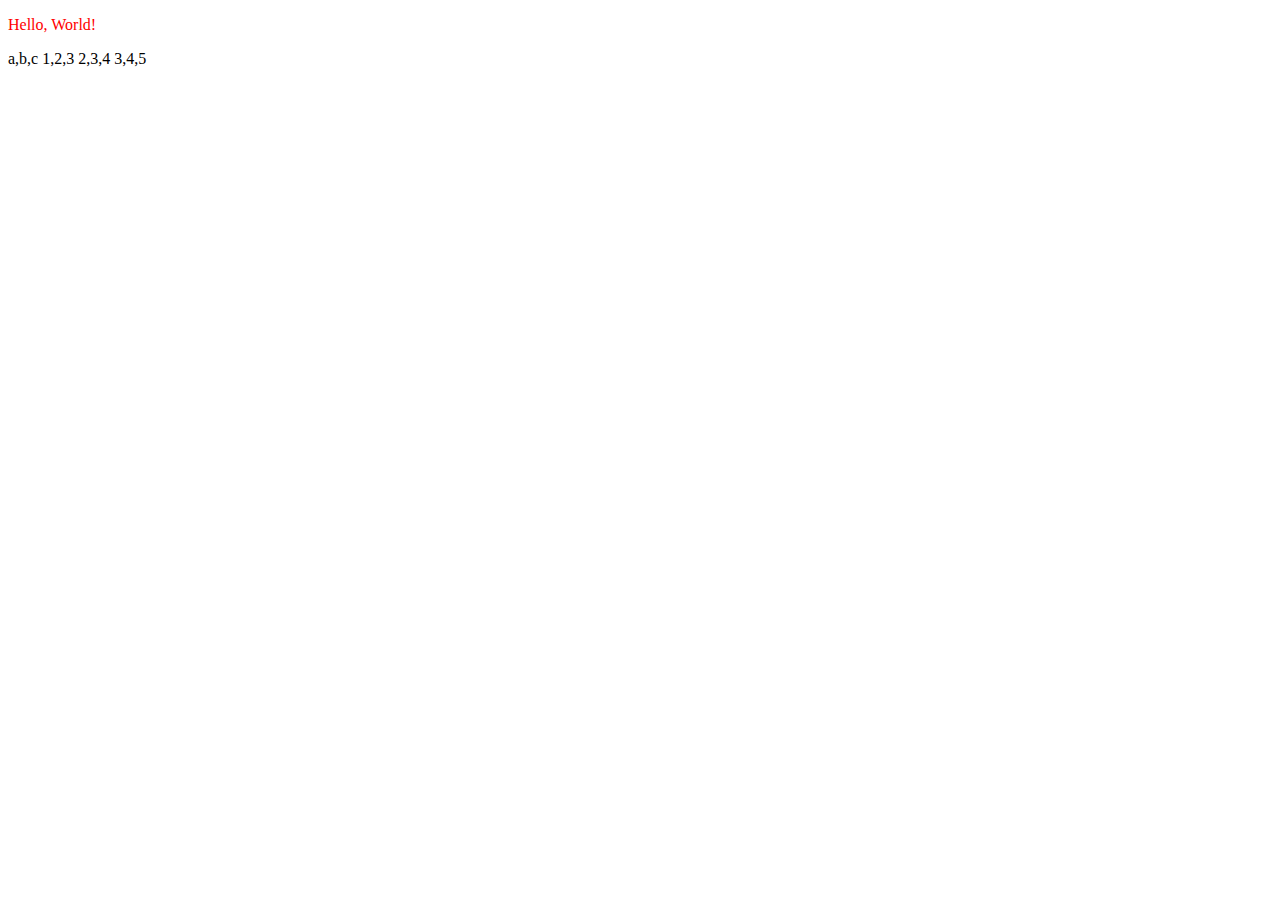
<file: test/sample1/out.html>
<!DOCTYPE HTML>
<html>
  <head>
    <script type="text/javascript">var pair = { x: 1, y: 2 };
console.log(pair);
</script>
    <script type="text/javascript">var pair = { x: 1, y: 2 };
console.log(pair);
</script>
    <script type="text/javascript">/*! jQuery v1.10.0 | (c) 2005, 2013 jQuery Foundation, Inc. | jquery.org/license
//@ sourceMappingURL=jquery.min.map
*/
(function(e,t){var n,r,i=typeof t,o=e.location,a=e.document,s=a.documentElement,l=e.jQuery,u=e.$,c={},p=[],f="1.10.0",d=p.concat,h=p.push,g=p.slice,m=p.indexOf,y=c.toString,v=c.hasOwnProperty,b=f.trim,x=function(e,t){return new x.fn.init(e,t,r)},w=/[+-]?(?:\d*\.|)\d+(?:[eE][+-]?\d+|)/.source,T=/\S+/g,C=/^[\s\uFEFF\xA0]+|[\s\uFEFF\xA0]+$/g,N=/^(?:\s*(<[\w\W]+>)[^>]*|#([\w-]*))$/,k=/^<(\w+)\s*\/?>(?:<\/\1>|)$/,E=/^[\],:{}\s]*$/,S=/(?:^|:|,)(?:\s*\[)+/g,A=/\\(?:["\\\/bfnrt]|u[\da-fA-F]{4})/g,j=/"[^"\\\r\n]*"|true|false|null|-?(?:\d+\.|)\d+(?:[eE][+-]?\d+|)/g,D=/^-ms-/,L=/-([\da-z])/gi,H=function(e,t){return t.toUpperCase()},q=function(e){(a.addEventListener||"load"===e.type||"complete"===a.readyState)&&(_(),x.ready())},_=function(){a.addEventListener?(a.removeEventListener("DOMContentLoaded",q,!1),e.removeEventListener("load",q,!1)):(a.detachEvent("onreadystatechange",q),e.detachEvent("onload",q))};x.fn=x.prototype={jquery:f,constructor:x,init:function(e,n,r){var i,o;if(!e)return this;if("string"==typeof e){if(i="<"===e.charAt(0)&&">"===e.charAt(e.length-1)&&e.length>=3?[null,e,null]:N.exec(e),!i||!i[1]&&n)return!n||n.jquery?(n||r).find(e):this.constructor(n).find(e);if(i[1]){if(n=n instanceof x?n[0]:n,x.merge(this,x.parseHTML(i[1],n&&n.nodeType?n.ownerDocument||n:a,!0)),k.test(i[1])&&x.isPlainObject(n))for(i in n)x.isFunction(this[i])?this[i](n[i]):this.attr(i,n[i]);return this}if(o=a.getElementById(i[2]),o&&o.parentNode){if(o.id!==i[2])return r.find(e);this.length=1,this[0]=o}return this.context=a,this.selector=e,this}return e.nodeType?(this.context=this[0]=e,this.length=1,this):x.isFunction(e)?r.ready(e):(e.selector!==t&&(this.selector=e.selector,this.context=e.context),x.makeArray(e,this))},selector:"",length:0,toArray:function(){return g.call(this)},get:function(e){return null==e?this.toArray():0>e?this[this.length+e]:this[e]},pushStack:function(e){var t=x.merge(this.constructor(),e);return t.prevObject=this,t.context=this.context,t},each:function(e,t){return x.each(this,e,t)},ready:function(e){return x.ready.promise().done(e),this},slice:function(){return this.pushStack(g.apply(this,arguments))},first:function(){return this.eq(0)},last:function(){return this.eq(-1)},eq:function(e){var t=this.length,n=+e+(0>e?t:0);return this.pushStack(n>=0&&t>n?[this[n]]:[])},map:function(e){return this.pushStack(x.map(this,function(t,n){return e.call(t,n,t)}))},end:function(){return this.prevObject||this.constructor(null)},push:h,sort:[].sort,splice:[].splice},x.fn.init.prototype=x.fn,x.extend=x.fn.extend=function(){var e,n,r,i,o,a,s=arguments[0]||{},l=1,u=arguments.length,c=!1;for("boolean"==typeof s&&(c=s,s=arguments[1]||{},l=2),"object"==typeof s||x.isFunction(s)||(s={}),u===l&&(s=this,--l);u>l;l++)if(null!=(o=arguments[l]))for(i in o)e=s[i],r=o[i],s!==r&&(c&&r&&(x.isPlainObject(r)||(n=x.isArray(r)))?(n?(n=!1,a=e&&x.isArray(e)?e:[]):a=e&&x.isPlainObject(e)?e:{},s[i]=x.extend(c,a,r)):r!==t&&(s[i]=r));return s},x.extend({expando:"jQuery"+(f+Math.random()).replace(/\D/g,""),noConflict:function(t){return e.$===x&&(e.$=u),t&&e.jQuery===x&&(e.jQuery=l),x},isReady:!1,readyWait:1,holdReady:function(e){e?x.readyWait++:x.ready(!0)},ready:function(e){if(e===!0?!--x.readyWait:!x.isReady){if(!a.body)return setTimeout(x.ready);x.isReady=!0,e!==!0&&--x.readyWait>0||(n.resolveWith(a,[x]),x.fn.trigger&&x(a).trigger("ready").off("ready"))}},isFunction:function(e){return"function"===x.type(e)},isArray:Array.isArray||function(e){return"array"===x.type(e)},isWindow:function(e){return null!=e&&e==e.window},isNumeric:function(e){return!isNaN(parseFloat(e))&&isFinite(e)},type:function(e){return null==e?e+"":"object"==typeof e||"function"==typeof e?c[y.call(e)]||"object":typeof e},isPlainObject:function(e){var n;if(!e||"object"!==x.type(e)||e.nodeType||x.isWindow(e))return!1;try{if(e.constructor&&!v.call(e,"constructor")&&!v.call(e.constructor.prototype,"isPrototypeOf"))return!1}catch(r){return!1}if(x.support.ownLast)for(n in e)return v.call(e,n);for(n in e);return n===t||v.call(e,n)},isEmptyObject:function(e){var t;for(t in e)return!1;return!0},error:function(e){throw Error(e)},parseHTML:function(e,t,n){if(!e||"string"!=typeof e)return null;"boolean"==typeof t&&(n=t,t=!1),t=t||a;var r=k.exec(e),i=!n&&[];return r?[t.createElement(r[1])]:(r=x.buildFragment([e],t,i),i&&x(i).remove(),x.merge([],r.childNodes))},parseJSON:function(n){return e.JSON&&e.JSON.parse?e.JSON.parse(n):null===n?n:"string"==typeof n&&(n=x.trim(n),n&&E.test(n.replace(A,"@").replace(j,"]").replace(S,"")))?Function("return "+n)():(x.error("Invalid JSON: "+n),t)},parseXML:function(n){var r,i;if(!n||"string"!=typeof n)return null;try{e.DOMParser?(i=new DOMParser,r=i.parseFromString(n,"text/xml")):(r=new ActiveXObject("Microsoft.XMLDOM"),r.async="false",r.loadXML(n))}catch(o){r=t}return r&&r.documentElement&&!r.getElementsByTagName("parsererror").length||x.error("Invalid XML: "+n),r},noop:function(){},globalEval:function(t){t&&x.trim(t)&&(e.execScript||function(t){e.eval.call(e,t)})(t)},camelCase:function(e){return e.replace(D,"ms-").replace(L,H)},nodeName:function(e,t){return e.nodeName&&e.nodeName.toLowerCase()===t.toLowerCase()},each:function(e,t,n){var r,i=0,o=e.length,a=M(e);if(n){if(a){for(;o>i;i++)if(r=t.apply(e[i],n),r===!1)break}else for(i in e)if(r=t.apply(e[i],n),r===!1)break}else if(a){for(;o>i;i++)if(r=t.call(e[i],i,e[i]),r===!1)break}else for(i in e)if(r=t.call(e[i],i,e[i]),r===!1)break;return e},trim:b&&!b.call("\ufeff\u00a0")?function(e){return null==e?"":b.call(e)}:function(e){return null==e?"":(e+"").replace(C,"")},makeArray:function(e,t){var n=t||[];return null!=e&&(M(Object(e))?x.merge(n,"string"==typeof e?[e]:e):h.call(n,e)),n},inArray:function(e,t,n){var r;if(t){if(m)return m.call(t,e,n);for(r=t.length,n=n?0>n?Math.max(0,r+n):n:0;r>n;n++)if(n in t&&t[n]===e)return n}return-1},merge:function(e,n){var r=n.length,i=e.length,o=0;if("number"==typeof r)for(;r>o;o++)e[i++]=n[o];else while(n[o]!==t)e[i++]=n[o++];return e.length=i,e},grep:function(e,t,n){var r,i=[],o=0,a=e.length;for(n=!!n;a>o;o++)r=!!t(e[o],o),n!==r&&i.push(e[o]);return i},map:function(e,t,n){var r,i=0,o=e.length,a=M(e),s=[];if(a)for(;o>i;i++)r=t(e[i],i,n),null!=r&&(s[s.length]=r);else for(i in e)r=t(e[i],i,n),null!=r&&(s[s.length]=r);return d.apply([],s)},guid:1,proxy:function(e,n){var r,i,o;return"string"==typeof n&&(o=e[n],n=e,e=o),x.isFunction(e)?(r=g.call(arguments,2),i=function(){return e.apply(n||this,r.concat(g.call(arguments)))},i.guid=e.guid=e.guid||x.guid++,i):t},access:function(e,n,r,i,o,a,s){var l=0,u=e.length,c=null==r;if("object"===x.type(r)){o=!0;for(l in r)x.access(e,n,l,r[l],!0,a,s)}else if(i!==t&&(o=!0,x.isFunction(i)||(s=!0),c&&(s?(n.call(e,i),n=null):(c=n,n=function(e,t,n){return c.call(x(e),n)})),n))for(;u>l;l++)n(e[l],r,s?i:i.call(e[l],l,n(e[l],r)));return o?e:c?n.call(e):u?n(e[0],r):a},now:function(){return(new Date).getTime()},swap:function(e,t,n,r){var i,o,a={};for(o in t)a[o]=e.style[o],e.style[o]=t[o];i=n.apply(e,r||[]);for(o in t)e.style[o]=a[o];return i}}),x.ready.promise=function(t){if(!n)if(n=x.Deferred(),"complete"===a.readyState)setTimeout(x.ready);else if(a.addEventListener)a.addEventListener("DOMContentLoaded",q,!1),e.addEventListener("load",q,!1);else{a.attachEvent("onreadystatechange",q),e.attachEvent("onload",q);var r=!1;try{r=null==e.frameElement&&a.documentElement}catch(i){}r&&r.doScroll&&function o(){if(!x.isReady){try{r.doScroll("left")}catch(e){return setTimeout(o,50)}_(),x.ready()}}()}return n.promise(t)},x.each("Boolean Number String Function Array Date RegExp Object Error".split(" "),function(e,t){c["[object "+t+"]"]=t.toLowerCase()});function M(e){var t=e.length,n=x.type(e);return x.isWindow(e)?!1:1===e.nodeType&&t?!0:"array"===n||"function"!==n&&(0===t||"number"==typeof t&&t>0&&t-1 in e)}r=x(a),function(e,t){var n,r,i,o,a,s,l,u,c,p,f,d,h,g,m,y,v,b="sizzle"+-new Date,w=e.document,T=0,C=0,N=lt(),k=lt(),E=lt(),S=!1,A=function(){return 0},j=typeof t,D=1<<31,L={}.hasOwnProperty,H=[],q=H.pop,_=H.push,M=H.push,O=H.slice,F=H.indexOf||function(e){var t=0,n=this.length;for(;n>t;t++)if(this[t]===e)return t;return-1},B="checked|selected|async|autofocus|autoplay|controls|defer|disabled|hidden|ismap|loop|multiple|open|readonly|required|scoped",P="[\\x20\\t\\r\\n\\f]",R="(?:\\\\.|[\\w-]|[^\\x00-\\xa0])+",W=R.replace("w","w#"),$="\\["+P+"*("+R+")"+P+"*(?:([*^$|!~]?=)"+P+"*(?:(['\"])((?:\\\\.|[^\\\\])*?)\\3|("+W+")|)|)"+P+"*\\]",I=":("+R+")(?:\\(((['\"])((?:\\\\.|[^\\\\])*?)\\3|((?:\\\\.|[^\\\\()[\\]]|"+$.replace(3,8)+")*)|.*)\\)|)",z=RegExp("^"+P+"+|((?:^|[^\\\\])(?:\\\\.)*)"+P+"+$","g"),X=RegExp("^"+P+"*,"+P+"*"),U=RegExp("^"+P+"*([>+~]|"+P+")"+P+"*"),V=RegExp(P+"*[+~]"),Y=RegExp("="+P+"*([^\\]'\"]*)"+P+"*\\]","g"),J=RegExp(I),G=RegExp("^"+W+"$"),Q={ID:RegExp("^#("+R+")"),CLASS:RegExp("^\\.("+R+")"),TAG:RegExp("^("+R.replace("w","w*")+")"),ATTR:RegExp("^"+$),PSEUDO:RegExp("^"+I),CHILD:RegExp("^:(only|first|last|nth|nth-last)-(child|of-type)(?:\\("+P+"*(even|odd|(([+-]|)(\\d*)n|)"+P+"*(?:([+-]|)"+P+"*(\\d+)|))"+P+"*\\)|)","i"),bool:RegExp("^(?:"+B+")$","i"),needsContext:RegExp("^"+P+"*[>+~]|:(even|odd|eq|gt|lt|nth|first|last)(?:\\("+P+"*((?:-\\d)?\\d*)"+P+"*\\)|)(?=[^-]|$)","i")},K=/^[^{]+\{\s*\[native \w/,Z=/^(?:#([\w-]+)|(\w+)|\.([\w-]+))$/,et=/^(?:input|select|textarea|button)$/i,tt=/^h\d$/i,nt=/'|\\/g,rt=RegExp("\\\\([\\da-f]{1,6}"+P+"?|("+P+")|.)","ig"),it=function(e,t,n){var r="0x"+t-65536;return r!==r||n?t:0>r?String.fromCharCode(r+65536):String.fromCharCode(55296|r>>10,56320|1023&r)};try{M.apply(H=O.call(w.childNodes),w.childNodes),H[w.childNodes.length].nodeType}catch(ot){M={apply:H.length?function(e,t){_.apply(e,O.call(t))}:function(e,t){var n=e.length,r=0;while(e[n++]=t[r++]);e.length=n-1}}}function at(e,t,n,i){var o,a,s,l,u,c,d,m,y,x;if((t?t.ownerDocument||t:w)!==f&&p(t),t=t||f,n=n||[],!e||"string"!=typeof e)return n;if(1!==(l=t.nodeType)&&9!==l)return[];if(h&&!i){if(o=Z.exec(e))if(s=o[1]){if(9===l){if(a=t.getElementById(s),!a||!a.parentNode)return n;if(a.id===s)return n.push(a),n}else if(t.ownerDocument&&(a=t.ownerDocument.getElementById(s))&&v(t,a)&&a.id===s)return n.push(a),n}else{if(o[2])return M.apply(n,t.getElementsByTagName(e)),n;if((s=o[3])&&r.getElementsByClassName&&t.getElementsByClassName)return M.apply(n,t.getElementsByClassName(s)),n}if(r.qsa&&(!g||!g.test(e))){if(m=d=b,y=t,x=9===l&&e,1===l&&"object"!==t.nodeName.toLowerCase()){c=bt(e),(d=t.getAttribute("id"))?m=d.replace(nt,"\\$&"):t.setAttribute("id",m),m="[id='"+m+"'] ",u=c.length;while(u--)c[u]=m+xt(c[u]);y=V.test(e)&&t.parentNode||t,x=c.join(",")}if(x)try{return M.apply(n,y.querySelectorAll(x)),n}catch(T){}finally{d||t.removeAttribute("id")}}}return At(e.replace(z,"$1"),t,n,i)}function st(e){return K.test(e+"")}function lt(){var e=[];function t(n,r){return e.push(n+=" ")>o.cacheLength&&delete t[e.shift()],t[n]=r}return t}function ut(e){return e[b]=!0,e}function ct(e){var t=f.createElement("div");try{return!!e(t)}catch(n){return!1}finally{t.parentNode&&t.parentNode.removeChild(t),t=null}}function pt(e,t,n){e=e.split("|");var r,i=e.length,a=n?null:t;while(i--)(r=o.attrHandle[e[i]])&&r!==t||(o.attrHandle[e[i]]=a)}function ft(e,t){var n=e.getAttributeNode(t);return n&&n.specified?n.value:e[t]===!0?t.toLowerCase():null}function dt(e,t){return e.getAttribute(t,"type"===t.toLowerCase()?1:2)}function ht(e){return"input"===e.nodeName.toLowerCase()?e.defaultValue:t}function gt(e,t){var n=t&&e,r=n&&1===e.nodeType&&1===t.nodeType&&(~t.sourceIndex||D)-(~e.sourceIndex||D);if(r)return r;if(n)while(n=n.nextSibling)if(n===t)return-1;return e?1:-1}function mt(e){return function(t){var n=t.nodeName.toLowerCase();return"input"===n&&t.type===e}}function yt(e){return function(t){var n=t.nodeName.toLowerCase();return("input"===n||"button"===n)&&t.type===e}}function vt(e){return ut(function(t){return t=+t,ut(function(n,r){var i,o=e([],n.length,t),a=o.length;while(a--)n[i=o[a]]&&(n[i]=!(r[i]=n[i]))})})}s=at.isXML=function(e){var t=e&&(e.ownerDocument||e).documentElement;return t?"HTML"!==t.nodeName:!1},r=at.support={},p=at.setDocument=function(e){var n=e?e.ownerDocument||e:w;return n!==f&&9===n.nodeType&&n.documentElement?(f=n,d=n.documentElement,h=!s(n),r.attributes=ct(function(e){return e.innerHTML="<a href='#'></a>",pt("type|href|height|width",dt,"#"===e.firstChild.getAttribute("href")),pt(B,ft,null==e.getAttribute("disabled")),e.className="i",!e.getAttribute("className")}),r.input=ct(function(e){return e.innerHTML="<input>",e.firstChild.setAttribute("value",""),""===e.firstChild.getAttribute("value")}),pt("value",ht,r.attributes&&r.input),r.getElementsByTagName=ct(function(e){return e.appendChild(n.createComment("")),!e.getElementsByTagName("*").length}),r.getElementsByClassName=ct(function(e){return e.innerHTML="<div class='a'></div><div class='a i'></div>",e.firstChild.className="i",2===e.getElementsByClassName("i").length}),r.getById=ct(function(e){return d.appendChild(e).id=b,!n.getElementsByName||!n.getElementsByName(b).length}),r.getById?(o.find.ID=function(e,t){if(typeof t.getElementById!==j&&h){var n=t.getElementById(e);return n&&n.parentNode?[n]:[]}},o.filter.ID=function(e){var t=e.replace(rt,it);return function(e){return e.getAttribute("id")===t}}):(delete o.find.ID,o.filter.ID=function(e){var t=e.replace(rt,it);return function(e){var n=typeof e.getAttributeNode!==j&&e.getAttributeNode("id");return n&&n.value===t}}),o.find.TAG=r.getElementsByTagName?function(e,n){return typeof n.getElementsByTagName!==j?n.getElementsByTagName(e):t}:function(e,t){var n,r=[],i=0,o=t.getElementsByTagName(e);if("*"===e){while(n=o[i++])1===n.nodeType&&r.push(n);return r}return o},o.find.CLASS=r.getElementsByClassName&&function(e,n){return typeof n.getElementsByClassName!==j&&h?n.getElementsByClassName(e):t},m=[],g=[],(r.qsa=st(n.querySelectorAll))&&(ct(function(e){e.innerHTML="<select><option selected=''></option></select>",e.querySelectorAll("[selected]").length||g.push("\\["+P+"*(?:value|"+B+")"),e.querySelectorAll(":checked").length||g.push(":checked")}),ct(function(e){var t=n.createElement("input");t.setAttribute("type","hidden"),e.appendChild(t).setAttribute("t",""),e.querySelectorAll("[t^='']").length&&g.push("[*^$]="+P+"*(?:''|\"\")"),e.querySelectorAll(":enabled").length||g.push(":enabled",":disabled"),e.querySelectorAll("*,:x"),g.push(",.*:")})),(r.matchesSelector=st(y=d.webkitMatchesSelector||d.mozMatchesSelector||d.oMatchesSelector||d.msMatchesSelector))&&ct(function(e){r.disconnectedMatch=y.call(e,"div"),y.call(e,"[s!='']:x"),m.push("!=",I)}),g=g.length&&RegExp(g.join("|")),m=m.length&&RegExp(m.join("|")),v=st(d.contains)||d.compareDocumentPosition?function(e,t){var n=9===e.nodeType?e.documentElement:e,r=t&&t.parentNode;return e===r||!(!r||1!==r.nodeType||!(n.contains?n.contains(r):e.compareDocumentPosition&&16&e.compareDocumentPosition(r)))}:function(e,t){if(t)while(t=t.parentNode)if(t===e)return!0;return!1},r.sortDetached=ct(function(e){return 1&e.compareDocumentPosition(n.createElement("div"))}),A=d.compareDocumentPosition?function(e,t){if(e===t)return S=!0,0;var i=t.compareDocumentPosition&&e.compareDocumentPosition&&e.compareDocumentPosition(t);return i?1&i||!r.sortDetached&&t.compareDocumentPosition(e)===i?e===n||v(w,e)?-1:t===n||v(w,t)?1:c?F.call(c,e)-F.call(c,t):0:4&i?-1:1:e.compareDocumentPosition?-1:1}:function(e,t){var r,i=0,o=e.parentNode,a=t.parentNode,s=[e],l=[t];if(e===t)return S=!0,0;if(!o||!a)return e===n?-1:t===n?1:o?-1:a?1:c?F.call(c,e)-F.call(c,t):0;if(o===a)return gt(e,t);r=e;while(r=r.parentNode)s.unshift(r);r=t;while(r=r.parentNode)l.unshift(r);while(s[i]===l[i])i++;return i?gt(s[i],l[i]):s[i]===w?-1:l[i]===w?1:0},n):f},at.matches=function(e,t){return at(e,null,null,t)},at.matchesSelector=function(e,t){if((e.ownerDocument||e)!==f&&p(e),t=t.replace(Y,"='$1']"),!(!r.matchesSelector||!h||m&&m.test(t)||g&&g.test(t)))try{var n=y.call(e,t);if(n||r.disconnectedMatch||e.document&&11!==e.document.nodeType)return n}catch(i){}return at(t,f,null,[e]).length>0},at.contains=function(e,t){return(e.ownerDocument||e)!==f&&p(e),v(e,t)},at.attr=function(e,n){(e.ownerDocument||e)!==f&&p(e);var i=o.attrHandle[n.toLowerCase()],a=i&&L.call(o.attrHandle,n.toLowerCase())?i(e,n,!h):t;return a===t?r.attributes||!h?e.getAttribute(n):(a=e.getAttributeNode(n))&&a.specified?a.value:null:a},at.error=function(e){throw Error("Syntax error, unrecognized expression: "+e)},at.uniqueSort=function(e){var t,n=[],i=0,o=0;if(S=!r.detectDuplicates,c=!r.sortStable&&e.slice(0),e.sort(A),S){while(t=e[o++])t===e[o]&&(i=n.push(o));while(i--)e.splice(n[i],1)}return e},a=at.getText=function(e){var t,n="",r=0,i=e.nodeType;if(i){if(1===i||9===i||11===i){if("string"==typeof e.textContent)return e.textContent;for(e=e.firstChild;e;e=e.nextSibling)n+=a(e)}else if(3===i||4===i)return e.nodeValue}else for(;t=e[r];r++)n+=a(t);return n},o=at.selectors={cacheLength:50,createPseudo:ut,match:Q,attrHandle:{},find:{},relative:{">":{dir:"parentNode",first:!0}," ":{dir:"parentNode"},"+":{dir:"previousSibling",first:!0},"~":{dir:"previousSibling"}},preFilter:{ATTR:function(e){return e[1]=e[1].replace(rt,it),e[3]=(e[4]||e[5]||"").replace(rt,it),"~="===e[2]&&(e[3]=" "+e[3]+" "),e.slice(0,4)},CHILD:function(e){return e[1]=e[1].toLowerCase(),"nth"===e[1].slice(0,3)?(e[3]||at.error(e[0]),e[4]=+(e[4]?e[5]+(e[6]||1):2*("even"===e[3]||"odd"===e[3])),e[5]=+(e[7]+e[8]||"odd"===e[3])):e[3]&&at.error(e[0]),e},PSEUDO:function(e){var n,r=!e[5]&&e[2];return Q.CHILD.test(e[0])?null:(e[3]&&e[4]!==t?e[2]=e[4]:r&&J.test(r)&&(n=bt(r,!0))&&(n=r.indexOf(")",r.length-n)-r.length)&&(e[0]=e[0].slice(0,n),e[2]=r.slice(0,n)),e.slice(0,3))}},filter:{TAG:function(e){var t=e.replace(rt,it).toLowerCase();return"*"===e?function(){return!0}:function(e){return e.nodeName&&e.nodeName.toLowerCase()===t}},CLASS:function(e){var t=N[e+" "];return t||(t=RegExp("(^|"+P+")"+e+"("+P+"|$)"))&&N(e,function(e){return t.test("string"==typeof e.className&&e.className||typeof e.getAttribute!==j&&e.getAttribute("class")||"")})},ATTR:function(e,t,n){return function(r){var i=at.attr(r,e);return null==i?"!="===t:t?(i+="","="===t?i===n:"!="===t?i!==n:"^="===t?n&&0===i.indexOf(n):"*="===t?n&&i.indexOf(n)>-1:"$="===t?n&&i.slice(-n.length)===n:"~="===t?(" "+i+" ").indexOf(n)>-1:"|="===t?i===n||i.slice(0,n.length+1)===n+"-":!1):!0}},CHILD:function(e,t,n,r,i){var o="nth"!==e.slice(0,3),a="last"!==e.slice(-4),s="of-type"===t;return 1===r&&0===i?function(e){return!!e.parentNode}:function(t,n,l){var u,c,p,f,d,h,g=o!==a?"nextSibling":"previousSibling",m=t.parentNode,y=s&&t.nodeName.toLowerCase(),v=!l&&!s;if(m){if(o){while(g){p=t;while(p=p[g])if(s?p.nodeName.toLowerCase()===y:1===p.nodeType)return!1;h=g="only"===e&&!h&&"nextSibling"}return!0}if(h=[a?m.firstChild:m.lastChild],a&&v){c=m[b]||(m[b]={}),u=c[e]||[],d=u[0]===T&&u[1],f=u[0]===T&&u[2],p=d&&m.childNodes[d];while(p=++d&&p&&p[g]||(f=d=0)||h.pop())if(1===p.nodeType&&++f&&p===t){c[e]=[T,d,f];break}}else if(v&&(u=(t[b]||(t[b]={}))[e])&&u[0]===T)f=u[1];else while(p=++d&&p&&p[g]||(f=d=0)||h.pop())if((s?p.nodeName.toLowerCase()===y:1===p.nodeType)&&++f&&(v&&((p[b]||(p[b]={}))[e]=[T,f]),p===t))break;return f-=i,f===r||0===f%r&&f/r>=0}}},PSEUDO:function(e,t){var n,r=o.pseudos[e]||o.setFilters[e.toLowerCase()]||at.error("unsupported pseudo: "+e);return r[b]?r(t):r.length>1?(n=[e,e,"",t],o.setFilters.hasOwnProperty(e.toLowerCase())?ut(function(e,n){var i,o=r(e,t),a=o.length;while(a--)i=F.call(e,o[a]),e[i]=!(n[i]=o[a])}):function(e){return r(e,0,n)}):r}},pseudos:{not:ut(function(e){var t=[],n=[],r=l(e.replace(z,"$1"));return r[b]?ut(function(e,t,n,i){var o,a=r(e,null,i,[]),s=e.length;while(s--)(o=a[s])&&(e[s]=!(t[s]=o))}):function(e,i,o){return t[0]=e,r(t,null,o,n),!n.pop()}}),has:ut(function(e){return function(t){return at(e,t).length>0}}),contains:ut(function(e){return function(t){return(t.textContent||t.innerText||a(t)).indexOf(e)>-1}}),lang:ut(function(e){return G.test(e||"")||at.error("unsupported lang: "+e),e=e.replace(rt,it).toLowerCase(),function(t){var n;do if(n=h?t.lang:t.getAttribute("xml:lang")||t.getAttribute("lang"))return n=n.toLowerCase(),n===e||0===n.indexOf(e+"-");while((t=t.parentNode)&&1===t.nodeType);return!1}}),target:function(t){var n=e.location&&e.location.hash;return n&&n.slice(1)===t.id},root:function(e){return e===d},focus:function(e){return e===f.activeElement&&(!f.hasFocus||f.hasFocus())&&!!(e.type||e.href||~e.tabIndex)},enabled:function(e){return e.disabled===!1},disabled:function(e){return e.disabled===!0},checked:function(e){var t=e.nodeName.toLowerCase();return"input"===t&&!!e.checked||"option"===t&&!!e.selected},selected:function(e){return e.parentNode&&e.parentNode.selectedIndex,e.selected===!0},empty:function(e){for(e=e.firstChild;e;e=e.nextSibling)if(e.nodeName>"@"||3===e.nodeType||4===e.nodeType)return!1;return!0},parent:function(e){return!o.pseudos.empty(e)},header:function(e){return tt.test(e.nodeName)},input:function(e){return et.test(e.nodeName)},button:function(e){var t=e.nodeName.toLowerCase();return"input"===t&&"button"===e.type||"button"===t},text:function(e){var t;return"input"===e.nodeName.toLowerCase()&&"text"===e.type&&(null==(t=e.getAttribute("type"))||t.toLowerCase()===e.type)},first:vt(function(){return[0]}),last:vt(function(e,t){return[t-1]}),eq:vt(function(e,t,n){return[0>n?n+t:n]}),even:vt(function(e,t){var n=0;for(;t>n;n+=2)e.push(n);return e}),odd:vt(function(e,t){var n=1;for(;t>n;n+=2)e.push(n);return e}),lt:vt(function(e,t,n){var r=0>n?n+t:n;for(;--r>=0;)e.push(r);return e}),gt:vt(function(e,t,n){var r=0>n?n+t:n;for(;t>++r;)e.push(r);return e})}};for(n in{radio:!0,checkbox:!0,file:!0,password:!0,image:!0})o.pseudos[n]=mt(n);for(n in{submit:!0,reset:!0})o.pseudos[n]=yt(n);function bt(e,t){var n,r,i,a,s,l,u,c=k[e+" "];if(c)return t?0:c.slice(0);s=e,l=[],u=o.preFilter;while(s){(!n||(r=X.exec(s)))&&(r&&(s=s.slice(r[0].length)||s),l.push(i=[])),n=!1,(r=U.exec(s))&&(n=r.shift(),i.push({value:n,type:r[0].replace(z," ")}),s=s.slice(n.length));for(a in o.filter)!(r=Q[a].exec(s))||u[a]&&!(r=u[a](r))||(n=r.shift(),i.push({value:n,type:a,matches:r}),s=s.slice(n.length));if(!n)break}return t?s.length:s?at.error(e):k(e,l).slice(0)}function xt(e){var t=0,n=e.length,r="";for(;n>t;t++)r+=e[t].value;return r}function wt(e,t,n){var r=t.dir,o=n&&"parentNode"===r,a=C++;return t.first?function(t,n,i){while(t=t[r])if(1===t.nodeType||o)return e(t,n,i)}:function(t,n,s){var l,u,c,p=T+" "+a;if(s){while(t=t[r])if((1===t.nodeType||o)&&e(t,n,s))return!0}else while(t=t[r])if(1===t.nodeType||o)if(c=t[b]||(t[b]={}),(u=c[r])&&u[0]===p){if((l=u[1])===!0||l===i)return l===!0}else if(u=c[r]=[p],u[1]=e(t,n,s)||i,u[1]===!0)return!0}}function Tt(e){return e.length>1?function(t,n,r){var i=e.length;while(i--)if(!e[i](t,n,r))return!1;return!0}:e[0]}function Ct(e,t,n,r,i){var o,a=[],s=0,l=e.length,u=null!=t;for(;l>s;s++)(o=e[s])&&(!n||n(o,r,i))&&(a.push(o),u&&t.push(s));return a}function Nt(e,t,n,r,i,o){return r&&!r[b]&&(r=Nt(r)),i&&!i[b]&&(i=Nt(i,o)),ut(function(o,a,s,l){var u,c,p,f=[],d=[],h=a.length,g=o||St(t||"*",s.nodeType?[s]:s,[]),m=!e||!o&&t?g:Ct(g,f,e,s,l),y=n?i||(o?e:h||r)?[]:a:m;if(n&&n(m,y,s,l),r){u=Ct(y,d),r(u,[],s,l),c=u.length;while(c--)(p=u[c])&&(y[d[c]]=!(m[d[c]]=p))}if(o){if(i||e){if(i){u=[],c=y.length;while(c--)(p=y[c])&&u.push(m[c]=p);i(null,y=[],u,l)}c=y.length;while(c--)(p=y[c])&&(u=i?F.call(o,p):f[c])>-1&&(o[u]=!(a[u]=p))}}else y=Ct(y===a?y.splice(h,y.length):y),i?i(null,a,y,l):M.apply(a,y)})}function kt(e){var t,n,r,i=e.length,a=o.relative[e[0].type],s=a||o.relative[" "],l=a?1:0,c=wt(function(e){return e===t},s,!0),p=wt(function(e){return F.call(t,e)>-1},s,!0),f=[function(e,n,r){return!a&&(r||n!==u)||((t=n).nodeType?c(e,n,r):p(e,n,r))}];for(;i>l;l++)if(n=o.relative[e[l].type])f=[wt(Tt(f),n)];else{if(n=o.filter[e[l].type].apply(null,e[l].matches),n[b]){for(r=++l;i>r;r++)if(o.relative[e[r].type])break;return Nt(l>1&&Tt(f),l>1&&xt(e.slice(0,l-1).concat({value:" "===e[l-2].type?"*":""})).replace(z,"$1"),n,r>l&&kt(e.slice(l,r)),i>r&&kt(e=e.slice(r)),i>r&&xt(e))}f.push(n)}return Tt(f)}function Et(e,t){var n=0,r=t.length>0,a=e.length>0,s=function(s,l,c,p,d){var h,g,m,y=[],v=0,b="0",x=s&&[],w=null!=d,C=u,N=s||a&&o.find.TAG("*",d&&l.parentNode||l),k=T+=null==C?1:Math.random()||.1;for(w&&(u=l!==f&&l,i=n);null!=(h=N[b]);b++){if(a&&h){g=0;while(m=e[g++])if(m(h,l,c)){p.push(h);break}w&&(T=k,i=++n)}r&&((h=!m&&h)&&v--,s&&x.push(h))}if(v+=b,r&&b!==v){g=0;while(m=t[g++])m(x,y,l,c);if(s){if(v>0)while(b--)x[b]||y[b]||(y[b]=q.call(p));y=Ct(y)}M.apply(p,y),w&&!s&&y.length>0&&v+t.length>1&&at.uniqueSort(p)}return w&&(T=k,u=C),x};return r?ut(s):s}l=at.compile=function(e,t){var n,r=[],i=[],o=E[e+" "];if(!o){t||(t=bt(e)),n=t.length;while(n--)o=kt(t[n]),o[b]?r.push(o):i.push(o);o=E(e,Et(i,r))}return o};function St(e,t,n){var r=0,i=t.length;for(;i>r;r++)at(e,t[r],n);return n}function At(e,t,n,i){var a,s,u,c,p,f=bt(e);if(!i&&1===f.length){if(s=f[0]=f[0].slice(0),s.length>2&&"ID"===(u=s[0]).type&&r.getById&&9===t.nodeType&&h&&o.relative[s[1].type]){if(t=(o.find.ID(u.matches[0].replace(rt,it),t)||[])[0],!t)return n;e=e.slice(s.shift().value.length)}a=Q.needsContext.test(e)?0:s.length;while(a--){if(u=s[a],o.relative[c=u.type])break;if((p=o.find[c])&&(i=p(u.matches[0].replace(rt,it),V.test(s[0].type)&&t.parentNode||t))){if(s.splice(a,1),e=i.length&&xt(s),!e)return M.apply(n,i),n;break}}}return l(e,f)(i,t,!h,n,V.test(e)),n}o.pseudos.nth=o.pseudos.eq;function jt(){}jt.prototype=o.filters=o.pseudos,o.setFilters=new jt,r.sortStable=b.split("").sort(A).join("")===b,p(),[0,0].sort(A),r.detectDuplicates=S,x.find=at,x.expr=at.selectors,x.expr[":"]=x.expr.pseudos,x.unique=at.uniqueSort,x.text=at.getText,x.isXMLDoc=at.isXML,x.contains=at.contains}(e);var O={};function F(e){var t=O[e]={};return x.each(e.match(T)||[],function(e,n){t[n]=!0}),t}x.Callbacks=function(e){e="string"==typeof e?O[e]||F(e):x.extend({},e);var n,r,i,o,a,s,l=[],u=!e.once&&[],c=function(t){for(r=e.memory&&t,i=!0,a=s||0,s=0,o=l.length,n=!0;l&&o>a;a++)if(l[a].apply(t[0],t[1])===!1&&e.stopOnFalse){r=!1;break}n=!1,l&&(u?u.length&&c(u.shift()):r?l=[]:p.disable())},p={add:function(){if(l){var t=l.length;(function i(t){x.each(t,function(t,n){var r=x.type(n);"function"===r?e.unique&&p.has(n)||l.push(n):n&&n.length&&"string"!==r&&i(n)})})(arguments),n?o=l.length:r&&(s=t,c(r))}return this},remove:function(){return l&&x.each(arguments,function(e,t){var r;while((r=x.inArray(t,l,r))>-1)l.splice(r,1),n&&(o>=r&&o--,a>=r&&a--)}),this},has:function(e){return e?x.inArray(e,l)>-1:!(!l||!l.length)},empty:function(){return l=[],o=0,this},disable:function(){return l=u=r=t,this},disabled:function(){return!l},lock:function(){return u=t,r||p.disable(),this},locked:function(){return!u},fireWith:function(e,t){return t=t||[],t=[e,t.slice?t.slice():t],!l||i&&!u||(n?u.push(t):c(t)),this},fire:function(){return p.fireWith(this,arguments),this},fired:function(){return!!i}};return p},x.extend({Deferred:function(e){var t=[["resolve","done",x.Callbacks("once memory"),"resolved"],["reject","fail",x.Callbacks("once memory"),"rejected"],["notify","progress",x.Callbacks("memory")]],n="pending",r={state:function(){return n},always:function(){return i.done(arguments).fail(arguments),this},then:function(){var e=arguments;return x.Deferred(function(n){x.each(t,function(t,o){var a=o[0],s=x.isFunction(e[t])&&e[t];i[o[1]](function(){var e=s&&s.apply(this,arguments);e&&x.isFunction(e.promise)?e.promise().done(n.resolve).fail(n.reject).progress(n.notify):n[a+"With"](this===r?n.promise():this,s?[e]:arguments)})}),e=null}).promise()},promise:function(e){return null!=e?x.extend(e,r):r}},i={};return r.pipe=r.then,x.each(t,function(e,o){var a=o[2],s=o[3];r[o[1]]=a.add,s&&a.add(function(){n=s},t[1^e][2].disable,t[2][2].lock),i[o[0]]=function(){return i[o[0]+"With"](this===i?r:this,arguments),this},i[o[0]+"With"]=a.fireWith}),r.promise(i),e&&e.call(i,i),i},when:function(e){var t=0,n=g.call(arguments),r=n.length,i=1!==r||e&&x.isFunction(e.promise)?r:0,o=1===i?e:x.Deferred(),a=function(e,t,n){return function(r){t[e]=this,n[e]=arguments.length>1?g.call(arguments):r,n===s?o.notifyWith(t,n):--i||o.resolveWith(t,n)}},s,l,u;if(r>1)for(s=Array(r),l=Array(r),u=Array(r);r>t;t++)n[t]&&x.isFunction(n[t].promise)?n[t].promise().done(a(t,u,n)).fail(o.reject).progress(a(t,l,s)):--i;return i||o.resolveWith(u,n),o.promise()}}),x.support=function(t){var n,r,o,s,l,u,c,p,f,d=a.createElement("div");if(d.setAttribute("className","t"),d.innerHTML="  <link/><table></table><a href='/a'>a</a><input type='checkbox'/>",n=d.getElementsByTagName("*")||[],r=d.getElementsByTagName("a")[0],!r||!r.style||!n.length)return t;s=a.createElement("select"),u=s.appendChild(a.createElement("option")),o=d.getElementsByTagName("input")[0],r.style.cssText="top:1px;float:left;opacity:.5",t.getSetAttribute="t"!==d.className,t.leadingWhitespace=3===d.firstChild.nodeType,t.tbody=!d.getElementsByTagName("tbody").length,t.htmlSerialize=!!d.getElementsByTagName("link").length,t.style=/top/.test(r.getAttribute("style")),t.hrefNormalized="/a"===r.getAttribute("href"),t.opacity=/^0.5/.test(r.style.opacity),t.cssFloat=!!r.style.cssFloat,t.checkOn=!!o.value,t.optSelected=u.selected,t.enctype=!!a.createElement("form").enctype,t.html5Clone="<:nav></:nav>"!==a.createElement("nav").cloneNode(!0).outerHTML,t.inlineBlockNeedsLayout=!1,t.shrinkWrapBlocks=!1,t.pixelPosition=!1,t.deleteExpando=!0,t.noCloneEvent=!0,t.reliableMarginRight=!0,t.boxSizingReliable=!0,o.checked=!0,t.noCloneChecked=o.cloneNode(!0).checked,s.disabled=!0,t.optDisabled=!u.disabled;try{delete d.test}catch(h){t.deleteExpando=!1}o=a.createElement("input"),o.setAttribute("value",""),t.input=""===o.getAttribute("value"),o.value="t",o.setAttribute("type","radio"),t.radioValue="t"===o.value,o.setAttribute("checked","t"),o.setAttribute("name","t"),l=a.createDocumentFragment(),l.appendChild(o),t.appendChecked=o.checked,t.checkClone=l.cloneNode(!0).cloneNode(!0).lastChild.checked,d.attachEvent&&(d.attachEvent("onclick",function(){t.noCloneEvent=!1}),d.cloneNode(!0).click());for(f in{submit:!0,change:!0,focusin:!0})d.setAttribute(c="on"+f,"t"),t[f+"Bubbles"]=c in e||d.attributes[c].expando===!1;d.style.backgroundClip="content-box",d.cloneNode(!0).style.backgroundClip="",t.clearCloneStyle="content-box"===d.style.backgroundClip;for(f in x(t))break;return t.ownLast="0"!==f,x(function(){var n,r,o,s="padding:0;margin:0;border:0;display:block;box-sizing:content-box;-moz-box-sizing:content-box;-webkit-box-sizing:content-box;",l=a.getElementsByTagName("body")[0];l&&(n=a.createElement("div"),n.style.cssText="border:0;width:0;height:0;position:absolute;top:0;left:-9999px;margin-top:1px",l.appendChild(n).appendChild(d),d.innerHTML="<table><tr><td></td><td>t</td></tr></table>",o=d.getElementsByTagName("td"),o[0].style.cssText="padding:0;margin:0;border:0;display:none",p=0===o[0].offsetHeight,o[0].style.display="",o[1].style.display="none",t.reliableHiddenOffsets=p&&0===o[0].offsetHeight,d.innerHTML="",d.style.cssText="box-sizing:border-box;-moz-box-sizing:border-box;-webkit-box-sizing:border-box;padding:1px;border:1px;display:block;width:4px;margin-top:1%;position:absolute;top:1%;",x.swap(l,null!=l.style.zoom?{zoom:1}:{},function(){t.boxSizing=4===d.offsetWidth}),e.getComputedStyle&&(t.pixelPosition="1%"!==(e.getComputedStyle(d,null)||{}).top,t.boxSizingReliable="4px"===(e.getComputedStyle(d,null)||{width:"4px"}).width,r=d.appendChild(a.createElement("div")),r.style.cssText=d.style.cssText=s,r.style.marginRight=r.style.width="0",d.style.width="1px",t.reliableMarginRight=!parseFloat((e.getComputedStyle(r,null)||{}).marginRight)),typeof d.style.zoom!==i&&(d.innerHTML="",d.style.cssText=s+"width:1px;padding:1px;display:inline;zoom:1",t.inlineBlockNeedsLayout=3===d.offsetWidth,d.style.display="block",d.innerHTML="<div></div>",d.firstChild.style.width="5px",t.shrinkWrapBlocks=3!==d.offsetWidth,t.inlineBlockNeedsLayout&&(l.style.zoom=1)),l.removeChild(n),n=d=o=r=null)}),n=s=l=u=r=o=null,t}({});var B=/(?:\{[\s\S]*\}|\[[\s\S]*\])$/,P=/([A-Z])/g;function R(e,n,r,i){if(x.acceptData(e)){var o,a,s=x.expando,l=e.nodeType,u=l?x.cache:e,c=l?e[s]:e[s]&&s;
if(c&&u[c]&&(i||u[c].data)||r!==t||"string"!=typeof n)return c||(c=l?e[s]=p.pop()||x.guid++:s),u[c]||(u[c]=l?{}:{toJSON:x.noop}),("object"==typeof n||"function"==typeof n)&&(i?u[c]=x.extend(u[c],n):u[c].data=x.extend(u[c].data,n)),a=u[c],i||(a.data||(a.data={}),a=a.data),r!==t&&(a[x.camelCase(n)]=r),"string"==typeof n?(o=a[n],null==o&&(o=a[x.camelCase(n)])):o=a,o}}function W(e,t,n){if(x.acceptData(e)){var r,i,o=e.nodeType,a=o?x.cache:e,s=o?e[x.expando]:x.expando;if(a[s]){if(t&&(r=n?a[s]:a[s].data)){x.isArray(t)?t=t.concat(x.map(t,x.camelCase)):t in r?t=[t]:(t=x.camelCase(t),t=t in r?[t]:t.split(" ")),i=t.length;while(i--)delete r[t[i]];if(n?!I(r):!x.isEmptyObject(r))return}(n||(delete a[s].data,I(a[s])))&&(o?x.cleanData([e],!0):x.support.deleteExpando||a!=a.window?delete a[s]:a[s]=null)}}}x.extend({cache:{},noData:{applet:!0,embed:!0,object:"clsid:D27CDB6E-AE6D-11cf-96B8-444553540000"},hasData:function(e){return e=e.nodeType?x.cache[e[x.expando]]:e[x.expando],!!e&&!I(e)},data:function(e,t,n){return R(e,t,n)},removeData:function(e,t){return W(e,t)},_data:function(e,t,n){return R(e,t,n,!0)},_removeData:function(e,t){return W(e,t,!0)},acceptData:function(e){if(e.nodeType&&1!==e.nodeType&&9!==e.nodeType)return!1;var t=e.nodeName&&x.noData[e.nodeName.toLowerCase()];return!t||t!==!0&&e.getAttribute("classid")===t}}),x.fn.extend({data:function(e,n){var r,i,o=null,a=0,s=this[0];if(e===t){if(this.length&&(o=x.data(s),1===s.nodeType&&!x._data(s,"parsedAttrs"))){for(r=s.attributes;r.length>a;a++)i=r[a].name,0===i.indexOf("data-")&&(i=x.camelCase(i.slice(5)),$(s,i,o[i]));x._data(s,"parsedAttrs",!0)}return o}return"object"==typeof e?this.each(function(){x.data(this,e)}):arguments.length>1?this.each(function(){x.data(this,e,n)}):s?$(s,e,x.data(s,e)):null},removeData:function(e){return this.each(function(){x.removeData(this,e)})}});function $(e,n,r){if(r===t&&1===e.nodeType){var i="data-"+n.replace(P,"-$1").toLowerCase();if(r=e.getAttribute(i),"string"==typeof r){try{r="true"===r?!0:"false"===r?!1:"null"===r?null:+r+""===r?+r:B.test(r)?x.parseJSON(r):r}catch(o){}x.data(e,n,r)}else r=t}return r}function I(e){var t;for(t in e)if(("data"!==t||!x.isEmptyObject(e[t]))&&"toJSON"!==t)return!1;return!0}x.extend({queue:function(e,n,r){var i;return e?(n=(n||"fx")+"queue",i=x._data(e,n),r&&(!i||x.isArray(r)?i=x._data(e,n,x.makeArray(r)):i.push(r)),i||[]):t},dequeue:function(e,t){t=t||"fx";var n=x.queue(e,t),r=n.length,i=n.shift(),o=x._queueHooks(e,t),a=function(){x.dequeue(e,t)};"inprogress"===i&&(i=n.shift(),r--),o.cur=i,i&&("fx"===t&&n.unshift("inprogress"),delete o.stop,i.call(e,a,o)),!r&&o&&o.empty.fire()},_queueHooks:function(e,t){var n=t+"queueHooks";return x._data(e,n)||x._data(e,n,{empty:x.Callbacks("once memory").add(function(){x._removeData(e,t+"queue"),x._removeData(e,n)})})}}),x.fn.extend({queue:function(e,n){var r=2;return"string"!=typeof e&&(n=e,e="fx",r--),r>arguments.length?x.queue(this[0],e):n===t?this:this.each(function(){var t=x.queue(this,e,n);x._queueHooks(this,e),"fx"===e&&"inprogress"!==t[0]&&x.dequeue(this,e)})},dequeue:function(e){return this.each(function(){x.dequeue(this,e)})},delay:function(e,t){return e=x.fx?x.fx.speeds[e]||e:e,t=t||"fx",this.queue(t,function(t,n){var r=setTimeout(t,e);n.stop=function(){clearTimeout(r)}})},clearQueue:function(e){return this.queue(e||"fx",[])},promise:function(e,n){var r,i=1,o=x.Deferred(),a=this,s=this.length,l=function(){--i||o.resolveWith(a,[a])};"string"!=typeof e&&(n=e,e=t),e=e||"fx";while(s--)r=x._data(a[s],e+"queueHooks"),r&&r.empty&&(i++,r.empty.add(l));return l(),o.promise(n)}});var z,X,U=/[\t\r\n\f]/g,V=/\r/g,Y=/^(?:input|select|textarea|button|object)$/i,J=/^(?:a|area)$/i,G=/^(?:checked|selected)$/i,Q=x.support.getSetAttribute,K=x.support.input;x.fn.extend({attr:function(e,t){return x.access(this,x.attr,e,t,arguments.length>1)},removeAttr:function(e){return this.each(function(){x.removeAttr(this,e)})},prop:function(e,t){return x.access(this,x.prop,e,t,arguments.length>1)},removeProp:function(e){return e=x.propFix[e]||e,this.each(function(){try{this[e]=t,delete this[e]}catch(n){}})},addClass:function(e){var t,n,r,i,o,a=0,s=this.length,l="string"==typeof e&&e;if(x.isFunction(e))return this.each(function(t){x(this).addClass(e.call(this,t,this.className))});if(l)for(t=(e||"").match(T)||[];s>a;a++)if(n=this[a],r=1===n.nodeType&&(n.className?(" "+n.className+" ").replace(U," "):" ")){o=0;while(i=t[o++])0>r.indexOf(" "+i+" ")&&(r+=i+" ");n.className=x.trim(r)}return this},removeClass:function(e){var t,n,r,i,o,a=0,s=this.length,l=0===arguments.length||"string"==typeof e&&e;if(x.isFunction(e))return this.each(function(t){x(this).removeClass(e.call(this,t,this.className))});if(l)for(t=(e||"").match(T)||[];s>a;a++)if(n=this[a],r=1===n.nodeType&&(n.className?(" "+n.className+" ").replace(U," "):"")){o=0;while(i=t[o++])while(r.indexOf(" "+i+" ")>=0)r=r.replace(" "+i+" "," ");n.className=e?x.trim(r):""}return this},toggleClass:function(e,t){var n=typeof e,r="boolean"==typeof t;return x.isFunction(e)?this.each(function(n){x(this).toggleClass(e.call(this,n,this.className,t),t)}):this.each(function(){if("string"===n){var o,a=0,s=x(this),l=t,u=e.match(T)||[];while(o=u[a++])l=r?l:!s.hasClass(o),s[l?"addClass":"removeClass"](o)}else(n===i||"boolean"===n)&&(this.className&&x._data(this,"__className__",this.className),this.className=this.className||e===!1?"":x._data(this,"__className__")||"")})},hasClass:function(e){var t=" "+e+" ",n=0,r=this.length;for(;r>n;n++)if(1===this[n].nodeType&&(" "+this[n].className+" ").replace(U," ").indexOf(t)>=0)return!0;return!1},val:function(e){var n,r,i,o=this[0];{if(arguments.length)return i=x.isFunction(e),this.each(function(n){var o;1===this.nodeType&&(o=i?e.call(this,n,x(this).val()):e,null==o?o="":"number"==typeof o?o+="":x.isArray(o)&&(o=x.map(o,function(e){return null==e?"":e+""})),r=x.valHooks[this.type]||x.valHooks[this.nodeName.toLowerCase()],r&&"set"in r&&r.set(this,o,"value")!==t||(this.value=o))});if(o)return r=x.valHooks[o.type]||x.valHooks[o.nodeName.toLowerCase()],r&&"get"in r&&(n=r.get(o,"value"))!==t?n:(n=o.value,"string"==typeof n?n.replace(V,""):null==n?"":n)}}}),x.extend({valHooks:{option:{get:function(e){var t=x.find.attr(e,"value");return null!=t?t:e.text}},select:{get:function(e){var t,n,r=e.options,i=e.selectedIndex,o="select-one"===e.type||0>i,a=o?null:[],s=o?i+1:r.length,l=0>i?s:o?i:0;for(;s>l;l++)if(n=r[l],!(!n.selected&&l!==i||(x.support.optDisabled?n.disabled:null!==n.getAttribute("disabled"))||n.parentNode.disabled&&x.nodeName(n.parentNode,"optgroup"))){if(t=x(n).val(),o)return t;a.push(t)}return a},set:function(e,t){var n,r,i=e.options,o=x.makeArray(t),a=i.length;while(a--)r=i[a],(r.selected=x.inArray(x(r).val(),o)>=0)&&(n=!0);return n||(e.selectedIndex=-1),o}}},attr:function(e,n,r){var o,a,s=e.nodeType;if(e&&3!==s&&8!==s&&2!==s)return typeof e.getAttribute===i?x.prop(e,n,r):(1===s&&x.isXMLDoc(e)||(n=n.toLowerCase(),o=x.attrHooks[n]||(x.expr.match.bool.test(n)?X:z)),r===t?o&&"get"in o&&null!==(a=o.get(e,n))?a:(a=x.find.attr(e,n),null==a?t:a):null!==r?o&&"set"in o&&(a=o.set(e,r,n))!==t?a:(e.setAttribute(n,r+""),r):(x.removeAttr(e,n),t))},removeAttr:function(e,t){var n,r,i=0,o=t&&t.match(T);if(o&&1===e.nodeType)while(n=o[i++])r=x.propFix[n]||n,x.expr.match.bool.test(n)?K&&Q||!G.test(n)?e[r]=!1:e[x.camelCase("default-"+n)]=e[r]=!1:x.attr(e,n,""),e.removeAttribute(Q?n:r)},attrHooks:{type:{set:function(e,t){if(!x.support.radioValue&&"radio"===t&&x.nodeName(e,"input")){var n=e.value;return e.setAttribute("type",t),n&&(e.value=n),t}}}},propFix:{"for":"htmlFor","class":"className"},prop:function(e,n,r){var i,o,a,s=e.nodeType;if(e&&3!==s&&8!==s&&2!==s)return a=1!==s||!x.isXMLDoc(e),a&&(n=x.propFix[n]||n,o=x.propHooks[n]),r!==t?o&&"set"in o&&(i=o.set(e,r,n))!==t?i:e[n]=r:o&&"get"in o&&null!==(i=o.get(e,n))?i:e[n]},propHooks:{tabIndex:{get:function(e){var t=x.find.attr(e,"tabindex");return t?parseInt(t,10):Y.test(e.nodeName)||J.test(e.nodeName)&&e.href?0:-1}}}}),X={set:function(e,t,n){return t===!1?x.removeAttr(e,n):K&&Q||!G.test(n)?e.setAttribute(!Q&&x.propFix[n]||n,n):e[x.camelCase("default-"+n)]=e[n]=!0,n}},x.each(x.expr.match.bool.source.match(/\w+/g),function(e,n){var r=x.expr.attrHandle[n]||x.find.attr;x.expr.attrHandle[n]=K&&Q||!G.test(n)?function(e,n,i){var o=x.expr.attrHandle[n],a=i?t:(x.expr.attrHandle[n]=t)!=r(e,n,i)?n.toLowerCase():null;return x.expr.attrHandle[n]=o,a}:function(e,n,r){return r?t:e[x.camelCase("default-"+n)]?n.toLowerCase():null}}),K&&Q||(x.attrHooks.value={set:function(e,n,r){return x.nodeName(e,"input")?(e.defaultValue=n,t):z&&z.set(e,n,r)}}),Q||(z={set:function(e,n,r){var i=e.getAttributeNode(r);return i||e.setAttributeNode(i=e.ownerDocument.createAttribute(r)),i.value=n+="","value"===r||n===e.getAttribute(r)?n:t}},x.expr.attrHandle.id=x.expr.attrHandle.name=x.expr.attrHandle.coords=function(e,n,r){var i;return r?t:(i=e.getAttributeNode(n))&&""!==i.value?i.value:null},x.valHooks.button={get:function(e,n){var r=e.getAttributeNode(n);return r&&r.specified?r.value:t},set:z.set},x.attrHooks.contenteditable={set:function(e,t,n){z.set(e,""===t?!1:t,n)}},x.each(["width","height"],function(e,n){x.attrHooks[n]={set:function(e,r){return""===r?(e.setAttribute(n,"auto"),r):t}}})),x.support.hrefNormalized||x.each(["href","src"],function(e,t){x.propHooks[t]={get:function(e){return e.getAttribute(t,4)}}}),x.support.style||(x.attrHooks.style={get:function(e){return e.style.cssText||t},set:function(e,t){return e.style.cssText=t+""}}),x.support.optSelected||(x.propHooks.selected={get:function(e){var t=e.parentNode;return t&&(t.selectedIndex,t.parentNode&&t.parentNode.selectedIndex),null}}),x.each(["tabIndex","readOnly","maxLength","cellSpacing","cellPadding","rowSpan","colSpan","useMap","frameBorder","contentEditable"],function(){x.propFix[this.toLowerCase()]=this}),x.support.enctype||(x.propFix.enctype="encoding"),x.each(["radio","checkbox"],function(){x.valHooks[this]={set:function(e,n){return x.isArray(n)?e.checked=x.inArray(x(e).val(),n)>=0:t}},x.support.checkOn||(x.valHooks[this].get=function(e){return null===e.getAttribute("value")?"on":e.value})});var Z=/^(?:input|select|textarea)$/i,et=/^key/,tt=/^(?:mouse|contextmenu)|click/,nt=/^(?:focusinfocus|focusoutblur)$/,rt=/^([^.]*)(?:\.(.+)|)$/;function it(){return!0}function ot(){return!1}function at(){try{return a.activeElement}catch(e){}}x.event={global:{},add:function(e,n,r,o,a){var s,l,u,c,p,f,d,h,g,m,y,v=x._data(e);if(v){r.handler&&(c=r,r=c.handler,a=c.selector),r.guid||(r.guid=x.guid++),(l=v.events)||(l=v.events={}),(f=v.handle)||(f=v.handle=function(e){return typeof x===i||e&&x.event.triggered===e.type?t:x.event.dispatch.apply(f.elem,arguments)},f.elem=e),n=(n||"").match(T)||[""],u=n.length;while(u--)s=rt.exec(n[u])||[],g=y=s[1],m=(s[2]||"").split(".").sort(),g&&(p=x.event.special[g]||{},g=(a?p.delegateType:p.bindType)||g,p=x.event.special[g]||{},d=x.extend({type:g,origType:y,data:o,handler:r,guid:r.guid,selector:a,needsContext:a&&x.expr.match.needsContext.test(a),namespace:m.join(".")},c),(h=l[g])||(h=l[g]=[],h.delegateCount=0,p.setup&&p.setup.call(e,o,m,f)!==!1||(e.addEventListener?e.addEventListener(g,f,!1):e.attachEvent&&e.attachEvent("on"+g,f))),p.add&&(p.add.call(e,d),d.handler.guid||(d.handler.guid=r.guid)),a?h.splice(h.delegateCount++,0,d):h.push(d),x.event.global[g]=!0);e=null}},remove:function(e,t,n,r,i){var o,a,s,l,u,c,p,f,d,h,g,m=x.hasData(e)&&x._data(e);if(m&&(c=m.events)){t=(t||"").match(T)||[""],u=t.length;while(u--)if(s=rt.exec(t[u])||[],d=g=s[1],h=(s[2]||"").split(".").sort(),d){p=x.event.special[d]||{},d=(r?p.delegateType:p.bindType)||d,f=c[d]||[],s=s[2]&&RegExp("(^|\\.)"+h.join("\\.(?:.*\\.|)")+"(\\.|$)"),l=o=f.length;while(o--)a=f[o],!i&&g!==a.origType||n&&n.guid!==a.guid||s&&!s.test(a.namespace)||r&&r!==a.selector&&("**"!==r||!a.selector)||(f.splice(o,1),a.selector&&f.delegateCount--,p.remove&&p.remove.call(e,a));l&&!f.length&&(p.teardown&&p.teardown.call(e,h,m.handle)!==!1||x.removeEvent(e,d,m.handle),delete c[d])}else for(d in c)x.event.remove(e,d+t[u],n,r,!0);x.isEmptyObject(c)&&(delete m.handle,x._removeData(e,"events"))}},trigger:function(n,r,i,o){var s,l,u,c,p,f,d,h=[i||a],g=v.call(n,"type")?n.type:n,m=v.call(n,"namespace")?n.namespace.split("."):[];if(u=f=i=i||a,3!==i.nodeType&&8!==i.nodeType&&!nt.test(g+x.event.triggered)&&(g.indexOf(".")>=0&&(m=g.split("."),g=m.shift(),m.sort()),l=0>g.indexOf(":")&&"on"+g,n=n[x.expando]?n:new x.Event(g,"object"==typeof n&&n),n.isTrigger=o?2:3,n.namespace=m.join("."),n.namespace_re=n.namespace?RegExp("(^|\\.)"+m.join("\\.(?:.*\\.|)")+"(\\.|$)"):null,n.result=t,n.target||(n.target=i),r=null==r?[n]:x.makeArray(r,[n]),p=x.event.special[g]||{},o||!p.trigger||p.trigger.apply(i,r)!==!1)){if(!o&&!p.noBubble&&!x.isWindow(i)){for(c=p.delegateType||g,nt.test(c+g)||(u=u.parentNode);u;u=u.parentNode)h.push(u),f=u;f===(i.ownerDocument||a)&&h.push(f.defaultView||f.parentWindow||e)}d=0;while((u=h[d++])&&!n.isPropagationStopped())n.type=d>1?c:p.bindType||g,s=(x._data(u,"events")||{})[n.type]&&x._data(u,"handle"),s&&s.apply(u,r),s=l&&u[l],s&&x.acceptData(u)&&s.apply&&s.apply(u,r)===!1&&n.preventDefault();if(n.type=g,!o&&!n.isDefaultPrevented()&&(!p._default||p._default.apply(h.pop(),r)===!1)&&x.acceptData(i)&&l&&i[g]&&!x.isWindow(i)){f=i[l],f&&(i[l]=null),x.event.triggered=g;try{i[g]()}catch(y){}x.event.triggered=t,f&&(i[l]=f)}return n.result}},dispatch:function(e){e=x.event.fix(e);var n,r,i,o,a,s=[],l=g.call(arguments),u=(x._data(this,"events")||{})[e.type]||[],c=x.event.special[e.type]||{};if(l[0]=e,e.delegateTarget=this,!c.preDispatch||c.preDispatch.call(this,e)!==!1){s=x.event.handlers.call(this,e,u),n=0;while((o=s[n++])&&!e.isPropagationStopped()){e.currentTarget=o.elem,a=0;while((i=o.handlers[a++])&&!e.isImmediatePropagationStopped())(!e.namespace_re||e.namespace_re.test(i.namespace))&&(e.handleObj=i,e.data=i.data,r=((x.event.special[i.origType]||{}).handle||i.handler).apply(o.elem,l),r!==t&&(e.result=r)===!1&&(e.preventDefault(),e.stopPropagation()))}return c.postDispatch&&c.postDispatch.call(this,e),e.result}},handlers:function(e,n){var r,i,o,a,s=[],l=n.delegateCount,u=e.target;if(l&&u.nodeType&&(!e.button||"click"!==e.type))for(;u!=this;u=u.parentNode||this)if(1===u.nodeType&&(u.disabled!==!0||"click"!==e.type)){for(o=[],a=0;l>a;a++)i=n[a],r=i.selector+" ",o[r]===t&&(o[r]=i.needsContext?x(r,this).index(u)>=0:x.find(r,this,null,[u]).length),o[r]&&o.push(i);o.length&&s.push({elem:u,handlers:o})}return n.length>l&&s.push({elem:this,handlers:n.slice(l)}),s},fix:function(e){if(e[x.expando])return e;var t,n,r,i=e.type,o=e,s=this.fixHooks[i];s||(this.fixHooks[i]=s=tt.test(i)?this.mouseHooks:et.test(i)?this.keyHooks:{}),r=s.props?this.props.concat(s.props):this.props,e=new x.Event(o),t=r.length;while(t--)n=r[t],e[n]=o[n];return e.target||(e.target=o.srcElement||a),3===e.target.nodeType&&(e.target=e.target.parentNode),e.metaKey=!!e.metaKey,s.filter?s.filter(e,o):e},props:"altKey bubbles cancelable ctrlKey currentTarget eventPhase metaKey relatedTarget shiftKey target timeStamp view which".split(" "),fixHooks:{},keyHooks:{props:"char charCode key keyCode".split(" "),filter:function(e,t){return null==e.which&&(e.which=null!=t.charCode?t.charCode:t.keyCode),e}},mouseHooks:{props:"button buttons clientX clientY fromElement offsetX offsetY pageX pageY screenX screenY toElement".split(" "),filter:function(e,n){var r,i,o,s=n.button,l=n.fromElement;return null==e.pageX&&null!=n.clientX&&(i=e.target.ownerDocument||a,o=i.documentElement,r=i.body,e.pageX=n.clientX+(o&&o.scrollLeft||r&&r.scrollLeft||0)-(o&&o.clientLeft||r&&r.clientLeft||0),e.pageY=n.clientY+(o&&o.scrollTop||r&&r.scrollTop||0)-(o&&o.clientTop||r&&r.clientTop||0)),!e.relatedTarget&&l&&(e.relatedTarget=l===e.target?n.toElement:l),e.which||s===t||(e.which=1&s?1:2&s?3:4&s?2:0),e}},special:{load:{noBubble:!0},focus:{trigger:function(){if(this!==at()&&this.focus)try{return this.focus(),!1}catch(e){}},delegateType:"focusin"},blur:{trigger:function(){return this===at()&&this.blur?(this.blur(),!1):t},delegateType:"focusout"},click:{trigger:function(){return x.nodeName(this,"input")&&"checkbox"===this.type&&this.click?(this.click(),!1):t},_default:function(e){return x.nodeName(e.target,"a")}},beforeunload:{postDispatch:function(e){e.result!==t&&(e.originalEvent.returnValue=e.result)}}},simulate:function(e,t,n,r){var i=x.extend(new x.Event,n,{type:e,isSimulated:!0,originalEvent:{}});r?x.event.trigger(i,null,t):x.event.dispatch.call(t,i),i.isDefaultPrevented()&&n.preventDefault()}},x.removeEvent=a.removeEventListener?function(e,t,n){e.removeEventListener&&e.removeEventListener(t,n,!1)}:function(e,t,n){var r="on"+t;e.detachEvent&&(typeof e[r]===i&&(e[r]=null),e.detachEvent(r,n))},x.Event=function(e,n){return this instanceof x.Event?(e&&e.type?(this.originalEvent=e,this.type=e.type,this.isDefaultPrevented=e.defaultPrevented||e.returnValue===!1||e.getPreventDefault&&e.getPreventDefault()?it:ot):this.type=e,n&&x.extend(this,n),this.timeStamp=e&&e.timeStamp||x.now(),this[x.expando]=!0,t):new x.Event(e,n)},x.Event.prototype={isDefaultPrevented:ot,isPropagationStopped:ot,isImmediatePropagationStopped:ot,preventDefault:function(){var e=this.originalEvent;this.isDefaultPrevented=it,e&&(e.preventDefault?e.preventDefault():e.returnValue=!1)},stopPropagation:function(){var e=this.originalEvent;this.isPropagationStopped=it,e&&(e.stopPropagation&&e.stopPropagation(),e.cancelBubble=!0)},stopImmediatePropagation:function(){this.isImmediatePropagationStopped=it,this.stopPropagation()}},x.each({mouseenter:"mouseover",mouseleave:"mouseout"},function(e,t){x.event.special[e]={delegateType:t,bindType:t,handle:function(e){var n,r=this,i=e.relatedTarget,o=e.handleObj;return(!i||i!==r&&!x.contains(r,i))&&(e.type=o.origType,n=o.handler.apply(this,arguments),e.type=t),n}}}),x.support.submitBubbles||(x.event.special.submit={setup:function(){return x.nodeName(this,"form")?!1:(x.event.add(this,"click._submit keypress._submit",function(e){var n=e.target,r=x.nodeName(n,"input")||x.nodeName(n,"button")?n.form:t;r&&!x._data(r,"submitBubbles")&&(x.event.add(r,"submit._submit",function(e){e._submit_bubble=!0}),x._data(r,"submitBubbles",!0))}),t)},postDispatch:function(e){e._submit_bubble&&(delete e._submit_bubble,this.parentNode&&!e.isTrigger&&x.event.simulate("submit",this.parentNode,e,!0))},teardown:function(){return x.nodeName(this,"form")?!1:(x.event.remove(this,"._submit"),t)}}),x.support.changeBubbles||(x.event.special.change={setup:function(){return Z.test(this.nodeName)?(("checkbox"===this.type||"radio"===this.type)&&(x.event.add(this,"propertychange._change",function(e){"checked"===e.originalEvent.propertyName&&(this._just_changed=!0)}),x.event.add(this,"click._change",function(e){this._just_changed&&!e.isTrigger&&(this._just_changed=!1),x.event.simulate("change",this,e,!0)})),!1):(x.event.add(this,"beforeactivate._change",function(e){var t=e.target;Z.test(t.nodeName)&&!x._data(t,"changeBubbles")&&(x.event.add(t,"change._change",function(e){!this.parentNode||e.isSimulated||e.isTrigger||x.event.simulate("change",this.parentNode,e,!0)}),x._data(t,"changeBubbles",!0))}),t)},handle:function(e){var n=e.target;return this!==n||e.isSimulated||e.isTrigger||"radio"!==n.type&&"checkbox"!==n.type?e.handleObj.handler.apply(this,arguments):t},teardown:function(){return x.event.remove(this,"._change"),!Z.test(this.nodeName)}}),x.support.focusinBubbles||x.each({focus:"focusin",blur:"focusout"},function(e,t){var n=0,r=function(e){x.event.simulate(t,e.target,x.event.fix(e),!0)};x.event.special[t]={setup:function(){0===n++&&a.addEventListener(e,r,!0)},teardown:function(){0===--n&&a.removeEventListener(e,r,!0)}}}),x.fn.extend({on:function(e,n,r,i,o){var a,s;if("object"==typeof e){"string"!=typeof n&&(r=r||n,n=t);for(a in e)this.on(a,n,r,e[a],o);return this}if(null==r&&null==i?(i=n,r=n=t):null==i&&("string"==typeof n?(i=r,r=t):(i=r,r=n,n=t)),i===!1)i=ot;else if(!i)return this;return 1===o&&(s=i,i=function(e){return x().off(e),s.apply(this,arguments)},i.guid=s.guid||(s.guid=x.guid++)),this.each(function(){x.event.add(this,e,i,r,n)})},one:function(e,t,n,r){return this.on(e,t,n,r,1)},off:function(e,n,r){var i,o;if(e&&e.preventDefault&&e.handleObj)return i=e.handleObj,x(e.delegateTarget).off(i.namespace?i.origType+"."+i.namespace:i.origType,i.selector,i.handler),this;if("object"==typeof e){for(o in e)this.off(o,n,e[o]);return this}return(n===!1||"function"==typeof n)&&(r=n,n=t),r===!1&&(r=ot),this.each(function(){x.event.remove(this,e,r,n)})},trigger:function(e,t){return this.each(function(){x.event.trigger(e,t,this)})},triggerHandler:function(e,n){var r=this[0];return r?x.event.trigger(e,n,r,!0):t}});var st=/^.[^:#\[\.,]*$/,lt=/^(?:parents|prev(?:Until|All))/,ut=x.expr.match.needsContext,ct={children:!0,contents:!0,next:!0,prev:!0};x.fn.extend({find:function(e){var t,n=[],r=this,i=r.length;if("string"!=typeof e)return this.pushStack(x(e).filter(function(){for(t=0;i>t;t++)if(x.contains(r[t],this))return!0}));for(t=0;i>t;t++)x.find(e,r[t],n);return n=this.pushStack(i>1?x.unique(n):n),n.selector=this.selector?this.selector+" "+e:e,n},has:function(e){var t,n=x(e,this),r=n.length;return this.filter(function(){for(t=0;r>t;t++)if(x.contains(this,n[t]))return!0})},not:function(e){return this.pushStack(ft(this,e||[],!0))},filter:function(e){return this.pushStack(ft(this,e||[],!1))},is:function(e){return!!ft(this,"string"==typeof e&&ut.test(e)?x(e):e||[],!1).length},closest:function(e,t){var n,r=0,i=this.length,o=[],a=ut.test(e)||"string"!=typeof e?x(e,t||this.context):0;for(;i>r;r++)for(n=this[r];n&&n!==t;n=n.parentNode)if(11>n.nodeType&&(a?a.index(n)>-1:1===n.nodeType&&x.find.matchesSelector(n,e))){n=o.push(n);break}return this.pushStack(o.length>1?x.unique(o):o)},index:function(e){return e?"string"==typeof e?x.inArray(this[0],x(e)):x.inArray(e.jquery?e[0]:e,this):this[0]&&this[0].parentNode?this.first().prevAll().length:-1},add:function(e,t){var n="string"==typeof e?x(e,t):x.makeArray(e&&e.nodeType?[e]:e),r=x.merge(this.get(),n);return this.pushStack(x.unique(r))},addBack:function(e){return this.add(null==e?this.prevObject:this.prevObject.filter(e))}});function pt(e,t){do e=e[t];while(e&&1!==e.nodeType);return e}x.each({parent:function(e){var t=e.parentNode;return t&&11!==t.nodeType?t:null},parents:function(e){return x.dir(e,"parentNode")},parentsUntil:function(e,t,n){return x.dir(e,"parentNode",n)},next:function(e){return pt(e,"nextSibling")},prev:function(e){return pt(e,"previousSibling")},nextAll:function(e){return x.dir(e,"nextSibling")},prevAll:function(e){return x.dir(e,"previousSibling")},nextUntil:function(e,t,n){return x.dir(e,"nextSibling",n)},prevUntil:function(e,t,n){return x.dir(e,"previousSibling",n)},siblings:function(e){return x.sibling((e.parentNode||{}).firstChild,e)},children:function(e){return x.sibling(e.firstChild)},contents:function(e){return x.nodeName(e,"iframe")?e.contentDocument||e.contentWindow.document:x.merge([],e.childNodes)}},function(e,t){x.fn[e]=function(n,r){var i=x.map(this,t,n);return"Until"!==e.slice(-5)&&(r=n),r&&"string"==typeof r&&(i=x.filter(r,i)),this.length>1&&(ct[e]||(i=x.unique(i)),lt.test(e)&&(i=i.reverse())),this.pushStack(i)}}),x.extend({filter:function(e,t,n){var r=t[0];return n&&(e=":not("+e+")"),1===t.length&&1===r.nodeType?x.find.matchesSelector(r,e)?[r]:[]:x.find.matches(e,x.grep(t,function(e){return 1===e.nodeType}))},dir:function(e,n,r){var i=[],o=e[n];while(o&&9!==o.nodeType&&(r===t||1!==o.nodeType||!x(o).is(r)))1===o.nodeType&&i.push(o),o=o[n];return i},sibling:function(e,t){var n=[];for(;e;e=e.nextSibling)1===e.nodeType&&e!==t&&n.push(e);return n}});function ft(e,t,n){if(x.isFunction(t))return x.grep(e,function(e,r){return!!t.call(e,r,e)!==n});if(t.nodeType)return x.grep(e,function(e){return e===t!==n});if("string"==typeof t){if(st.test(t))return x.filter(t,e,n);t=x.filter(t,e)}return x.grep(e,function(e){return x.inArray(e,t)>=0!==n})}function dt(e){var t=ht.split("|"),n=e.createDocumentFragment();if(n.createElement)while(t.length)n.createElement(t.pop());return n}var ht="abbr|article|aside|audio|bdi|canvas|data|datalist|details|figcaption|figure|footer|header|hgroup|mark|meter|nav|output|progress|section|summary|time|video",gt=/ jQuery\d+="(?:null|\d+)"/g,mt=RegExp("<(?:"+ht+")[\\s/>]","i"),yt=/^\s+/,vt=/<(?!area|br|col|embed|hr|img|input|link|meta|param)(([\w:]+)[^>]*)\/>/gi,bt=/<([\w:]+)/,xt=/<tbody/i,wt=/<|&#?\w+;/,Tt=/<(?:script|style|link)/i,Ct=/^(?:checkbox|radio)$/i,Nt=/checked\s*(?:[^=]|=\s*.checked.)/i,kt=/^$|\/(?:java|ecma)script/i,Et=/^true\/(.*)/,St=/^\s*<!(?:\[CDATA\[|--)|(?:\]\]|--)>\s*$/g,At={option:[1,"<select multiple='multiple'>","</select>"],legend:[1,"<fieldset>","</fieldset>"],area:[1,"<map>","</map>"],param:[1,"<object>","</object>"],thead:[1,"<table>","</table>"],tr:[2,"<table><tbody>","</tbody></table>"],col:[2,"<table><tbody></tbody><colgroup>","</colgroup></table>"],td:[3,"<table><tbody><tr>","</tr></tbody></table>"],_default:x.support.htmlSerialize?[0,"",""]:[1,"X<div>","</div>"]},jt=dt(a),Dt=jt.appendChild(a.createElement("div"));At.optgroup=At.option,At.tbody=At.tfoot=At.colgroup=At.caption=At.thead,At.th=At.td,x.fn.extend({text:function(e){return x.access(this,function(e){return e===t?x.text(this):this.empty().append((this[0]&&this[0].ownerDocument||a).createTextNode(e))},null,e,arguments.length)},append:function(){return this.domManip(arguments,function(e){if(1===this.nodeType||11===this.nodeType||9===this.nodeType){var t=Lt(this,e);t.appendChild(e)}})},prepend:function(){return this.domManip(arguments,function(e){if(1===this.nodeType||11===this.nodeType||9===this.nodeType){var t=Lt(this,e);t.insertBefore(e,t.firstChild)}})},before:function(){return this.domManip(arguments,function(e){this.parentNode&&this.parentNode.insertBefore(e,this)})},after:function(){return this.domManip(arguments,function(e){this.parentNode&&this.parentNode.insertBefore(e,this.nextSibling)})},remove:function(e,t){var n,r=e?x.filter(e,this):this,i=0;for(;null!=(n=r[i]);i++)t||1!==n.nodeType||x.cleanData(Ft(n)),n.parentNode&&(t&&x.contains(n.ownerDocument,n)&&_t(Ft(n,"script")),n.parentNode.removeChild(n));return this},empty:function(){var e,t=0;for(;null!=(e=this[t]);t++){1===e.nodeType&&x.cleanData(Ft(e,!1));while(e.firstChild)e.removeChild(e.firstChild);e.options&&x.nodeName(e,"select")&&(e.options.length=0)}return this},clone:function(e,t){return e=null==e?!1:e,t=null==t?e:t,this.map(function(){return x.clone(this,e,t)})},html:function(e){return x.access(this,function(e){var n=this[0]||{},r=0,i=this.length;if(e===t)return 1===n.nodeType?n.innerHTML.replace(gt,""):t;if(!("string"!=typeof e||Tt.test(e)||!x.support.htmlSerialize&&mt.test(e)||!x.support.leadingWhitespace&&yt.test(e)||At[(bt.exec(e)||["",""])[1].toLowerCase()])){e=e.replace(vt,"<$1></$2>");try{for(;i>r;r++)n=this[r]||{},1===n.nodeType&&(x.cleanData(Ft(n,!1)),n.innerHTML=e);n=0}catch(o){}}n&&this.empty().append(e)},null,e,arguments.length)},replaceWith:function(){var e=x.map(this,function(e){return[e.nextSibling,e.parentNode]}),t=0;return this.domManip(arguments,function(n){var r=e[t++],i=e[t++];i&&(r&&r.parentNode!==i&&(r=this.nextSibling),x(this).remove(),i.insertBefore(n,r))},!0),t?this:this.remove()},detach:function(e){return this.remove(e,!0)},domManip:function(e,t,n){e=d.apply([],e);var r,i,o,a,s,l,u=0,c=this.length,p=this,f=c-1,h=e[0],g=x.isFunction(h);if(g||!(1>=c||"string"!=typeof h||x.support.checkClone)&&Nt.test(h))return this.each(function(r){var i=p.eq(r);g&&(e[0]=h.call(this,r,i.html())),i.domManip(e,t,n)});if(c&&(l=x.buildFragment(e,this[0].ownerDocument,!1,!n&&this),r=l.firstChild,1===l.childNodes.length&&(l=r),r)){for(a=x.map(Ft(l,"script"),Ht),o=a.length;c>u;u++)i=l,u!==f&&(i=x.clone(i,!0,!0),o&&x.merge(a,Ft(i,"script"))),t.call(this[u],i,u);if(o)for(s=a[a.length-1].ownerDocument,x.map(a,qt),u=0;o>u;u++)i=a[u],kt.test(i.type||"")&&!x._data(i,"globalEval")&&x.contains(s,i)&&(i.src?x._evalUrl(i.src):x.globalEval((i.text||i.textContent||i.innerHTML||"").replace(St,"")));l=r=null}return this}});function Lt(e,t){return x.nodeName(e,"table")&&x.nodeName(1===t.nodeType?t:t.firstChild,"tr")?e.getElementsByTagName("tbody")[0]||e.appendChild(e.ownerDocument.createElement("tbody")):e}function Ht(e){return e.type=(null!==x.find.attr(e,"type"))+"/"+e.type,e}function qt(e){var t=Et.exec(e.type);return t?e.type=t[1]:e.removeAttribute("type"),e}function _t(e,t){var n,r=0;for(;null!=(n=e[r]);r++)x._data(n,"globalEval",!t||x._data(t[r],"globalEval"))}function Mt(e,t){if(1===t.nodeType&&x.hasData(e)){var n,r,i,o=x._data(e),a=x._data(t,o),s=o.events;if(s){delete a.handle,a.events={};for(n in s)for(r=0,i=s[n].length;i>r;r++)x.event.add(t,n,s[n][r])}a.data&&(a.data=x.extend({},a.data))}}function Ot(e,t){var n,r,i;if(1===t.nodeType){if(n=t.nodeName.toLowerCase(),!x.support.noCloneEvent&&t[x.expando]){i=x._data(t);for(r in i.events)x.removeEvent(t,r,i.handle);t.removeAttribute(x.expando)}"script"===n&&t.text!==e.text?(Ht(t).text=e.text,qt(t)):"object"===n?(t.parentNode&&(t.outerHTML=e.outerHTML),x.support.html5Clone&&e.innerHTML&&!x.trim(t.innerHTML)&&(t.innerHTML=e.innerHTML)):"input"===n&&Ct.test(e.type)?(t.defaultChecked=t.checked=e.checked,t.value!==e.value&&(t.value=e.value)):"option"===n?t.defaultSelected=t.selected=e.defaultSelected:("input"===n||"textarea"===n)&&(t.defaultValue=e.defaultValue)}}x.each({appendTo:"append",prependTo:"prepend",insertBefore:"before",insertAfter:"after",replaceAll:"replaceWith"},function(e,t){x.fn[e]=function(e){var n,r=0,i=[],o=x(e),a=o.length-1;for(;a>=r;r++)n=r===a?this:this.clone(!0),x(o[r])[t](n),h.apply(i,n.get());return this.pushStack(i)}});function Ft(e,n){var r,o,a=0,s=typeof e.getElementsByTagName!==i?e.getElementsByTagName(n||"*"):typeof e.querySelectorAll!==i?e.querySelectorAll(n||"*"):t;if(!s)for(s=[],r=e.childNodes||e;null!=(o=r[a]);a++)!n||x.nodeName(o,n)?s.push(o):x.merge(s,Ft(o,n));return n===t||n&&x.nodeName(e,n)?x.merge([e],s):s}function Bt(e){Ct.test(e.type)&&(e.defaultChecked=e.checked)}x.extend({clone:function(e,t,n){var r,i,o,a,s,l=x.contains(e.ownerDocument,e);if(x.support.html5Clone||x.isXMLDoc(e)||!mt.test("<"+e.nodeName+">")?o=e.cloneNode(!0):(Dt.innerHTML=e.outerHTML,Dt.removeChild(o=Dt.firstChild)),!(x.support.noCloneEvent&&x.support.noCloneChecked||1!==e.nodeType&&11!==e.nodeType||x.isXMLDoc(e)))for(r=Ft(o),s=Ft(e),a=0;null!=(i=s[a]);++a)r[a]&&Ot(i,r[a]);if(t)if(n)for(s=s||Ft(e),r=r||Ft(o),a=0;null!=(i=s[a]);a++)Mt(i,r[a]);else Mt(e,o);return r=Ft(o,"script"),r.length>0&&_t(r,!l&&Ft(e,"script")),r=s=i=null,o},buildFragment:function(e,t,n,r){var i,o,a,s,l,u,c,p=e.length,f=dt(t),d=[],h=0;for(;p>h;h++)if(o=e[h],o||0===o)if("object"===x.type(o))x.merge(d,o.nodeType?[o]:o);else if(wt.test(o)){s=s||f.appendChild(t.createElement("div")),l=(bt.exec(o)||["",""])[1].toLowerCase(),c=At[l]||At._default,s.innerHTML=c[1]+o.replace(vt,"<$1></$2>")+c[2],i=c[0];while(i--)s=s.lastChild;if(!x.support.leadingWhitespace&&yt.test(o)&&d.push(t.createTextNode(yt.exec(o)[0])),!x.support.tbody){o="table"!==l||xt.test(o)?"<table>"!==c[1]||xt.test(o)?0:s:s.firstChild,i=o&&o.childNodes.length;while(i--)x.nodeName(u=o.childNodes[i],"tbody")&&!u.childNodes.length&&o.removeChild(u)}x.merge(d,s.childNodes),s.textContent="";while(s.firstChild)s.removeChild(s.firstChild);s=f.lastChild}else d.push(t.createTextNode(o));s&&f.removeChild(s),x.support.appendChecked||x.grep(Ft(d,"input"),Bt),h=0;while(o=d[h++])if((!r||-1===x.inArray(o,r))&&(a=x.contains(o.ownerDocument,o),s=Ft(f.appendChild(o),"script"),a&&_t(s),n)){i=0;while(o=s[i++])kt.test(o.type||"")&&n.push(o)}return s=null,f},cleanData:function(e,t){var n,r,o,a,s=0,l=x.expando,u=x.cache,c=x.support.deleteExpando,f=x.event.special;for(;null!=(n=e[s]);s++)if((t||x.acceptData(n))&&(o=n[l],a=o&&u[o])){if(a.events)for(r in a.events)f[r]?x.event.remove(n,r):x.removeEvent(n,r,a.handle);u[o]&&(delete u[o],c?delete n[l]:typeof n.removeAttribute!==i?n.removeAttribute(l):n[l]=null,p.push(o))}},_evalUrl:function(e){return x.ajax({url:e,type:"GET",dataType:"script",async:!1,global:!1,"throws":!0})
}}),x.fn.extend({wrapAll:function(e){if(x.isFunction(e))return this.each(function(t){x(this).wrapAll(e.call(this,t))});if(this[0]){var t=x(e,this[0].ownerDocument).eq(0).clone(!0);this[0].parentNode&&t.insertBefore(this[0]),t.map(function(){var e=this;while(e.firstChild&&1===e.firstChild.nodeType)e=e.firstChild;return e}).append(this)}return this},wrapInner:function(e){return x.isFunction(e)?this.each(function(t){x(this).wrapInner(e.call(this,t))}):this.each(function(){var t=x(this),n=t.contents();n.length?n.wrapAll(e):t.append(e)})},wrap:function(e){var t=x.isFunction(e);return this.each(function(n){x(this).wrapAll(t?e.call(this,n):e)})},unwrap:function(){return this.parent().each(function(){x.nodeName(this,"body")||x(this).replaceWith(this.childNodes)}).end()}});var Pt,Rt,Wt,$t=/alpha\([^)]*\)/i,It=/opacity\s*=\s*([^)]*)/,zt=/^(top|right|bottom|left)$/,Xt=/^(none|table(?!-c[ea]).+)/,Ut=/^margin/,Vt=RegExp("^("+w+")(.*)$","i"),Yt=RegExp("^("+w+")(?!px)[a-z%]+$","i"),Jt=RegExp("^([+-])=("+w+")","i"),Gt={BODY:"block"},Qt={position:"absolute",visibility:"hidden",display:"block"},Kt={letterSpacing:0,fontWeight:400},Zt=["Top","Right","Bottom","Left"],en=["Webkit","O","Moz","ms"];function tn(e,t){if(t in e)return t;var n=t.charAt(0).toUpperCase()+t.slice(1),r=t,i=en.length;while(i--)if(t=en[i]+n,t in e)return t;return r}function nn(e,t){return e=t||e,"none"===x.css(e,"display")||!x.contains(e.ownerDocument,e)}function rn(e,t){var n,r,i,o=[],a=0,s=e.length;for(;s>a;a++)r=e[a],r.style&&(o[a]=x._data(r,"olddisplay"),n=r.style.display,t?(o[a]||"none"!==n||(r.style.display=""),""===r.style.display&&nn(r)&&(o[a]=x._data(r,"olddisplay",ln(r.nodeName)))):o[a]||(i=nn(r),(n&&"none"!==n||!i)&&x._data(r,"olddisplay",i?n:x.css(r,"display"))));for(a=0;s>a;a++)r=e[a],r.style&&(t&&"none"!==r.style.display&&""!==r.style.display||(r.style.display=t?o[a]||"":"none"));return e}x.fn.extend({css:function(e,n){return x.access(this,function(e,n,r){var i,o,a={},s=0;if(x.isArray(n)){for(o=Rt(e),i=n.length;i>s;s++)a[n[s]]=x.css(e,n[s],!1,o);return a}return r!==t?x.style(e,n,r):x.css(e,n)},e,n,arguments.length>1)},show:function(){return rn(this,!0)},hide:function(){return rn(this)},toggle:function(e){var t="boolean"==typeof e;return this.each(function(){(t?e:nn(this))?x(this).show():x(this).hide()})}}),x.extend({cssHooks:{opacity:{get:function(e,t){if(t){var n=Wt(e,"opacity");return""===n?"1":n}}}},cssNumber:{columnCount:!0,fillOpacity:!0,fontWeight:!0,lineHeight:!0,opacity:!0,orphans:!0,widows:!0,zIndex:!0,zoom:!0},cssProps:{"float":x.support.cssFloat?"cssFloat":"styleFloat"},style:function(e,n,r,i){if(e&&3!==e.nodeType&&8!==e.nodeType&&e.style){var o,a,s,l=x.camelCase(n),u=e.style;if(n=x.cssProps[l]||(x.cssProps[l]=tn(u,l)),s=x.cssHooks[n]||x.cssHooks[l],r===t)return s&&"get"in s&&(o=s.get(e,!1,i))!==t?o:u[n];if(a=typeof r,"string"===a&&(o=Jt.exec(r))&&(r=(o[1]+1)*o[2]+parseFloat(x.css(e,n)),a="number"),!(null==r||"number"===a&&isNaN(r)||("number"!==a||x.cssNumber[l]||(r+="px"),x.support.clearCloneStyle||""!==r||0!==n.indexOf("background")||(u[n]="inherit"),s&&"set"in s&&(r=s.set(e,r,i))===t)))try{u[n]=r}catch(c){}}},css:function(e,n,r,i){var o,a,s,l=x.camelCase(n);return n=x.cssProps[l]||(x.cssProps[l]=tn(e.style,l)),s=x.cssHooks[n]||x.cssHooks[l],s&&"get"in s&&(a=s.get(e,!0,r)),a===t&&(a=Wt(e,n,i)),"normal"===a&&n in Kt&&(a=Kt[n]),""===r||r?(o=parseFloat(a),r===!0||x.isNumeric(o)?o||0:a):a}}),e.getComputedStyle?(Rt=function(t){return e.getComputedStyle(t,null)},Wt=function(e,n,r){var i,o,a,s=r||Rt(e),l=s?s.getPropertyValue(n)||s[n]:t,u=e.style;return s&&(""!==l||x.contains(e.ownerDocument,e)||(l=x.style(e,n)),Yt.test(l)&&Ut.test(n)&&(i=u.width,o=u.minWidth,a=u.maxWidth,u.minWidth=u.maxWidth=u.width=l,l=s.width,u.width=i,u.minWidth=o,u.maxWidth=a)),l}):a.documentElement.currentStyle&&(Rt=function(e){return e.currentStyle},Wt=function(e,n,r){var i,o,a,s=r||Rt(e),l=s?s[n]:t,u=e.style;return null==l&&u&&u[n]&&(l=u[n]),Yt.test(l)&&!zt.test(n)&&(i=u.left,o=e.runtimeStyle,a=o&&o.left,a&&(o.left=e.currentStyle.left),u.left="fontSize"===n?"1em":l,l=u.pixelLeft+"px",u.left=i,a&&(o.left=a)),""===l?"auto":l});function on(e,t,n){var r=Vt.exec(t);return r?Math.max(0,r[1]-(n||0))+(r[2]||"px"):t}function an(e,t,n,r,i){var o=n===(r?"border":"content")?4:"width"===t?1:0,a=0;for(;4>o;o+=2)"margin"===n&&(a+=x.css(e,n+Zt[o],!0,i)),r?("content"===n&&(a-=x.css(e,"padding"+Zt[o],!0,i)),"margin"!==n&&(a-=x.css(e,"border"+Zt[o]+"Width",!0,i))):(a+=x.css(e,"padding"+Zt[o],!0,i),"padding"!==n&&(a+=x.css(e,"border"+Zt[o]+"Width",!0,i)));return a}function sn(e,t,n){var r=!0,i="width"===t?e.offsetWidth:e.offsetHeight,o=Rt(e),a=x.support.boxSizing&&"border-box"===x.css(e,"boxSizing",!1,o);if(0>=i||null==i){if(i=Wt(e,t,o),(0>i||null==i)&&(i=e.style[t]),Yt.test(i))return i;r=a&&(x.support.boxSizingReliable||i===e.style[t]),i=parseFloat(i)||0}return i+an(e,t,n||(a?"border":"content"),r,o)+"px"}function ln(e){var t=a,n=Gt[e];return n||(n=un(e,t),"none"!==n&&n||(Pt=(Pt||x("<iframe frameborder='0' width='0' height='0'/>").css("cssText","display:block !important")).appendTo(t.documentElement),t=(Pt[0].contentWindow||Pt[0].contentDocument).document,t.write("<!doctype html><html><body>"),t.close(),n=un(e,t),Pt.detach()),Gt[e]=n),n}function un(e,t){var n=x(t.createElement(e)).appendTo(t.body),r=x.css(n[0],"display");return n.remove(),r}x.each(["height","width"],function(e,n){x.cssHooks[n]={get:function(e,r,i){return r?0===e.offsetWidth&&Xt.test(x.css(e,"display"))?x.swap(e,Qt,function(){return sn(e,n,i)}):sn(e,n,i):t},set:function(e,t,r){var i=r&&Rt(e);return on(e,t,r?an(e,n,r,x.support.boxSizing&&"border-box"===x.css(e,"boxSizing",!1,i),i):0)}}}),x.support.opacity||(x.cssHooks.opacity={get:function(e,t){return It.test((t&&e.currentStyle?e.currentStyle.filter:e.style.filter)||"")?.01*parseFloat(RegExp.$1)+"":t?"1":""},set:function(e,t){var n=e.style,r=e.currentStyle,i=x.isNumeric(t)?"alpha(opacity="+100*t+")":"",o=r&&r.filter||n.filter||"";n.zoom=1,(t>=1||""===t)&&""===x.trim(o.replace($t,""))&&n.removeAttribute&&(n.removeAttribute("filter"),""===t||r&&!r.filter)||(n.filter=$t.test(o)?o.replace($t,i):o+" "+i)}}),x(function(){x.support.reliableMarginRight||(x.cssHooks.marginRight={get:function(e,n){return n?x.swap(e,{display:"inline-block"},Wt,[e,"marginRight"]):t}}),!x.support.pixelPosition&&x.fn.position&&x.each(["top","left"],function(e,n){x.cssHooks[n]={get:function(e,r){return r?(r=Wt(e,n),Yt.test(r)?x(e).position()[n]+"px":r):t}}})}),x.expr&&x.expr.filters&&(x.expr.filters.hidden=function(e){return 0>=e.offsetWidth&&0>=e.offsetHeight||!x.support.reliableHiddenOffsets&&"none"===(e.style&&e.style.display||x.css(e,"display"))},x.expr.filters.visible=function(e){return!x.expr.filters.hidden(e)}),x.each({margin:"",padding:"",border:"Width"},function(e,t){x.cssHooks[e+t]={expand:function(n){var r=0,i={},o="string"==typeof n?n.split(" "):[n];for(;4>r;r++)i[e+Zt[r]+t]=o[r]||o[r-2]||o[0];return i}},Ut.test(e)||(x.cssHooks[e+t].set=on)});var cn=/%20/g,pn=/\[\]$/,fn=/\r?\n/g,dn=/^(?:submit|button|image|reset|file)$/i,hn=/^(?:input|select|textarea|keygen)/i;x.fn.extend({serialize:function(){return x.param(this.serializeArray())},serializeArray:function(){return this.map(function(){var e=x.prop(this,"elements");return e?x.makeArray(e):this}).filter(function(){var e=this.type;return this.name&&!x(this).is(":disabled")&&hn.test(this.nodeName)&&!dn.test(e)&&(this.checked||!Ct.test(e))}).map(function(e,t){var n=x(this).val();return null==n?null:x.isArray(n)?x.map(n,function(e){return{name:t.name,value:e.replace(fn,"\r\n")}}):{name:t.name,value:n.replace(fn,"\r\n")}}).get()}}),x.param=function(e,n){var r,i=[],o=function(e,t){t=x.isFunction(t)?t():null==t?"":t,i[i.length]=encodeURIComponent(e)+"="+encodeURIComponent(t)};if(n===t&&(n=x.ajaxSettings&&x.ajaxSettings.traditional),x.isArray(e)||e.jquery&&!x.isPlainObject(e))x.each(e,function(){o(this.name,this.value)});else for(r in e)gn(r,e[r],n,o);return i.join("&").replace(cn,"+")};function gn(e,t,n,r){var i;if(x.isArray(t))x.each(t,function(t,i){n||pn.test(e)?r(e,i):gn(e+"["+("object"==typeof i?t:"")+"]",i,n,r)});else if(n||"object"!==x.type(t))r(e,t);else for(i in t)gn(e+"["+i+"]",t[i],n,r)}x.each("blur focus focusin focusout load resize scroll unload click dblclick mousedown mouseup mousemove mouseover mouseout mouseenter mouseleave change select submit keydown keypress keyup error contextmenu".split(" "),function(e,t){x.fn[t]=function(e,n){return arguments.length>0?this.on(t,null,e,n):this.trigger(t)}}),x.fn.extend({hover:function(e,t){return this.mouseenter(e).mouseleave(t||e)},bind:function(e,t,n){return this.on(e,null,t,n)},unbind:function(e,t){return this.off(e,null,t)},delegate:function(e,t,n,r){return this.on(t,e,n,r)},undelegate:function(e,t,n){return 1===arguments.length?this.off(e,"**"):this.off(t,e||"**",n)}});var mn,yn,vn=x.now(),bn=/\?/,xn=/#.*$/,wn=/([?&])_=[^&]*/,Tn=/^(.*?):[ \t]*([^\r\n]*)\r?$/gm,Cn=/^(?:about|app|app-storage|.+-extension|file|res|widget):$/,Nn=/^(?:GET|HEAD)$/,kn=/^\/\//,En=/^([\w.+-]+:)(?:\/\/([^\/?#:]*)(?::(\d+)|)|)/,Sn=x.fn.load,An={},jn={},Dn="*/".concat("*");try{yn=o.href}catch(Ln){yn=a.createElement("a"),yn.href="",yn=yn.href}mn=En.exec(yn.toLowerCase())||[];function Hn(e){return function(t,n){"string"!=typeof t&&(n=t,t="*");var r,i=0,o=t.toLowerCase().match(T)||[];if(x.isFunction(n))while(r=o[i++])"+"===r[0]?(r=r.slice(1)||"*",(e[r]=e[r]||[]).unshift(n)):(e[r]=e[r]||[]).push(n)}}function qn(e,n,r,i){var o={},a=e===jn;function s(l){var u;return o[l]=!0,x.each(e[l]||[],function(e,l){var c=l(n,r,i);return"string"!=typeof c||a||o[c]?a?!(u=c):t:(n.dataTypes.unshift(c),s(c),!1)}),u}return s(n.dataTypes[0])||!o["*"]&&s("*")}function _n(e,n){var r,i,o=x.ajaxSettings.flatOptions||{};for(i in n)n[i]!==t&&((o[i]?e:r||(r={}))[i]=n[i]);return r&&x.extend(!0,e,r),e}x.fn.load=function(e,n,r){if("string"!=typeof e&&Sn)return Sn.apply(this,arguments);var i,o,a,s=this,l=e.indexOf(" ");return l>=0&&(i=e.slice(l,e.length),e=e.slice(0,l)),x.isFunction(n)?(r=n,n=t):n&&"object"==typeof n&&(a="POST"),s.length>0&&x.ajax({url:e,type:a,dataType:"html",data:n}).done(function(e){o=arguments,s.html(i?x("<div>").append(x.parseHTML(e)).find(i):e)}).complete(r&&function(e,t){s.each(r,o||[e.responseText,t,e])}),this},x.each(["ajaxStart","ajaxStop","ajaxComplete","ajaxError","ajaxSuccess","ajaxSend"],function(e,t){x.fn[t]=function(e){return this.on(t,e)}}),x.extend({active:0,lastModified:{},etag:{},ajaxSettings:{url:yn,type:"GET",isLocal:Cn.test(mn[1]),global:!0,processData:!0,async:!0,contentType:"application/x-www-form-urlencoded; charset=UTF-8",accepts:{"*":Dn,text:"text/plain",html:"text/html",xml:"application/xml, text/xml",json:"application/json, text/javascript"},contents:{xml:/xml/,html:/html/,json:/json/},responseFields:{xml:"responseXML",text:"responseText",json:"responseJSON"},converters:{"* text":String,"text html":!0,"text json":x.parseJSON,"text xml":x.parseXML},flatOptions:{url:!0,context:!0}},ajaxSetup:function(e,t){return t?_n(_n(e,x.ajaxSettings),t):_n(x.ajaxSettings,e)},ajaxPrefilter:Hn(An),ajaxTransport:Hn(jn),ajax:function(e,n){"object"==typeof e&&(n=e,e=t),n=n||{};var r,i,o,a,s,l,u,c,p=x.ajaxSetup({},n),f=p.context||p,d=p.context&&(f.nodeType||f.jquery)?x(f):x.event,h=x.Deferred(),g=x.Callbacks("once memory"),m=p.statusCode||{},y={},v={},b=0,w="canceled",C={readyState:0,getResponseHeader:function(e){var t;if(2===b){if(!c){c={};while(t=Tn.exec(a))c[t[1].toLowerCase()]=t[2]}t=c[e.toLowerCase()]}return null==t?null:t},getAllResponseHeaders:function(){return 2===b?a:null},setRequestHeader:function(e,t){var n=e.toLowerCase();return b||(e=v[n]=v[n]||e,y[e]=t),this},overrideMimeType:function(e){return b||(p.mimeType=e),this},statusCode:function(e){var t;if(e)if(2>b)for(t in e)m[t]=[m[t],e[t]];else C.always(e[C.status]);return this},abort:function(e){var t=e||w;return u&&u.abort(t),k(0,t),this}};if(h.promise(C).complete=g.add,C.success=C.done,C.error=C.fail,p.url=((e||p.url||yn)+"").replace(xn,"").replace(kn,mn[1]+"//"),p.type=n.method||n.type||p.method||p.type,p.dataTypes=x.trim(p.dataType||"*").toLowerCase().match(T)||[""],null==p.crossDomain&&(r=En.exec(p.url.toLowerCase()),p.crossDomain=!(!r||r[1]===mn[1]&&r[2]===mn[2]&&(r[3]||("http:"===r[1]?"80":"443"))===(mn[3]||("http:"===mn[1]?"80":"443")))),p.data&&p.processData&&"string"!=typeof p.data&&(p.data=x.param(p.data,p.traditional)),qn(An,p,n,C),2===b)return C;l=p.global,l&&0===x.active++&&x.event.trigger("ajaxStart"),p.type=p.type.toUpperCase(),p.hasContent=!Nn.test(p.type),o=p.url,p.hasContent||(p.data&&(o=p.url+=(bn.test(o)?"&":"?")+p.data,delete p.data),p.cache===!1&&(p.url=wn.test(o)?o.replace(wn,"$1_="+vn++):o+(bn.test(o)?"&":"?")+"_="+vn++)),p.ifModified&&(x.lastModified[o]&&C.setRequestHeader("If-Modified-Since",x.lastModified[o]),x.etag[o]&&C.setRequestHeader("If-None-Match",x.etag[o])),(p.data&&p.hasContent&&p.contentType!==!1||n.contentType)&&C.setRequestHeader("Content-Type",p.contentType),C.setRequestHeader("Accept",p.dataTypes[0]&&p.accepts[p.dataTypes[0]]?p.accepts[p.dataTypes[0]]+("*"!==p.dataTypes[0]?", "+Dn+"; q=0.01":""):p.accepts["*"]);for(i in p.headers)C.setRequestHeader(i,p.headers[i]);if(p.beforeSend&&(p.beforeSend.call(f,C,p)===!1||2===b))return C.abort();w="abort";for(i in{success:1,error:1,complete:1})C[i](p[i]);if(u=qn(jn,p,n,C)){C.readyState=1,l&&d.trigger("ajaxSend",[C,p]),p.async&&p.timeout>0&&(s=setTimeout(function(){C.abort("timeout")},p.timeout));try{b=1,u.send(y,k)}catch(N){if(!(2>b))throw N;k(-1,N)}}else k(-1,"No Transport");function k(e,n,r,i){var c,y,v,w,T,N=n;2!==b&&(b=2,s&&clearTimeout(s),u=t,a=i||"",C.readyState=e>0?4:0,c=e>=200&&300>e||304===e,r&&(w=Mn(p,C,r)),w=On(p,w,C,c),c?(p.ifModified&&(T=C.getResponseHeader("Last-Modified"),T&&(x.lastModified[o]=T),T=C.getResponseHeader("etag"),T&&(x.etag[o]=T)),204===e||"HEAD"===p.type?N="nocontent":304===e?N="notmodified":(N=w.state,y=w.data,v=w.error,c=!v)):(v=N,(e||!N)&&(N="error",0>e&&(e=0))),C.status=e,C.statusText=(n||N)+"",c?h.resolveWith(f,[y,N,C]):h.rejectWith(f,[C,N,v]),C.statusCode(m),m=t,l&&d.trigger(c?"ajaxSuccess":"ajaxError",[C,p,c?y:v]),g.fireWith(f,[C,N]),l&&(d.trigger("ajaxComplete",[C,p]),--x.active||x.event.trigger("ajaxStop")))}return C},getJSON:function(e,t,n){return x.get(e,t,n,"json")},getScript:function(e,n){return x.get(e,t,n,"script")}}),x.each(["get","post"],function(e,n){x[n]=function(e,r,i,o){return x.isFunction(r)&&(o=o||i,i=r,r=t),x.ajax({url:e,type:n,dataType:o,data:r,success:i})}});function Mn(e,n,r){var i,o,a,s,l=e.contents,u=e.dataTypes;while("*"===u[0])u.shift(),o===t&&(o=e.mimeType||n.getResponseHeader("Content-Type"));if(o)for(s in l)if(l[s]&&l[s].test(o)){u.unshift(s);break}if(u[0]in r)a=u[0];else{for(s in r){if(!u[0]||e.converters[s+" "+u[0]]){a=s;break}i||(i=s)}a=a||i}return a?(a!==u[0]&&u.unshift(a),r[a]):t}function On(e,t,n,r){var i,o,a,s,l,u={},c=e.dataTypes.slice();if(c[1])for(a in e.converters)u[a.toLowerCase()]=e.converters[a];o=c.shift();while(o)if(e.responseFields[o]&&(n[e.responseFields[o]]=t),!l&&r&&e.dataFilter&&(t=e.dataFilter(t,e.dataType)),l=o,o=c.shift())if("*"===o)o=l;else if("*"!==l&&l!==o){if(a=u[l+" "+o]||u["* "+o],!a)for(i in u)if(s=i.split(" "),s[1]===o&&(a=u[l+" "+s[0]]||u["* "+s[0]])){a===!0?a=u[i]:u[i]!==!0&&(o=s[0],c.unshift(s[1]));break}if(a!==!0)if(a&&e["throws"])t=a(t);else try{t=a(t)}catch(p){return{state:"parsererror",error:a?p:"No conversion from "+l+" to "+o}}}return{state:"success",data:t}}x.ajaxSetup({accepts:{script:"text/javascript, application/javascript, application/ecmascript, application/x-ecmascript"},contents:{script:/(?:java|ecma)script/},converters:{"text script":function(e){return x.globalEval(e),e}}}),x.ajaxPrefilter("script",function(e){e.cache===t&&(e.cache=!1),e.crossDomain&&(e.type="GET",e.global=!1)}),x.ajaxTransport("script",function(e){if(e.crossDomain){var n,r=a.head||x("head")[0]||a.documentElement;return{send:function(t,i){n=a.createElement("script"),n.async=!0,e.scriptCharset&&(n.charset=e.scriptCharset),n.src=e.url,n.onload=n.onreadystatechange=function(e,t){(t||!n.readyState||/loaded|complete/.test(n.readyState))&&(n.onload=n.onreadystatechange=null,n.parentNode&&n.parentNode.removeChild(n),n=null,t||i(200,"success"))},r.insertBefore(n,r.firstChild)},abort:function(){n&&n.onload(t,!0)}}}});var Fn=[],Bn=/(=)\?(?=&|$)|\?\?/;x.ajaxSetup({jsonp:"callback",jsonpCallback:function(){var e=Fn.pop()||x.expando+"_"+vn++;return this[e]=!0,e}}),x.ajaxPrefilter("json jsonp",function(n,r,i){var o,a,s,l=n.jsonp!==!1&&(Bn.test(n.url)?"url":"string"==typeof n.data&&!(n.contentType||"").indexOf("application/x-www-form-urlencoded")&&Bn.test(n.data)&&"data");return l||"jsonp"===n.dataTypes[0]?(o=n.jsonpCallback=x.isFunction(n.jsonpCallback)?n.jsonpCallback():n.jsonpCallback,l?n[l]=n[l].replace(Bn,"$1"+o):n.jsonp!==!1&&(n.url+=(bn.test(n.url)?"&":"?")+n.jsonp+"="+o),n.converters["script json"]=function(){return s||x.error(o+" was not called"),s[0]},n.dataTypes[0]="json",a=e[o],e[o]=function(){s=arguments},i.always(function(){e[o]=a,n[o]&&(n.jsonpCallback=r.jsonpCallback,Fn.push(o)),s&&x.isFunction(a)&&a(s[0]),s=a=t}),"script"):t});var Pn,Rn,Wn=0,$n=e.ActiveXObject&&function(){var e;for(e in Pn)Pn[e](t,!0)};function In(){try{return new e.XMLHttpRequest}catch(t){}}function zn(){try{return new e.ActiveXObject("Microsoft.XMLHTTP")}catch(t){}}x.ajaxSettings.xhr=e.ActiveXObject?function(){return!this.isLocal&&In()||zn()}:In,Rn=x.ajaxSettings.xhr(),x.support.cors=!!Rn&&"withCredentials"in Rn,Rn=x.support.ajax=!!Rn,Rn&&x.ajaxTransport(function(n){if(!n.crossDomain||x.support.cors){var r;return{send:function(i,o){var a,s,l=n.xhr();if(n.username?l.open(n.type,n.url,n.async,n.username,n.password):l.open(n.type,n.url,n.async),n.xhrFields)for(s in n.xhrFields)l[s]=n.xhrFields[s];n.mimeType&&l.overrideMimeType&&l.overrideMimeType(n.mimeType),n.crossDomain||i["X-Requested-With"]||(i["X-Requested-With"]="XMLHttpRequest");try{for(s in i)l.setRequestHeader(s,i[s])}catch(u){}l.send(n.hasContent&&n.data||null),r=function(e,i){var s,u,c,p;try{if(r&&(i||4===l.readyState))if(r=t,a&&(l.onreadystatechange=x.noop,$n&&delete Pn[a]),i)4!==l.readyState&&l.abort();else{p={},s=l.status,u=l.getAllResponseHeaders(),"string"==typeof l.responseText&&(p.text=l.responseText);try{c=l.statusText}catch(f){c=""}s||!n.isLocal||n.crossDomain?1223===s&&(s=204):s=p.text?200:404}}catch(d){i||o(-1,d)}p&&o(s,c,p,u)},n.async?4===l.readyState?setTimeout(r):(a=++Wn,$n&&(Pn||(Pn={},x(e).unload($n)),Pn[a]=r),l.onreadystatechange=r):r()},abort:function(){r&&r(t,!0)}}}});var Xn,Un,Vn=/^(?:toggle|show|hide)$/,Yn=RegExp("^(?:([+-])=|)("+w+")([a-z%]*)$","i"),Jn=/queueHooks$/,Gn=[nr],Qn={"*":[function(e,t){var n=this.createTween(e,t),r=n.cur(),i=Yn.exec(t),o=i&&i[3]||(x.cssNumber[e]?"":"px"),a=(x.cssNumber[e]||"px"!==o&&+r)&&Yn.exec(x.css(n.elem,e)),s=1,l=20;if(a&&a[3]!==o){o=o||a[3],i=i||[],a=+r||1;do s=s||".5",a/=s,x.style(n.elem,e,a+o);while(s!==(s=n.cur()/r)&&1!==s&&--l)}return i&&(n.unit=o,n.start=+a||+r||0,n.end=i[1]?a+(i[1]+1)*i[2]:+i[2]),n}]};function Kn(){return setTimeout(function(){Xn=t}),Xn=x.now()}function Zn(e,t,n){var r,i=(Qn[t]||[]).concat(Qn["*"]),o=0,a=i.length;for(;a>o;o++)if(r=i[o].call(n,t,e))return r}function er(e,t,n){var r,i,o=0,a=Gn.length,s=x.Deferred().always(function(){delete l.elem}),l=function(){if(i)return!1;var t=Xn||Kn(),n=Math.max(0,u.startTime+u.duration-t),r=n/u.duration||0,o=1-r,a=0,l=u.tweens.length;for(;l>a;a++)u.tweens[a].run(o);return s.notifyWith(e,[u,o,n]),1>o&&l?n:(s.resolveWith(e,[u]),!1)},u=s.promise({elem:e,props:x.extend({},t),opts:x.extend(!0,{specialEasing:{}},n),originalProperties:t,originalOptions:n,startTime:Xn||Kn(),duration:n.duration,tweens:[],createTween:function(t,n){var r=x.Tween(e,u.opts,t,n,u.opts.specialEasing[t]||u.opts.easing);return u.tweens.push(r),r},stop:function(t){var n=0,r=t?u.tweens.length:0;if(i)return this;for(i=!0;r>n;n++)u.tweens[n].run(1);return t?s.resolveWith(e,[u,t]):s.rejectWith(e,[u,t]),this}}),c=u.props;for(tr(c,u.opts.specialEasing);a>o;o++)if(r=Gn[o].call(u,e,c,u.opts))return r;return x.map(c,Zn,u),x.isFunction(u.opts.start)&&u.opts.start.call(e,u),x.fx.timer(x.extend(l,{elem:e,anim:u,queue:u.opts.queue})),u.progress(u.opts.progress).done(u.opts.done,u.opts.complete).fail(u.opts.fail).always(u.opts.always)}function tr(e,t){var n,r,i,o,a;for(n in e)if(r=x.camelCase(n),i=t[r],o=e[n],x.isArray(o)&&(i=o[1],o=e[n]=o[0]),n!==r&&(e[r]=o,delete e[n]),a=x.cssHooks[r],a&&"expand"in a){o=a.expand(o),delete e[r];for(n in o)n in e||(e[n]=o[n],t[n]=i)}else t[r]=i}x.Animation=x.extend(er,{tweener:function(e,t){x.isFunction(e)?(t=e,e=["*"]):e=e.split(" ");var n,r=0,i=e.length;for(;i>r;r++)n=e[r],Qn[n]=Qn[n]||[],Qn[n].unshift(t)},prefilter:function(e,t){t?Gn.unshift(e):Gn.push(e)}});function nr(e,t,n){var r,i,o,a,s,l,u=this,c={},p=e.style,f=e.nodeType&&nn(e),d=x._data(e,"fxshow");n.queue||(s=x._queueHooks(e,"fx"),null==s.unqueued&&(s.unqueued=0,l=s.empty.fire,s.empty.fire=function(){s.unqueued||l()}),s.unqueued++,u.always(function(){u.always(function(){s.unqueued--,x.queue(e,"fx").length||s.empty.fire()})})),1===e.nodeType&&("height"in t||"width"in t)&&(n.overflow=[p.overflow,p.overflowX,p.overflowY],"inline"===x.css(e,"display")&&"none"===x.css(e,"float")&&(x.support.inlineBlockNeedsLayout&&"inline"!==ln(e.nodeName)?p.zoom=1:p.display="inline-block")),n.overflow&&(p.overflow="hidden",x.support.shrinkWrapBlocks||u.always(function(){p.overflow=n.overflow[0],p.overflowX=n.overflow[1],p.overflowY=n.overflow[2]}));for(r in t)if(i=t[r],Vn.exec(i)){if(delete t[r],o=o||"toggle"===i,i===(f?"hide":"show"))continue;c[r]=d&&d[r]||x.style(e,r)}if(!x.isEmptyObject(c)){d?"hidden"in d&&(f=d.hidden):d=x._data(e,"fxshow",{}),o&&(d.hidden=!f),f?x(e).show():u.done(function(){x(e).hide()}),u.done(function(){var t;x._removeData(e,"fxshow");for(t in c)x.style(e,t,c[t])});for(r in c)a=Zn(f?d[r]:0,r,u),r in d||(d[r]=a.start,f&&(a.end=a.start,a.start="width"===r||"height"===r?1:0))}}function rr(e,t,n,r,i){return new rr.prototype.init(e,t,n,r,i)}x.Tween=rr,rr.prototype={constructor:rr,init:function(e,t,n,r,i,o){this.elem=e,this.prop=n,this.easing=i||"swing",this.options=t,this.start=this.now=this.cur(),this.end=r,this.unit=o||(x.cssNumber[n]?"":"px")},cur:function(){var e=rr.propHooks[this.prop];return e&&e.get?e.get(this):rr.propHooks._default.get(this)},run:function(e){var t,n=rr.propHooks[this.prop];return this.pos=t=this.options.duration?x.easing[this.easing](e,this.options.duration*e,0,1,this.options.duration):e,this.now=(this.end-this.start)*t+this.start,this.options.step&&this.options.step.call(this.elem,this.now,this),n&&n.set?n.set(this):rr.propHooks._default.set(this),this}},rr.prototype.init.prototype=rr.prototype,rr.propHooks={_default:{get:function(e){var t;return null==e.elem[e.prop]||e.elem.style&&null!=e.elem.style[e.prop]?(t=x.css(e.elem,e.prop,""),t&&"auto"!==t?t:0):e.elem[e.prop]},set:function(e){x.fx.step[e.prop]?x.fx.step[e.prop](e):e.elem.style&&(null!=e.elem.style[x.cssProps[e.prop]]||x.cssHooks[e.prop])?x.style(e.elem,e.prop,e.now+e.unit):e.elem[e.prop]=e.now}}},rr.propHooks.scrollTop=rr.propHooks.scrollLeft={set:function(e){e.elem.nodeType&&e.elem.parentNode&&(e.elem[e.prop]=e.now)}},x.each(["toggle","show","hide"],function(e,t){var n=x.fn[t];x.fn[t]=function(e,r,i){return null==e||"boolean"==typeof e?n.apply(this,arguments):this.animate(ir(t,!0),e,r,i)}}),x.fn.extend({fadeTo:function(e,t,n,r){return this.filter(nn).css("opacity",0).show().end().animate({opacity:t},e,n,r)},animate:function(e,t,n,r){var i=x.isEmptyObject(e),o=x.speed(t,n,r),a=function(){var t=er(this,x.extend({},e),o);a.finish=function(){t.stop(!0)},(i||x._data(this,"finish"))&&t.stop(!0)};return a.finish=a,i||o.queue===!1?this.each(a):this.queue(o.queue,a)},stop:function(e,n,r){var i=function(e){var t=e.stop;delete e.stop,t(r)};return"string"!=typeof e&&(r=n,n=e,e=t),n&&e!==!1&&this.queue(e||"fx",[]),this.each(function(){var t=!0,n=null!=e&&e+"queueHooks",o=x.timers,a=x._data(this);if(n)a[n]&&a[n].stop&&i(a[n]);else for(n in a)a[n]&&a[n].stop&&Jn.test(n)&&i(a[n]);for(n=o.length;n--;)o[n].elem!==this||null!=e&&o[n].queue!==e||(o[n].anim.stop(r),t=!1,o.splice(n,1));(t||!r)&&x.dequeue(this,e)})},finish:function(e){return e!==!1&&(e=e||"fx"),this.each(function(){var t,n=x._data(this),r=n[e+"queue"],i=n[e+"queueHooks"],o=x.timers,a=r?r.length:0;for(n.finish=!0,x.queue(this,e,[]),i&&i.cur&&i.cur.finish&&i.cur.finish.call(this),t=o.length;t--;)o[t].elem===this&&o[t].queue===e&&(o[t].anim.stop(!0),o.splice(t,1));for(t=0;a>t;t++)r[t]&&r[t].finish&&r[t].finish.call(this);delete n.finish})}});function ir(e,t){var n,r={height:e},i=0;for(t=t?1:0;4>i;i+=2-t)n=Zt[i],r["margin"+n]=r["padding"+n]=e;return t&&(r.opacity=r.width=e),r}x.each({slideDown:ir("show"),slideUp:ir("hide"),slideToggle:ir("toggle"),fadeIn:{opacity:"show"},fadeOut:{opacity:"hide"},fadeToggle:{opacity:"toggle"}},function(e,t){x.fn[e]=function(e,n,r){return this.animate(t,e,n,r)}}),x.speed=function(e,t,n){var r=e&&"object"==typeof e?x.extend({},e):{complete:n||!n&&t||x.isFunction(e)&&e,duration:e,easing:n&&t||t&&!x.isFunction(t)&&t};return r.duration=x.fx.off?0:"number"==typeof r.duration?r.duration:r.duration in x.fx.speeds?x.fx.speeds[r.duration]:x.fx.speeds._default,(null==r.queue||r.queue===!0)&&(r.queue="fx"),r.old=r.complete,r.complete=function(){x.isFunction(r.old)&&r.old.call(this),r.queue&&x.dequeue(this,r.queue)},r},x.easing={linear:function(e){return e},swing:function(e){return.5-Math.cos(e*Math.PI)/2}},x.timers=[],x.fx=rr.prototype.init,x.fx.tick=function(){var e,n=x.timers,r=0;for(Xn=x.now();n.length>r;r++)e=n[r],e()||n[r]!==e||n.splice(r--,1);n.length||x.fx.stop(),Xn=t},x.fx.timer=function(e){e()&&x.timers.push(e)&&x.fx.start()},x.fx.interval=13,x.fx.start=function(){Un||(Un=setInterval(x.fx.tick,x.fx.interval))},x.fx.stop=function(){clearInterval(Un),Un=null},x.fx.speeds={slow:600,fast:200,_default:400},x.fx.step={},x.expr&&x.expr.filters&&(x.expr.filters.animated=function(e){return x.grep(x.timers,function(t){return e===t.elem}).length}),x.fn.offset=function(e){if(arguments.length)return e===t?this:this.each(function(t){x.offset.setOffset(this,e,t)});var n,r,o={top:0,left:0},a=this[0],s=a&&a.ownerDocument;if(s)return n=s.documentElement,x.contains(n,a)?(typeof a.getBoundingClientRect!==i&&(o=a.getBoundingClientRect()),r=or(s),{top:o.top+(r.pageYOffset||n.scrollTop)-(n.clientTop||0),left:o.left+(r.pageXOffset||n.scrollLeft)-(n.clientLeft||0)}):o},x.offset={setOffset:function(e,t,n){var r=x.css(e,"position");"static"===r&&(e.style.position="relative");var i=x(e),o=i.offset(),a=x.css(e,"top"),s=x.css(e,"left"),l=("absolute"===r||"fixed"===r)&&x.inArray("auto",[a,s])>-1,u={},c={},p,f;l?(c=i.position(),p=c.top,f=c.left):(p=parseFloat(a)||0,f=parseFloat(s)||0),x.isFunction(t)&&(t=t.call(e,n,o)),null!=t.top&&(u.top=t.top-o.top+p),null!=t.left&&(u.left=t.left-o.left+f),"using"in t?t.using.call(e,u):i.css(u)}},x.fn.extend({position:function(){if(this[0]){var e,t,n={top:0,left:0},r=this[0];return"fixed"===x.css(r,"position")?t=r.getBoundingClientRect():(e=this.offsetParent(),t=this.offset(),x.nodeName(e[0],"html")||(n=e.offset()),n.top+=x.css(e[0],"borderTopWidth",!0),n.left+=x.css(e[0],"borderLeftWidth",!0)),{top:t.top-n.top-x.css(r,"marginTop",!0),left:t.left-n.left-x.css(r,"marginLeft",!0)}}},offsetParent:function(){return this.map(function(){var e=this.offsetParent||s;while(e&&!x.nodeName(e,"html")&&"static"===x.css(e,"position"))e=e.offsetParent;return e||s})}}),x.each({scrollLeft:"pageXOffset",scrollTop:"pageYOffset"},function(e,n){var r=/Y/.test(n);x.fn[e]=function(i){return x.access(this,function(e,i,o){var a=or(e);return o===t?a?n in a?a[n]:a.document.documentElement[i]:e[i]:(a?a.scrollTo(r?x(a).scrollLeft():o,r?o:x(a).scrollTop()):e[i]=o,t)},e,i,arguments.length,null)}});function or(e){return x.isWindow(e)?e:9===e.nodeType?e.defaultView||e.parentWindow:!1}x.each({Height:"height",Width:"width"},function(e,n){x.each({padding:"inner"+e,content:n,"":"outer"+e},function(r,i){x.fn[i]=function(i,o){var a=arguments.length&&(r||"boolean"!=typeof i),s=r||(i===!0||o===!0?"margin":"border");return x.access(this,function(n,r,i){var o;return x.isWindow(n)?n.document.documentElement["client"+e]:9===n.nodeType?(o=n.documentElement,Math.max(n.body["scroll"+e],o["scroll"+e],n.body["offset"+e],o["offset"+e],o["client"+e])):i===t?x.css(n,r,s):x.style(n,r,i,s)},n,a?i:t,a,null)}})}),x.fn.size=function(){return this.length},x.fn.andSelf=x.fn.addBack,"object"==typeof module&&"object"==typeof module.exports?module.exports=x:(e.jQuery=e.$=x,"function"==typeof define&&define.amd&&define("jquery",[],function(){return x}))})(window);
</script>
    <script type="text/javascript">!function(){function n(n){return n&&(n.ownerDocument||n.document||n).documentElement}function t(n){return n&&(n.ownerDocument&&n.ownerDocument.defaultView||n.document&&n||n.defaultView)}function e(n,t){return t>n?-1:n>t?1:n>=t?0:0/0}function r(n){return null===n?0/0:+n}function u(n){return!isNaN(n)}function i(n){return{left:function(t,e,r,u){for(arguments.length<3&&(r=0),arguments.length<4&&(u=t.length);u>r;){var i=r+u>>>1;n(t[i],e)<0?r=i+1:u=i}return r},right:function(t,e,r,u){for(arguments.length<3&&(r=0),arguments.length<4&&(u=t.length);u>r;){var i=r+u>>>1;n(t[i],e)>0?u=i:r=i+1}return r}}}function o(n){return n.length}function a(n){for(var t=1;n*t%1;)t*=10;return t}function c(n,t){for(var e in t)Object.defineProperty(n.prototype,e,{value:t[e],enumerable:!1})}function l(){this._=Object.create(null)}function s(n){return(n+="")===pa||n[0]===va?va+n:n}function f(n){return(n+="")[0]===va?n.slice(1):n}function h(n){return s(n)in this._}function g(n){return(n=s(n))in this._&&delete this._[n]}function p(){var n=[];for(var t in this._)n.push(f(t));return n}function v(){var n=0;for(var t in this._)++n;return n}function d(){for(var n in this._)return!1;return!0}function m(){this._=Object.create(null)}function y(n){return n}function M(n,t,e){return function(){var r=e.apply(t,arguments);return r===t?n:r}}function x(n,t){if(t in n)return t;t=t.charAt(0).toUpperCase()+t.slice(1);for(var e=0,r=da.length;r>e;++e){var u=da[e]+t;if(u in n)return u}}function b(){}function _(){}function w(n){function t(){for(var t,r=e,u=-1,i=r.length;++u<i;)(t=r[u].on)&&t.apply(this,arguments);return n}var e=[],r=new l;return t.on=function(t,u){var i,o=r.get(t);return arguments.length<2?o&&o.on:(o&&(o.on=null,e=e.slice(0,i=e.indexOf(o)).concat(e.slice(i+1)),r.remove(t)),u&&e.push(r.set(t,{on:u})),n)},t}function S(){ta.event.preventDefault()}function k(){for(var n,t=ta.event;n=t.sourceEvent;)t=n;return t}function E(n){for(var t=new _,e=0,r=arguments.length;++e<r;)t[arguments[e]]=w(t);return t.of=function(e,r){return function(u){try{var i=u.sourceEvent=ta.event;u.target=n,ta.event=u,t[u.type].apply(e,r)}finally{ta.event=i}}},t}function A(n){return ya(n,_a),n}function N(n){return"function"==typeof n?n:function(){return Ma(n,this)}}function C(n){return"function"==typeof n?n:function(){return xa(n,this)}}function z(n,t){function e(){this.removeAttribute(n)}function r(){this.removeAttributeNS(n.space,n.local)}function u(){this.setAttribute(n,t)}function i(){this.setAttributeNS(n.space,n.local,t)}function o(){var e=t.apply(this,arguments);null==e?this.removeAttribute(n):this.setAttribute(n,e)}function a(){var e=t.apply(this,arguments);null==e?this.removeAttributeNS(n.space,n.local):this.setAttributeNS(n.space,n.local,e)}return n=ta.ns.qualify(n),null==t?n.local?r:e:"function"==typeof t?n.local?a:o:n.local?i:u}function q(n){return n.trim().replace(/\s+/g," ")}function L(n){return new RegExp("(?:^|\\s+)"+ta.requote(n)+"(?:\\s+|$)","g")}function T(n){return(n+"").trim().split(/^|\s+/)}function R(n,t){function e(){for(var e=-1;++e<u;)n[e](this,t)}function r(){for(var e=-1,r=t.apply(this,arguments);++e<u;)n[e](this,r)}n=T(n).map(D);var u=n.length;return"function"==typeof t?r:e}function D(n){var t=L(n);return function(e,r){if(u=e.classList)return r?u.add(n):u.remove(n);var u=e.getAttribute("class")||"";r?(t.lastIndex=0,t.test(u)||e.setAttribute("class",q(u+" "+n))):e.setAttribute("class",q(u.replace(t," ")))}}function P(n,t,e){function r(){this.style.removeProperty(n)}function u(){this.style.setProperty(n,t,e)}function i(){var r=t.apply(this,arguments);null==r?this.style.removeProperty(n):this.style.setProperty(n,r,e)}return null==t?r:"function"==typeof t?i:u}function U(n,t){function e(){delete this[n]}function r(){this[n]=t}function u(){var e=t.apply(this,arguments);null==e?delete this[n]:this[n]=e}return null==t?e:"function"==typeof t?u:r}function j(n){function t(){var t=this.ownerDocument,e=this.namespaceURI;return e?t.createElementNS(e,n):t.createElement(n)}function e(){return this.ownerDocument.createElementNS(n.space,n.local)}return"function"==typeof n?n:(n=ta.ns.qualify(n)).local?e:t}function F(){var n=this.parentNode;n&&n.removeChild(this)}function H(n){return{__data__:n}}function O(n){return function(){return ba(this,n)}}function I(n){return arguments.length||(n=e),function(t,e){return t&&e?n(t.__data__,e.__data__):!t-!e}}function Y(n,t){for(var e=0,r=n.length;r>e;e++)for(var u,i=n[e],o=0,a=i.length;a>o;o++)(u=i[o])&&t(u,o,e);return n}function Z(n){return ya(n,Sa),n}function V(n){var t,e;return function(r,u,i){var o,a=n[i].update,c=a.length;for(i!=e&&(e=i,t=0),u>=t&&(t=u+1);!(o=a[t])&&++t<c;);return o}}function X(n,t,e){function r(){var t=this[o];t&&(this.removeEventListener(n,t,t.$),delete this[o])}function u(){var u=c(t,ra(arguments));r.call(this),this.addEventListener(n,this[o]=u,u.$=e),u._=t}function i(){var t,e=new RegExp("^__on([^.]+)"+ta.requote(n)+"$");for(var r in this)if(t=r.match(e)){var u=this[r];this.removeEventListener(t[1],u,u.$),delete this[r]}}var o="__on"+n,a=n.indexOf("."),c=$;a>0&&(n=n.slice(0,a));var l=ka.get(n);return l&&(n=l,c=B),a?t?u:r:t?b:i}function $(n,t){return function(e){var r=ta.event;ta.event=e,t[0]=this.__data__;try{n.apply(this,t)}finally{ta.event=r}}}function B(n,t){var e=$(n,t);return function(n){var t=this,r=n.relatedTarget;r&&(r===t||8&r.compareDocumentPosition(t))||e.call(t,n)}}function W(e){var r=".dragsuppress-"+ ++Aa,u="click"+r,i=ta.select(t(e)).on("touchmove"+r,S).on("dragstart"+r,S).on("selectstart"+r,S);if(null==Ea&&(Ea="onselectstart"in e?!1:x(e.style,"userSelect")),Ea){var o=n(e).style,a=o[Ea];o[Ea]="none"}return function(n){if(i.on(r,null),Ea&&(o[Ea]=a),n){var t=function(){i.on(u,null)};i.on(u,function(){S(),t()},!0),setTimeout(t,0)}}}function J(n,e){e.changedTouches&&(e=e.changedTouches[0]);var r=n.ownerSVGElement||n;if(r.createSVGPoint){var u=r.createSVGPoint();if(0>Na){var i=t(n);if(i.scrollX||i.scrollY){r=ta.select("body").append("svg").style({position:"absolute",top:0,left:0,margin:0,padding:0,border:"none"},"important");var o=r[0][0].getScreenCTM();Na=!(o.f||o.e),r.remove()}}return Na?(u.x=e.pageX,u.y=e.pageY):(u.x=e.clientX,u.y=e.clientY),u=u.matrixTransform(n.getScreenCTM().inverse()),[u.x,u.y]}var a=n.getBoundingClientRect();return[e.clientX-a.left-n.clientLeft,e.clientY-a.top-n.clientTop]}function G(){return ta.event.changedTouches[0].identifier}function K(n){return n>0?1:0>n?-1:0}function Q(n,t,e){return(t[0]-n[0])*(e[1]-n[1])-(t[1]-n[1])*(e[0]-n[0])}function nt(n){return n>1?0:-1>n?qa:Math.acos(n)}function tt(n){return n>1?Ra:-1>n?-Ra:Math.asin(n)}function et(n){return((n=Math.exp(n))-1/n)/2}function rt(n){return((n=Math.exp(n))+1/n)/2}function ut(n){return((n=Math.exp(2*n))-1)/(n+1)}function it(n){return(n=Math.sin(n/2))*n}function ot(){}function at(n,t,e){return this instanceof at?(this.h=+n,this.s=+t,void(this.l=+e)):arguments.length<2?n instanceof at?new at(n.h,n.s,n.l):bt(""+n,_t,at):new at(n,t,e)}function ct(n,t,e){function r(n){return n>360?n-=360:0>n&&(n+=360),60>n?i+(o-i)*n/60:180>n?o:240>n?i+(o-i)*(240-n)/60:i}function u(n){return Math.round(255*r(n))}var i,o;return n=isNaN(n)?0:(n%=360)<0?n+360:n,t=isNaN(t)?0:0>t?0:t>1?1:t,e=0>e?0:e>1?1:e,o=.5>=e?e*(1+t):e+t-e*t,i=2*e-o,new mt(u(n+120),u(n),u(n-120))}function lt(n,t,e){return this instanceof lt?(this.h=+n,this.c=+t,void(this.l=+e)):arguments.length<2?n instanceof lt?new lt(n.h,n.c,n.l):n instanceof ft?gt(n.l,n.a,n.b):gt((n=wt((n=ta.rgb(n)).r,n.g,n.b)).l,n.a,n.b):new lt(n,t,e)}function st(n,t,e){return isNaN(n)&&(n=0),isNaN(t)&&(t=0),new ft(e,Math.cos(n*=Da)*t,Math.sin(n)*t)}function ft(n,t,e){return this instanceof ft?(this.l=+n,this.a=+t,void(this.b=+e)):arguments.length<2?n instanceof ft?new ft(n.l,n.a,n.b):n instanceof lt?st(n.h,n.c,n.l):wt((n=mt(n)).r,n.g,n.b):new ft(n,t,e)}function ht(n,t,e){var r=(n+16)/116,u=r+t/500,i=r-e/200;return u=pt(u)*Xa,r=pt(r)*$a,i=pt(i)*Ba,new mt(dt(3.2404542*u-1.5371385*r-.4985314*i),dt(-.969266*u+1.8760108*r+.041556*i),dt(.0556434*u-.2040259*r+1.0572252*i))}function gt(n,t,e){return n>0?new lt(Math.atan2(e,t)*Pa,Math.sqrt(t*t+e*e),n):new lt(0/0,0/0,n)}function pt(n){return n>.206893034?n*n*n:(n-4/29)/7.787037}function vt(n){return n>.008856?Math.pow(n,1/3):7.787037*n+4/29}function dt(n){return Math.round(255*(.00304>=n?12.92*n:1.055*Math.pow(n,1/2.4)-.055))}function mt(n,t,e){return this instanceof mt?(this.r=~~n,this.g=~~t,void(this.b=~~e)):arguments.length<2?n instanceof mt?new mt(n.r,n.g,n.b):bt(""+n,mt,ct):new mt(n,t,e)}function yt(n){return new mt(n>>16,n>>8&255,255&n)}function Mt(n){return yt(n)+""}function xt(n){return 16>n?"0"+Math.max(0,n).toString(16):Math.min(255,n).toString(16)}function bt(n,t,e){var r,u,i,o=0,a=0,c=0;if(r=/([a-z]+)\((.*)\)/i.exec(n))switch(u=r[2].split(","),r[1]){case"hsl":return e(parseFloat(u[0]),parseFloat(u[1])/100,parseFloat(u[2])/100);case"rgb":return t(kt(u[0]),kt(u[1]),kt(u[2]))}return(i=Ga.get(n.toLowerCase()))?t(i.r,i.g,i.b):(null==n||"#"!==n.charAt(0)||isNaN(i=parseInt(n.slice(1),16))||(4===n.length?(o=(3840&i)>>4,o=o>>4|o,a=240&i,a=a>>4|a,c=15&i,c=c<<4|c):7===n.length&&(o=(16711680&i)>>16,a=(65280&i)>>8,c=255&i)),t(o,a,c))}function _t(n,t,e){var r,u,i=Math.min(n/=255,t/=255,e/=255),o=Math.max(n,t,e),a=o-i,c=(o+i)/2;return a?(u=.5>c?a/(o+i):a/(2-o-i),r=n==o?(t-e)/a+(e>t?6:0):t==o?(e-n)/a+2:(n-t)/a+4,r*=60):(r=0/0,u=c>0&&1>c?0:r),new at(r,u,c)}function wt(n,t,e){n=St(n),t=St(t),e=St(e);var r=vt((.4124564*n+.3575761*t+.1804375*e)/Xa),u=vt((.2126729*n+.7151522*t+.072175*e)/$a),i=vt((.0193339*n+.119192*t+.9503041*e)/Ba);return ft(116*u-16,500*(r-u),200*(u-i))}function St(n){return(n/=255)<=.04045?n/12.92:Math.pow((n+.055)/1.055,2.4)}function kt(n){var t=parseFloat(n);return"%"===n.charAt(n.length-1)?Math.round(2.55*t):t}function Et(n){return"function"==typeof n?n:function(){return n}}function At(n){return function(t,e,r){return 2===arguments.length&&"function"==typeof e&&(r=e,e=null),Nt(t,e,n,r)}}function Nt(n,t,e,r){function u(){var n,t=c.status;if(!t&&zt(c)||t>=200&&300>t||304===t){try{n=e.call(i,c)}catch(r){return void o.error.call(i,r)}o.load.call(i,n)}else o.error.call(i,c)}var i={},o=ta.dispatch("beforesend","progress","load","error"),a={},c=new XMLHttpRequest,l=null;return!this.XDomainRequest||"withCredentials"in c||!/^(http(s)?:)?\/\//.test(n)||(c=new XDomainRequest),"onload"in c?c.onload=c.onerror=u:c.onreadystatechange=function(){c.readyState>3&&u()},c.onprogress=function(n){var t=ta.event;ta.event=n;try{o.progress.call(i,c)}finally{ta.event=t}},i.header=function(n,t){return n=(n+"").toLowerCase(),arguments.length<2?a[n]:(null==t?delete a[n]:a[n]=t+"",i)},i.mimeType=function(n){return arguments.length?(t=null==n?null:n+"",i):t},i.responseType=function(n){return arguments.length?(l=n,i):l},i.response=function(n){return e=n,i},["get","post"].forEach(function(n){i[n]=function(){return i.send.apply(i,[n].concat(ra(arguments)))}}),i.send=function(e,r,u){if(2===arguments.length&&"function"==typeof r&&(u=r,r=null),c.open(e,n,!0),null==t||"accept"in a||(a.accept=t+",*/*"),c.setRequestHeader)for(var s in a)c.setRequestHeader(s,a[s]);return null!=t&&c.overrideMimeType&&c.overrideMimeType(t),null!=l&&(c.responseType=l),null!=u&&i.on("error",u).on("load",function(n){u(null,n)}),o.beforesend.call(i,c),c.send(null==r?null:r),i},i.abort=function(){return c.abort(),i},ta.rebind(i,o,"on"),null==r?i:i.get(Ct(r))}function Ct(n){return 1===n.length?function(t,e){n(null==t?e:null)}:n}function zt(n){var t=n.responseType;return t&&"text"!==t?n.response:n.responseText}function qt(){var n=Lt(),t=Tt()-n;t>24?(isFinite(t)&&(clearTimeout(tc),tc=setTimeout(qt,t)),nc=0):(nc=1,rc(qt))}function Lt(){var n=Date.now();for(ec=Ka;ec;)n>=ec.t&&(ec.f=ec.c(n-ec.t)),ec=ec.n;return n}function Tt(){for(var n,t=Ka,e=1/0;t;)t.f?t=n?n.n=t.n:Ka=t.n:(t.t<e&&(e=t.t),t=(n=t).n);return Qa=n,e}function Rt(n,t){return t-(n?Math.ceil(Math.log(n)/Math.LN10):1)}function Dt(n,t){var e=Math.pow(10,3*ga(8-t));return{scale:t>8?function(n){return n/e}:function(n){return n*e},symbol:n}}function Pt(n){var t=n.decimal,e=n.thousands,r=n.grouping,u=n.currency,i=r&&e?function(n,t){for(var u=n.length,i=[],o=0,a=r[0],c=0;u>0&&a>0&&(c+a+1>t&&(a=Math.max(1,t-c)),i.push(n.substring(u-=a,u+a)),!((c+=a+1)>t));)a=r[o=(o+1)%r.length];return i.reverse().join(e)}:y;return function(n){var e=ic.exec(n),r=e[1]||" ",o=e[2]||">",a=e[3]||"-",c=e[4]||"",l=e[5],s=+e[6],f=e[7],h=e[8],g=e[9],p=1,v="",d="",m=!1,y=!0;switch(h&&(h=+h.substring(1)),(l||"0"===r&&"="===o)&&(l=r="0",o="="),g){case"n":f=!0,g="g";break;case"%":p=100,d="%",g="f";break;case"p":p=100,d="%",g="r";break;case"b":case"o":case"x":case"X":"#"===c&&(v="0"+g.toLowerCase());case"c":y=!1;case"d":m=!0,h=0;break;case"s":p=-1,g="r"}"$"===c&&(v=u[0],d=u[1]),"r"!=g||h||(g="g"),null!=h&&("g"==g?h=Math.max(1,Math.min(21,h)):("e"==g||"f"==g)&&(h=Math.max(0,Math.min(20,h)))),g=oc.get(g)||Ut;var M=l&&f;return function(n){var e=d;if(m&&n%1)return"";var u=0>n||0===n&&0>1/n?(n=-n,"-"):"-"===a?"":a;if(0>p){var c=ta.formatPrefix(n,h);n=c.scale(n),e=c.symbol+d}else n*=p;n=g(n,h);var x,b,_=n.lastIndexOf(".");if(0>_){var w=y?n.lastIndexOf("e"):-1;0>w?(x=n,b=""):(x=n.substring(0,w),b=n.substring(w))}else x=n.substring(0,_),b=t+n.substring(_+1);!l&&f&&(x=i(x,1/0));var S=v.length+x.length+b.length+(M?0:u.length),k=s>S?new Array(S=s-S+1).join(r):"";return M&&(x=i(k+x,k.length?s-b.length:1/0)),u+=v,n=x+b,("<"===o?u+n+k:">"===o?k+u+n:"^"===o?k.substring(0,S>>=1)+u+n+k.substring(S):u+(M?n:k+n))+e}}}function Ut(n){return n+""}function jt(){this._=new Date(arguments.length>1?Date.UTC.apply(this,arguments):arguments[0])}function Ft(n,t,e){function r(t){var e=n(t),r=i(e,1);return r-t>t-e?e:r}function u(e){return t(e=n(new cc(e-1)),1),e}function i(n,e){return t(n=new cc(+n),e),n}function o(n,r,i){var o=u(n),a=[];if(i>1)for(;r>o;)e(o)%i||a.push(new Date(+o)),t(o,1);else for(;r>o;)a.push(new Date(+o)),t(o,1);return a}function a(n,t,e){try{cc=jt;var r=new jt;return r._=n,o(r,t,e)}finally{cc=Date}}n.floor=n,n.round=r,n.ceil=u,n.offset=i,n.range=o;var c=n.utc=Ht(n);return c.floor=c,c.round=Ht(r),c.ceil=Ht(u),c.offset=Ht(i),c.range=a,n}function Ht(n){return function(t,e){try{cc=jt;var r=new jt;return r._=t,n(r,e)._}finally{cc=Date}}}function Ot(n){function t(n){function t(t){for(var e,u,i,o=[],a=-1,c=0;++a<r;)37===n.charCodeAt(a)&&(o.push(n.slice(c,a)),null!=(u=sc[e=n.charAt(++a)])&&(e=n.charAt(++a)),(i=N[e])&&(e=i(t,null==u?"e"===e?" ":"0":u)),o.push(e),c=a+1);return o.push(n.slice(c,a)),o.join("")}var r=n.length;return t.parse=function(t){var r={y:1900,m:0,d:1,H:0,M:0,S:0,L:0,Z:null},u=e(r,n,t,0);if(u!=t.length)return null;"p"in r&&(r.H=r.H%12+12*r.p);var i=null!=r.Z&&cc!==jt,o=new(i?jt:cc);return"j"in r?o.setFullYear(r.y,0,r.j):"w"in r&&("W"in r||"U"in r)?(o.setFullYear(r.y,0,1),o.setFullYear(r.y,0,"W"in r?(r.w+6)%7+7*r.W-(o.getDay()+5)%7:r.w+7*r.U-(o.getDay()+6)%7)):o.setFullYear(r.y,r.m,r.d),o.setHours(r.H+(r.Z/100|0),r.M+r.Z%100,r.S,r.L),i?o._:o},t.toString=function(){return n},t}function e(n,t,e,r){for(var u,i,o,a=0,c=t.length,l=e.length;c>a;){if(r>=l)return-1;if(u=t.charCodeAt(a++),37===u){if(o=t.charAt(a++),i=C[o in sc?t.charAt(a++):o],!i||(r=i(n,e,r))<0)return-1}else if(u!=e.charCodeAt(r++))return-1}return r}function r(n,t,e){_.lastIndex=0;var r=_.exec(t.slice(e));return r?(n.w=w.get(r[0].toLowerCase()),e+r[0].length):-1}function u(n,t,e){x.lastIndex=0;var r=x.exec(t.slice(e));return r?(n.w=b.get(r[0].toLowerCase()),e+r[0].length):-1}function i(n,t,e){E.lastIndex=0;var r=E.exec(t.slice(e));return r?(n.m=A.get(r[0].toLowerCase()),e+r[0].length):-1}function o(n,t,e){S.lastIndex=0;var r=S.exec(t.slice(e));return r?(n.m=k.get(r[0].toLowerCase()),e+r[0].length):-1}function a(n,t,r){return e(n,N.c.toString(),t,r)}function c(n,t,r){return e(n,N.x.toString(),t,r)}function l(n,t,r){return e(n,N.X.toString(),t,r)}function s(n,t,e){var r=M.get(t.slice(e,e+=2).toLowerCase());return null==r?-1:(n.p=r,e)}var f=n.dateTime,h=n.date,g=n.time,p=n.periods,v=n.days,d=n.shortDays,m=n.months,y=n.shortMonths;t.utc=function(n){function e(n){try{cc=jt;var t=new cc;return t._=n,r(t)}finally{cc=Date}}var r=t(n);return e.parse=function(n){try{cc=jt;var t=r.parse(n);return t&&t._}finally{cc=Date}},e.toString=r.toString,e},t.multi=t.utc.multi=ae;var M=ta.map(),x=Yt(v),b=Zt(v),_=Yt(d),w=Zt(d),S=Yt(m),k=Zt(m),E=Yt(y),A=Zt(y);p.forEach(function(n,t){M.set(n.toLowerCase(),t)});var N={a:function(n){return d[n.getDay()]},A:function(n){return v[n.getDay()]},b:function(n){return y[n.getMonth()]},B:function(n){return m[n.getMonth()]},c:t(f),d:function(n,t){return It(n.getDate(),t,2)},e:function(n,t){return It(n.getDate(),t,2)},H:function(n,t){return It(n.getHours(),t,2)},I:function(n,t){return It(n.getHours()%12||12,t,2)},j:function(n,t){return It(1+ac.dayOfYear(n),t,3)},L:function(n,t){return It(n.getMilliseconds(),t,3)},m:function(n,t){return It(n.getMonth()+1,t,2)},M:function(n,t){return It(n.getMinutes(),t,2)},p:function(n){return p[+(n.getHours()>=12)]},S:function(n,t){return It(n.getSeconds(),t,2)},U:function(n,t){return It(ac.sundayOfYear(n),t,2)},w:function(n){return n.getDay()},W:function(n,t){return It(ac.mondayOfYear(n),t,2)},x:t(h),X:t(g),y:function(n,t){return It(n.getFullYear()%100,t,2)},Y:function(n,t){return It(n.getFullYear()%1e4,t,4)},Z:ie,"%":function(){return"%"}},C={a:r,A:u,b:i,B:o,c:a,d:Qt,e:Qt,H:te,I:te,j:ne,L:ue,m:Kt,M:ee,p:s,S:re,U:Xt,w:Vt,W:$t,x:c,X:l,y:Wt,Y:Bt,Z:Jt,"%":oe};return t}function It(n,t,e){var r=0>n?"-":"",u=(r?-n:n)+"",i=u.length;return r+(e>i?new Array(e-i+1).join(t)+u:u)}function Yt(n){return new RegExp("^(?:"+n.map(ta.requote).join("|")+")","i")}function Zt(n){for(var t=new l,e=-1,r=n.length;++e<r;)t.set(n[e].toLowerCase(),e);return t}function Vt(n,t,e){fc.lastIndex=0;var r=fc.exec(t.slice(e,e+1));return r?(n.w=+r[0],e+r[0].length):-1}function Xt(n,t,e){fc.lastIndex=0;var r=fc.exec(t.slice(e));return r?(n.U=+r[0],e+r[0].length):-1}function $t(n,t,e){fc.lastIndex=0;var r=fc.exec(t.slice(e));return r?(n.W=+r[0],e+r[0].length):-1}function Bt(n,t,e){fc.lastIndex=0;var r=fc.exec(t.slice(e,e+4));return r?(n.y=+r[0],e+r[0].length):-1}function Wt(n,t,e){fc.lastIndex=0;var r=fc.exec(t.slice(e,e+2));return r?(n.y=Gt(+r[0]),e+r[0].length):-1}function Jt(n,t,e){return/^[+-]\d{4}$/.test(t=t.slice(e,e+5))?(n.Z=-t,e+5):-1}function Gt(n){return n+(n>68?1900:2e3)}function Kt(n,t,e){fc.lastIndex=0;var r=fc.exec(t.slice(e,e+2));return r?(n.m=r[0]-1,e+r[0].length):-1}function Qt(n,t,e){fc.lastIndex=0;var r=fc.exec(t.slice(e,e+2));return r?(n.d=+r[0],e+r[0].length):-1}function ne(n,t,e){fc.lastIndex=0;var r=fc.exec(t.slice(e,e+3));return r?(n.j=+r[0],e+r[0].length):-1}function te(n,t,e){fc.lastIndex=0;var r=fc.exec(t.slice(e,e+2));return r?(n.H=+r[0],e+r[0].length):-1}function ee(n,t,e){fc.lastIndex=0;var r=fc.exec(t.slice(e,e+2));return r?(n.M=+r[0],e+r[0].length):-1}function re(n,t,e){fc.lastIndex=0;var r=fc.exec(t.slice(e,e+2));return r?(n.S=+r[0],e+r[0].length):-1}function ue(n,t,e){fc.lastIndex=0;var r=fc.exec(t.slice(e,e+3));return r?(n.L=+r[0],e+r[0].length):-1}function ie(n){var t=n.getTimezoneOffset(),e=t>0?"-":"+",r=ga(t)/60|0,u=ga(t)%60;return e+It(r,"0",2)+It(u,"0",2)}function oe(n,t,e){hc.lastIndex=0;var r=hc.exec(t.slice(e,e+1));return r?e+r[0].length:-1}function ae(n){for(var t=n.length,e=-1;++e<t;)n[e][0]=this(n[e][0]);return function(t){for(var e=0,r=n[e];!r[1](t);)r=n[++e];return r[0](t)}}function ce(){}function le(n,t,e){var r=e.s=n+t,u=r-n,i=r-u;e.t=n-i+(t-u)}function se(n,t){n&&dc.hasOwnProperty(n.type)&&dc[n.type](n,t)}function fe(n,t,e){var r,u=-1,i=n.length-e;for(t.lineStart();++u<i;)r=n[u],t.point(r[0],r[1],r[2]);t.lineEnd()}function he(n,t){var e=-1,r=n.length;for(t.polygonStart();++e<r;)fe(n[e],t,1);t.polygonEnd()}function ge(){function n(n,t){n*=Da,t=t*Da/2+qa/4;var e=n-r,o=e>=0?1:-1,a=o*e,c=Math.cos(t),l=Math.sin(t),s=i*l,f=u*c+s*Math.cos(a),h=s*o*Math.sin(a);yc.add(Math.atan2(h,f)),r=n,u=c,i=l}var t,e,r,u,i;Mc.point=function(o,a){Mc.point=n,r=(t=o)*Da,u=Math.cos(a=(e=a)*Da/2+qa/4),i=Math.sin(a)},Mc.lineEnd=function(){n(t,e)}}function pe(n){var t=n[0],e=n[1],r=Math.cos(e);return[r*Math.cos(t),r*Math.sin(t),Math.sin(e)]}function ve(n,t){return n[0]*t[0]+n[1]*t[1]+n[2]*t[2]}function de(n,t){return[n[1]*t[2]-n[2]*t[1],n[2]*t[0]-n[0]*t[2],n[0]*t[1]-n[1]*t[0]]}function me(n,t){n[0]+=t[0],n[1]+=t[1],n[2]+=t[2]}function ye(n,t){return[n[0]*t,n[1]*t,n[2]*t]}function Me(n){var t=Math.sqrt(n[0]*n[0]+n[1]*n[1]+n[2]*n[2]);n[0]/=t,n[1]/=t,n[2]/=t}function xe(n){return[Math.atan2(n[1],n[0]),tt(n[2])]}function be(n,t){return ga(n[0]-t[0])<Ca&&ga(n[1]-t[1])<Ca}function _e(n,t){n*=Da;var e=Math.cos(t*=Da);we(e*Math.cos(n),e*Math.sin(n),Math.sin(t))}function we(n,t,e){++xc,_c+=(n-_c)/xc,wc+=(t-wc)/xc,Sc+=(e-Sc)/xc}function Se(){function n(n,u){n*=Da;var i=Math.cos(u*=Da),o=i*Math.cos(n),a=i*Math.sin(n),c=Math.sin(u),l=Math.atan2(Math.sqrt((l=e*c-r*a)*l+(l=r*o-t*c)*l+(l=t*a-e*o)*l),t*o+e*a+r*c);bc+=l,kc+=l*(t+(t=o)),Ec+=l*(e+(e=a)),Ac+=l*(r+(r=c)),we(t,e,r)}var t,e,r;qc.point=function(u,i){u*=Da;var o=Math.cos(i*=Da);t=o*Math.cos(u),e=o*Math.sin(u),r=Math.sin(i),qc.point=n,we(t,e,r)}}function ke(){qc.point=_e}function Ee(){function n(n,t){n*=Da;var e=Math.cos(t*=Da),o=e*Math.cos(n),a=e*Math.sin(n),c=Math.sin(t),l=u*c-i*a,s=i*o-r*c,f=r*a-u*o,h=Math.sqrt(l*l+s*s+f*f),g=r*o+u*a+i*c,p=h&&-nt(g)/h,v=Math.atan2(h,g);Nc+=p*l,Cc+=p*s,zc+=p*f,bc+=v,kc+=v*(r+(r=o)),Ec+=v*(u+(u=a)),Ac+=v*(i+(i=c)),we(r,u,i)}var t,e,r,u,i;qc.point=function(o,a){t=o,e=a,qc.point=n,o*=Da;var c=Math.cos(a*=Da);r=c*Math.cos(o),u=c*Math.sin(o),i=Math.sin(a),we(r,u,i)},qc.lineEnd=function(){n(t,e),qc.lineEnd=ke,qc.point=_e}}function Ae(n,t){function e(e,r){return e=n(e,r),t(e[0],e[1])}return n.invert&&t.invert&&(e.invert=function(e,r){return e=t.invert(e,r),e&&n.invert(e[0],e[1])}),e}function Ne(){return!0}function Ce(n,t,e,r,u){var i=[],o=[];if(n.forEach(function(n){if(!((t=n.length-1)<=0)){var t,e=n[0],r=n[t];if(be(e,r)){u.lineStart();for(var a=0;t>a;++a)u.point((e=n[a])[0],e[1]);return void u.lineEnd()}var c=new qe(e,n,null,!0),l=new qe(e,null,c,!1);c.o=l,i.push(c),o.push(l),c=new qe(r,n,null,!1),l=new qe(r,null,c,!0),c.o=l,i.push(c),o.push(l)}}),o.sort(t),ze(i),ze(o),i.length){for(var a=0,c=e,l=o.length;l>a;++a)o[a].e=c=!c;for(var s,f,h=i[0];;){for(var g=h,p=!0;g.v;)if((g=g.n)===h)return;s=g.z,u.lineStart();do{if(g.v=g.o.v=!0,g.e){if(p)for(var a=0,l=s.length;l>a;++a)u.point((f=s[a])[0],f[1]);else r(g.x,g.n.x,1,u);g=g.n}else{if(p){s=g.p.z;for(var a=s.length-1;a>=0;--a)u.point((f=s[a])[0],f[1])}else r(g.x,g.p.x,-1,u);g=g.p}g=g.o,s=g.z,p=!p}while(!g.v);u.lineEnd()}}}function ze(n){if(t=n.length){for(var t,e,r=0,u=n[0];++r<t;)u.n=e=n[r],e.p=u,u=e;u.n=e=n[0],e.p=u}}function qe(n,t,e,r){this.x=n,this.z=t,this.o=e,this.e=r,this.v=!1,this.n=this.p=null}function Le(n,t,e,r){return function(u,i){function o(t,e){var r=u(t,e);n(t=r[0],e=r[1])&&i.point(t,e)}function a(n,t){var e=u(n,t);d.point(e[0],e[1])}function c(){y.point=a,d.lineStart()}function l(){y.point=o,d.lineEnd()}function s(n,t){v.push([n,t]);var e=u(n,t);x.point(e[0],e[1])}function f(){x.lineStart(),v=[]}function h(){s(v[0][0],v[0][1]),x.lineEnd();var n,t=x.clean(),e=M.buffer(),r=e.length;if(v.pop(),p.push(v),v=null,r)if(1&t){n=e[0];var u,r=n.length-1,o=-1;if(r>0){for(b||(i.polygonStart(),b=!0),i.lineStart();++o<r;)i.point((u=n[o])[0],u[1]);i.lineEnd()}}else r>1&&2&t&&e.push(e.pop().concat(e.shift())),g.push(e.filter(Te))}var g,p,v,d=t(i),m=u.invert(r[0],r[1]),y={point:o,lineStart:c,lineEnd:l,polygonStart:function(){y.point=s,y.lineStart=f,y.lineEnd=h,g=[],p=[]},polygonEnd:function(){y.point=o,y.lineStart=c,y.lineEnd=l,g=ta.merge(g);var n=Fe(m,p);g.length?(b||(i.polygonStart(),b=!0),Ce(g,De,n,e,i)):n&&(b||(i.polygonStart(),b=!0),i.lineStart(),e(null,null,1,i),i.lineEnd()),b&&(i.polygonEnd(),b=!1),g=p=null},sphere:function(){i.polygonStart(),i.lineStart(),e(null,null,1,i),i.lineEnd(),i.polygonEnd()}},M=Re(),x=t(M),b=!1;return y}}function Te(n){return n.length>1}function Re(){var n,t=[];return{lineStart:function(){t.push(n=[])},point:function(t,e){n.push([t,e])},lineEnd:b,buffer:function(){var e=t;return t=[],n=null,e},rejoin:function(){t.length>1&&t.push(t.pop().concat(t.shift()))}}}function De(n,t){return((n=n.x)[0]<0?n[1]-Ra-Ca:Ra-n[1])-((t=t.x)[0]<0?t[1]-Ra-Ca:Ra-t[1])}function Pe(n){var t,e=0/0,r=0/0,u=0/0;return{lineStart:function(){n.lineStart(),t=1},point:function(i,o){var a=i>0?qa:-qa,c=ga(i-e);ga(c-qa)<Ca?(n.point(e,r=(r+o)/2>0?Ra:-Ra),n.point(u,r),n.lineEnd(),n.lineStart(),n.point(a,r),n.point(i,r),t=0):u!==a&&c>=qa&&(ga(e-u)<Ca&&(e-=u*Ca),ga(i-a)<Ca&&(i-=a*Ca),r=Ue(e,r,i,o),n.point(u,r),n.lineEnd(),n.lineStart(),n.point(a,r),t=0),n.point(e=i,r=o),u=a},lineEnd:function(){n.lineEnd(),e=r=0/0},clean:function(){return 2-t}}}function Ue(n,t,e,r){var u,i,o=Math.sin(n-e);return ga(o)>Ca?Math.atan((Math.sin(t)*(i=Math.cos(r))*Math.sin(e)-Math.sin(r)*(u=Math.cos(t))*Math.sin(n))/(u*i*o)):(t+r)/2}function je(n,t,e,r){var u;if(null==n)u=e*Ra,r.point(-qa,u),r.point(0,u),r.point(qa,u),r.point(qa,0),r.point(qa,-u),r.point(0,-u),r.point(-qa,-u),r.point(-qa,0),r.point(-qa,u);else if(ga(n[0]-t[0])>Ca){var i=n[0]<t[0]?qa:-qa;u=e*i/2,r.point(-i,u),r.point(0,u),r.point(i,u)}else r.point(t[0],t[1])}function Fe(n,t){var e=n[0],r=n[1],u=[Math.sin(e),-Math.cos(e),0],i=0,o=0;yc.reset();for(var a=0,c=t.length;c>a;++a){var l=t[a],s=l.length;if(s)for(var f=l[0],h=f[0],g=f[1]/2+qa/4,p=Math.sin(g),v=Math.cos(g),d=1;;){d===s&&(d=0),n=l[d];var m=n[0],y=n[1]/2+qa/4,M=Math.sin(y),x=Math.cos(y),b=m-h,_=b>=0?1:-1,w=_*b,S=w>qa,k=p*M;if(yc.add(Math.atan2(k*_*Math.sin(w),v*x+k*Math.cos(w))),i+=S?b+_*La:b,S^h>=e^m>=e){var E=de(pe(f),pe(n));Me(E);var A=de(u,E);Me(A);var N=(S^b>=0?-1:1)*tt(A[2]);(r>N||r===N&&(E[0]||E[1]))&&(o+=S^b>=0?1:-1)}if(!d++)break;h=m,p=M,v=x,f=n}}return(-Ca>i||Ca>i&&0>yc)^1&o}function He(n){function t(n,t){return Math.cos(n)*Math.cos(t)>i}function e(n){var e,i,c,l,s;return{lineStart:function(){l=c=!1,s=1},point:function(f,h){var g,p=[f,h],v=t(f,h),d=o?v?0:u(f,h):v?u(f+(0>f?qa:-qa),h):0;if(!e&&(l=c=v)&&n.lineStart(),v!==c&&(g=r(e,p),(be(e,g)||be(p,g))&&(p[0]+=Ca,p[1]+=Ca,v=t(p[0],p[1]))),v!==c)s=0,v?(n.lineStart(),g=r(p,e),n.point(g[0],g[1])):(g=r(e,p),n.point(g[0],g[1]),n.lineEnd()),e=g;else if(a&&e&&o^v){var m;d&i||!(m=r(p,e,!0))||(s=0,o?(n.lineStart(),n.point(m[0][0],m[0][1]),n.point(m[1][0],m[1][1]),n.lineEnd()):(n.point(m[1][0],m[1][1]),n.lineEnd(),n.lineStart(),n.point(m[0][0],m[0][1])))}!v||e&&be(e,p)||n.point(p[0],p[1]),e=p,c=v,i=d},lineEnd:function(){c&&n.lineEnd(),e=null},clean:function(){return s|(l&&c)<<1}}}function r(n,t,e){var r=pe(n),u=pe(t),o=[1,0,0],a=de(r,u),c=ve(a,a),l=a[0],s=c-l*l;if(!s)return!e&&n;var f=i*c/s,h=-i*l/s,g=de(o,a),p=ye(o,f),v=ye(a,h);me(p,v);var d=g,m=ve(p,d),y=ve(d,d),M=m*m-y*(ve(p,p)-1);if(!(0>M)){var x=Math.sqrt(M),b=ye(d,(-m-x)/y);if(me(b,p),b=xe(b),!e)return b;var _,w=n[0],S=t[0],k=n[1],E=t[1];w>S&&(_=w,w=S,S=_);var A=S-w,N=ga(A-qa)<Ca,C=N||Ca>A;if(!N&&k>E&&(_=k,k=E,E=_),C?N?k+E>0^b[1]<(ga(b[0]-w)<Ca?k:E):k<=b[1]&&b[1]<=E:A>qa^(w<=b[0]&&b[0]<=S)){var z=ye(d,(-m+x)/y);return me(z,p),[b,xe(z)]}}}function u(t,e){var r=o?n:qa-n,u=0;return-r>t?u|=1:t>r&&(u|=2),-r>e?u|=4:e>r&&(u|=8),u}var i=Math.cos(n),o=i>0,a=ga(i)>Ca,c=gr(n,6*Da);return Le(t,e,c,o?[0,-n]:[-qa,n-qa])}function Oe(n,t,e,r){return function(u){var i,o=u.a,a=u.b,c=o.x,l=o.y,s=a.x,f=a.y,h=0,g=1,p=s-c,v=f-l;if(i=n-c,p||!(i>0)){if(i/=p,0>p){if(h>i)return;g>i&&(g=i)}else if(p>0){if(i>g)return;i>h&&(h=i)}if(i=e-c,p||!(0>i)){if(i/=p,0>p){if(i>g)return;i>h&&(h=i)}else if(p>0){if(h>i)return;g>i&&(g=i)}if(i=t-l,v||!(i>0)){if(i/=v,0>v){if(h>i)return;g>i&&(g=i)}else if(v>0){if(i>g)return;i>h&&(h=i)}if(i=r-l,v||!(0>i)){if(i/=v,0>v){if(i>g)return;i>h&&(h=i)}else if(v>0){if(h>i)return;g>i&&(g=i)}return h>0&&(u.a={x:c+h*p,y:l+h*v}),1>g&&(u.b={x:c+g*p,y:l+g*v}),u}}}}}}function Ie(n,t,e,r){function u(r,u){return ga(r[0]-n)<Ca?u>0?0:3:ga(r[0]-e)<Ca?u>0?2:1:ga(r[1]-t)<Ca?u>0?1:0:u>0?3:2}function i(n,t){return o(n.x,t.x)}function o(n,t){var e=u(n,1),r=u(t,1);return e!==r?e-r:0===e?t[1]-n[1]:1===e?n[0]-t[0]:2===e?n[1]-t[1]:t[0]-n[0]}return function(a){function c(n){for(var t=0,e=d.length,r=n[1],u=0;e>u;++u)for(var i,o=1,a=d[u],c=a.length,l=a[0];c>o;++o)i=a[o],l[1]<=r?i[1]>r&&Q(l,i,n)>0&&++t:i[1]<=r&&Q(l,i,n)<0&&--t,l=i;return 0!==t}function l(i,a,c,l){var s=0,f=0;if(null==i||(s=u(i,c))!==(f=u(a,c))||o(i,a)<0^c>0){do l.point(0===s||3===s?n:e,s>1?r:t);while((s=(s+c+4)%4)!==f)}else l.point(a[0],a[1])}function s(u,i){return u>=n&&e>=u&&i>=t&&r>=i}function f(n,t){s(n,t)&&a.point(n,t)}function h(){C.point=p,d&&d.push(m=[]),S=!0,w=!1,b=_=0/0}function g(){v&&(p(y,M),x&&w&&A.rejoin(),v.push(A.buffer())),C.point=f,w&&a.lineEnd()}function p(n,t){n=Math.max(-Tc,Math.min(Tc,n)),t=Math.max(-Tc,Math.min(Tc,t));var e=s(n,t);if(d&&m.push([n,t]),S)y=n,M=t,x=e,S=!1,e&&(a.lineStart(),a.point(n,t));else if(e&&w)a.point(n,t);else{var r={a:{x:b,y:_},b:{x:n,y:t}};N(r)?(w||(a.lineStart(),a.point(r.a.x,r.a.y)),a.point(r.b.x,r.b.y),e||a.lineEnd(),k=!1):e&&(a.lineStart(),a.point(n,t),k=!1)}b=n,_=t,w=e}var v,d,m,y,M,x,b,_,w,S,k,E=a,A=Re(),N=Oe(n,t,e,r),C={point:f,lineStart:h,lineEnd:g,polygonStart:function(){a=A,v=[],d=[],k=!0},polygonEnd:function(){a=E,v=ta.merge(v);var t=c([n,r]),e=k&&t,u=v.length;(e||u)&&(a.polygonStart(),e&&(a.lineStart(),l(null,null,1,a),a.lineEnd()),u&&Ce(v,i,t,l,a),a.polygonEnd()),v=d=m=null}};return C}}function Ye(n){var t=0,e=qa/3,r=ir(n),u=r(t,e);return u.parallels=function(n){return arguments.length?r(t=n[0]*qa/180,e=n[1]*qa/180):[t/qa*180,e/qa*180]},u}function Ze(n,t){function e(n,t){var e=Math.sqrt(i-2*u*Math.sin(t))/u;return[e*Math.sin(n*=u),o-e*Math.cos(n)]}var r=Math.sin(n),u=(r+Math.sin(t))/2,i=1+r*(2*u-r),o=Math.sqrt(i)/u;return e.invert=function(n,t){var e=o-t;return[Math.atan2(n,e)/u,tt((i-(n*n+e*e)*u*u)/(2*u))]},e}function Ve(){function n(n,t){Dc+=u*n-r*t,r=n,u=t}var t,e,r,u;Hc.point=function(i,o){Hc.point=n,t=r=i,e=u=o},Hc.lineEnd=function(){n(t,e)}}function Xe(n,t){Pc>n&&(Pc=n),n>jc&&(jc=n),Uc>t&&(Uc=t),t>Fc&&(Fc=t)}function $e(){function n(n,t){o.push("M",n,",",t,i)}function t(n,t){o.push("M",n,",",t),a.point=e}function e(n,t){o.push("L",n,",",t)}function r(){a.point=n}function u(){o.push("Z")}var i=Be(4.5),o=[],a={point:n,lineStart:function(){a.point=t},lineEnd:r,polygonStart:function(){a.lineEnd=u},polygonEnd:function(){a.lineEnd=r,a.point=n},pointRadius:function(n){return i=Be(n),a},result:function(){if(o.length){var n=o.join("");return o=[],n}}};return a}function Be(n){return"m0,"+n+"a"+n+","+n+" 0 1,1 0,"+-2*n+"a"+n+","+n+" 0 1,1 0,"+2*n+"z"}function We(n,t){_c+=n,wc+=t,++Sc}function Je(){function n(n,r){var u=n-t,i=r-e,o=Math.sqrt(u*u+i*i);kc+=o*(t+n)/2,Ec+=o*(e+r)/2,Ac+=o,We(t=n,e=r)}var t,e;Ic.point=function(r,u){Ic.point=n,We(t=r,e=u)}}function Ge(){Ic.point=We}function Ke(){function n(n,t){var e=n-r,i=t-u,o=Math.sqrt(e*e+i*i);kc+=o*(r+n)/2,Ec+=o*(u+t)/2,Ac+=o,o=u*n-r*t,Nc+=o*(r+n),Cc+=o*(u+t),zc+=3*o,We(r=n,u=t)}var t,e,r,u;Ic.point=function(i,o){Ic.point=n,We(t=r=i,e=u=o)},Ic.lineEnd=function(){n(t,e)}}function Qe(n){function t(t,e){n.moveTo(t+o,e),n.arc(t,e,o,0,La)}function e(t,e){n.moveTo(t,e),a.point=r}function r(t,e){n.lineTo(t,e)}function u(){a.point=t}function i(){n.closePath()}var o=4.5,a={point:t,lineStart:function(){a.point=e},lineEnd:u,polygonStart:function(){a.lineEnd=i},polygonEnd:function(){a.lineEnd=u,a.point=t},pointRadius:function(n){return o=n,a},result:b};return a}function nr(n){function t(n){return(a?r:e)(n)}function e(t){return rr(t,function(e,r){e=n(e,r),t.point(e[0],e[1])})}function r(t){function e(e,r){e=n(e,r),t.point(e[0],e[1])}function r(){M=0/0,S.point=i,t.lineStart()}function i(e,r){var i=pe([e,r]),o=n(e,r);u(M,x,y,b,_,w,M=o[0],x=o[1],y=e,b=i[0],_=i[1],w=i[2],a,t),t.point(M,x)}function o(){S.point=e,t.lineEnd()}function c(){r(),S.point=l,S.lineEnd=s}function l(n,t){i(f=n,h=t),g=M,p=x,v=b,d=_,m=w,S.point=i}function s(){u(M,x,y,b,_,w,g,p,f,v,d,m,a,t),S.lineEnd=o,o()}var f,h,g,p,v,d,m,y,M,x,b,_,w,S={point:e,lineStart:r,lineEnd:o,polygonStart:function(){t.polygonStart(),S.lineStart=c
},polygonEnd:function(){t.polygonEnd(),S.lineStart=r}};return S}function u(t,e,r,a,c,l,s,f,h,g,p,v,d,m){var y=s-t,M=f-e,x=y*y+M*M;if(x>4*i&&d--){var b=a+g,_=c+p,w=l+v,S=Math.sqrt(b*b+_*_+w*w),k=Math.asin(w/=S),E=ga(ga(w)-1)<Ca||ga(r-h)<Ca?(r+h)/2:Math.atan2(_,b),A=n(E,k),N=A[0],C=A[1],z=N-t,q=C-e,L=M*z-y*q;(L*L/x>i||ga((y*z+M*q)/x-.5)>.3||o>a*g+c*p+l*v)&&(u(t,e,r,a,c,l,N,C,E,b/=S,_/=S,w,d,m),m.point(N,C),u(N,C,E,b,_,w,s,f,h,g,p,v,d,m))}}var i=.5,o=Math.cos(30*Da),a=16;return t.precision=function(n){return arguments.length?(a=(i=n*n)>0&&16,t):Math.sqrt(i)},t}function tr(n){var t=nr(function(t,e){return n([t*Pa,e*Pa])});return function(n){return or(t(n))}}function er(n){this.stream=n}function rr(n,t){return{point:t,sphere:function(){n.sphere()},lineStart:function(){n.lineStart()},lineEnd:function(){n.lineEnd()},polygonStart:function(){n.polygonStart()},polygonEnd:function(){n.polygonEnd()}}}function ur(n){return ir(function(){return n})()}function ir(n){function t(n){return n=a(n[0]*Da,n[1]*Da),[n[0]*h+c,l-n[1]*h]}function e(n){return n=a.invert((n[0]-c)/h,(l-n[1])/h),n&&[n[0]*Pa,n[1]*Pa]}function r(){a=Ae(o=lr(m,M,x),i);var n=i(v,d);return c=g-n[0]*h,l=p+n[1]*h,u()}function u(){return s&&(s.valid=!1,s=null),t}var i,o,a,c,l,s,f=nr(function(n,t){return n=i(n,t),[n[0]*h+c,l-n[1]*h]}),h=150,g=480,p=250,v=0,d=0,m=0,M=0,x=0,b=Lc,_=y,w=null,S=null;return t.stream=function(n){return s&&(s.valid=!1),s=or(b(o,f(_(n)))),s.valid=!0,s},t.clipAngle=function(n){return arguments.length?(b=null==n?(w=n,Lc):He((w=+n)*Da),u()):w},t.clipExtent=function(n){return arguments.length?(S=n,_=n?Ie(n[0][0],n[0][1],n[1][0],n[1][1]):y,u()):S},t.scale=function(n){return arguments.length?(h=+n,r()):h},t.translate=function(n){return arguments.length?(g=+n[0],p=+n[1],r()):[g,p]},t.center=function(n){return arguments.length?(v=n[0]%360*Da,d=n[1]%360*Da,r()):[v*Pa,d*Pa]},t.rotate=function(n){return arguments.length?(m=n[0]%360*Da,M=n[1]%360*Da,x=n.length>2?n[2]%360*Da:0,r()):[m*Pa,M*Pa,x*Pa]},ta.rebind(t,f,"precision"),function(){return i=n.apply(this,arguments),t.invert=i.invert&&e,r()}}function or(n){return rr(n,function(t,e){n.point(t*Da,e*Da)})}function ar(n,t){return[n,t]}function cr(n,t){return[n>qa?n-La:-qa>n?n+La:n,t]}function lr(n,t,e){return n?t||e?Ae(fr(n),hr(t,e)):fr(n):t||e?hr(t,e):cr}function sr(n){return function(t,e){return t+=n,[t>qa?t-La:-qa>t?t+La:t,e]}}function fr(n){var t=sr(n);return t.invert=sr(-n),t}function hr(n,t){function e(n,t){var e=Math.cos(t),a=Math.cos(n)*e,c=Math.sin(n)*e,l=Math.sin(t),s=l*r+a*u;return[Math.atan2(c*i-s*o,a*r-l*u),tt(s*i+c*o)]}var r=Math.cos(n),u=Math.sin(n),i=Math.cos(t),o=Math.sin(t);return e.invert=function(n,t){var e=Math.cos(t),a=Math.cos(n)*e,c=Math.sin(n)*e,l=Math.sin(t),s=l*i-c*o;return[Math.atan2(c*i+l*o,a*r+s*u),tt(s*r-a*u)]},e}function gr(n,t){var e=Math.cos(n),r=Math.sin(n);return function(u,i,o,a){var c=o*t;null!=u?(u=pr(e,u),i=pr(e,i),(o>0?i>u:u>i)&&(u+=o*La)):(u=n+o*La,i=n-.5*c);for(var l,s=u;o>0?s>i:i>s;s-=c)a.point((l=xe([e,-r*Math.cos(s),-r*Math.sin(s)]))[0],l[1])}}function pr(n,t){var e=pe(t);e[0]-=n,Me(e);var r=nt(-e[1]);return((-e[2]<0?-r:r)+2*Math.PI-Ca)%(2*Math.PI)}function vr(n,t,e){var r=ta.range(n,t-Ca,e).concat(t);return function(n){return r.map(function(t){return[n,t]})}}function dr(n,t,e){var r=ta.range(n,t-Ca,e).concat(t);return function(n){return r.map(function(t){return[t,n]})}}function mr(n){return n.source}function yr(n){return n.target}function Mr(n,t,e,r){var u=Math.cos(t),i=Math.sin(t),o=Math.cos(r),a=Math.sin(r),c=u*Math.cos(n),l=u*Math.sin(n),s=o*Math.cos(e),f=o*Math.sin(e),h=2*Math.asin(Math.sqrt(it(r-t)+u*o*it(e-n))),g=1/Math.sin(h),p=h?function(n){var t=Math.sin(n*=h)*g,e=Math.sin(h-n)*g,r=e*c+t*s,u=e*l+t*f,o=e*i+t*a;return[Math.atan2(u,r)*Pa,Math.atan2(o,Math.sqrt(r*r+u*u))*Pa]}:function(){return[n*Pa,t*Pa]};return p.distance=h,p}function xr(){function n(n,u){var i=Math.sin(u*=Da),o=Math.cos(u),a=ga((n*=Da)-t),c=Math.cos(a);Yc+=Math.atan2(Math.sqrt((a=o*Math.sin(a))*a+(a=r*i-e*o*c)*a),e*i+r*o*c),t=n,e=i,r=o}var t,e,r;Zc.point=function(u,i){t=u*Da,e=Math.sin(i*=Da),r=Math.cos(i),Zc.point=n},Zc.lineEnd=function(){Zc.point=Zc.lineEnd=b}}function br(n,t){function e(t,e){var r=Math.cos(t),u=Math.cos(e),i=n(r*u);return[i*u*Math.sin(t),i*Math.sin(e)]}return e.invert=function(n,e){var r=Math.sqrt(n*n+e*e),u=t(r),i=Math.sin(u),o=Math.cos(u);return[Math.atan2(n*i,r*o),Math.asin(r&&e*i/r)]},e}function _r(n,t){function e(n,t){o>0?-Ra+Ca>t&&(t=-Ra+Ca):t>Ra-Ca&&(t=Ra-Ca);var e=o/Math.pow(u(t),i);return[e*Math.sin(i*n),o-e*Math.cos(i*n)]}var r=Math.cos(n),u=function(n){return Math.tan(qa/4+n/2)},i=n===t?Math.sin(n):Math.log(r/Math.cos(t))/Math.log(u(t)/u(n)),o=r*Math.pow(u(n),i)/i;return i?(e.invert=function(n,t){var e=o-t,r=K(i)*Math.sqrt(n*n+e*e);return[Math.atan2(n,e)/i,2*Math.atan(Math.pow(o/r,1/i))-Ra]},e):Sr}function wr(n,t){function e(n,t){var e=i-t;return[e*Math.sin(u*n),i-e*Math.cos(u*n)]}var r=Math.cos(n),u=n===t?Math.sin(n):(r-Math.cos(t))/(t-n),i=r/u+n;return ga(u)<Ca?ar:(e.invert=function(n,t){var e=i-t;return[Math.atan2(n,e)/u,i-K(u)*Math.sqrt(n*n+e*e)]},e)}function Sr(n,t){return[n,Math.log(Math.tan(qa/4+t/2))]}function kr(n){var t,e=ur(n),r=e.scale,u=e.translate,i=e.clipExtent;return e.scale=function(){var n=r.apply(e,arguments);return n===e?t?e.clipExtent(null):e:n},e.translate=function(){var n=u.apply(e,arguments);return n===e?t?e.clipExtent(null):e:n},e.clipExtent=function(n){var o=i.apply(e,arguments);if(o===e){if(t=null==n){var a=qa*r(),c=u();i([[c[0]-a,c[1]-a],[c[0]+a,c[1]+a]])}}else t&&(o=null);return o},e.clipExtent(null)}function Er(n,t){return[Math.log(Math.tan(qa/4+t/2)),-n]}function Ar(n){return n[0]}function Nr(n){return n[1]}function Cr(n){for(var t=n.length,e=[0,1],r=2,u=2;t>u;u++){for(;r>1&&Q(n[e[r-2]],n[e[r-1]],n[u])<=0;)--r;e[r++]=u}return e.slice(0,r)}function zr(n,t){return n[0]-t[0]||n[1]-t[1]}function qr(n,t,e){return(e[0]-t[0])*(n[1]-t[1])<(e[1]-t[1])*(n[0]-t[0])}function Lr(n,t,e,r){var u=n[0],i=e[0],o=t[0]-u,a=r[0]-i,c=n[1],l=e[1],s=t[1]-c,f=r[1]-l,h=(a*(c-l)-f*(u-i))/(f*o-a*s);return[u+h*o,c+h*s]}function Tr(n){var t=n[0],e=n[n.length-1];return!(t[0]-e[0]||t[1]-e[1])}function Rr(){tu(this),this.edge=this.site=this.circle=null}function Dr(n){var t=el.pop()||new Rr;return t.site=n,t}function Pr(n){Xr(n),Qc.remove(n),el.push(n),tu(n)}function Ur(n){var t=n.circle,e=t.x,r=t.cy,u={x:e,y:r},i=n.P,o=n.N,a=[n];Pr(n);for(var c=i;c.circle&&ga(e-c.circle.x)<Ca&&ga(r-c.circle.cy)<Ca;)i=c.P,a.unshift(c),Pr(c),c=i;a.unshift(c),Xr(c);for(var l=o;l.circle&&ga(e-l.circle.x)<Ca&&ga(r-l.circle.cy)<Ca;)o=l.N,a.push(l),Pr(l),l=o;a.push(l),Xr(l);var s,f=a.length;for(s=1;f>s;++s)l=a[s],c=a[s-1],Kr(l.edge,c.site,l.site,u);c=a[0],l=a[f-1],l.edge=Jr(c.site,l.site,null,u),Vr(c),Vr(l)}function jr(n){for(var t,e,r,u,i=n.x,o=n.y,a=Qc._;a;)if(r=Fr(a,o)-i,r>Ca)a=a.L;else{if(u=i-Hr(a,o),!(u>Ca)){r>-Ca?(t=a.P,e=a):u>-Ca?(t=a,e=a.N):t=e=a;break}if(!a.R){t=a;break}a=a.R}var c=Dr(n);if(Qc.insert(t,c),t||e){if(t===e)return Xr(t),e=Dr(t.site),Qc.insert(c,e),c.edge=e.edge=Jr(t.site,c.site),Vr(t),void Vr(e);if(!e)return void(c.edge=Jr(t.site,c.site));Xr(t),Xr(e);var l=t.site,s=l.x,f=l.y,h=n.x-s,g=n.y-f,p=e.site,v=p.x-s,d=p.y-f,m=2*(h*d-g*v),y=h*h+g*g,M=v*v+d*d,x={x:(d*y-g*M)/m+s,y:(h*M-v*y)/m+f};Kr(e.edge,l,p,x),c.edge=Jr(l,n,null,x),e.edge=Jr(n,p,null,x),Vr(t),Vr(e)}}function Fr(n,t){var e=n.site,r=e.x,u=e.y,i=u-t;if(!i)return r;var o=n.P;if(!o)return-1/0;e=o.site;var a=e.x,c=e.y,l=c-t;if(!l)return a;var s=a-r,f=1/i-1/l,h=s/l;return f?(-h+Math.sqrt(h*h-2*f*(s*s/(-2*l)-c+l/2+u-i/2)))/f+r:(r+a)/2}function Hr(n,t){var e=n.N;if(e)return Fr(e,t);var r=n.site;return r.y===t?r.x:1/0}function Or(n){this.site=n,this.edges=[]}function Ir(n){for(var t,e,r,u,i,o,a,c,l,s,f=n[0][0],h=n[1][0],g=n[0][1],p=n[1][1],v=Kc,d=v.length;d--;)if(i=v[d],i&&i.prepare())for(a=i.edges,c=a.length,o=0;c>o;)s=a[o].end(),r=s.x,u=s.y,l=a[++o%c].start(),t=l.x,e=l.y,(ga(r-t)>Ca||ga(u-e)>Ca)&&(a.splice(o,0,new Qr(Gr(i.site,s,ga(r-f)<Ca&&p-u>Ca?{x:f,y:ga(t-f)<Ca?e:p}:ga(u-p)<Ca&&h-r>Ca?{x:ga(e-p)<Ca?t:h,y:p}:ga(r-h)<Ca&&u-g>Ca?{x:h,y:ga(t-h)<Ca?e:g}:ga(u-g)<Ca&&r-f>Ca?{x:ga(e-g)<Ca?t:f,y:g}:null),i.site,null)),++c)}function Yr(n,t){return t.angle-n.angle}function Zr(){tu(this),this.x=this.y=this.arc=this.site=this.cy=null}function Vr(n){var t=n.P,e=n.N;if(t&&e){var r=t.site,u=n.site,i=e.site;if(r!==i){var o=u.x,a=u.y,c=r.x-o,l=r.y-a,s=i.x-o,f=i.y-a,h=2*(c*f-l*s);if(!(h>=-za)){var g=c*c+l*l,p=s*s+f*f,v=(f*g-l*p)/h,d=(c*p-s*g)/h,f=d+a,m=rl.pop()||new Zr;m.arc=n,m.site=u,m.x=v+o,m.y=f+Math.sqrt(v*v+d*d),m.cy=f,n.circle=m;for(var y=null,M=tl._;M;)if(m.y<M.y||m.y===M.y&&m.x<=M.x){if(!M.L){y=M.P;break}M=M.L}else{if(!M.R){y=M;break}M=M.R}tl.insert(y,m),y||(nl=m)}}}}function Xr(n){var t=n.circle;t&&(t.P||(nl=t.N),tl.remove(t),rl.push(t),tu(t),n.circle=null)}function $r(n){for(var t,e=Gc,r=Oe(n[0][0],n[0][1],n[1][0],n[1][1]),u=e.length;u--;)t=e[u],(!Br(t,n)||!r(t)||ga(t.a.x-t.b.x)<Ca&&ga(t.a.y-t.b.y)<Ca)&&(t.a=t.b=null,e.splice(u,1))}function Br(n,t){var e=n.b;if(e)return!0;var r,u,i=n.a,o=t[0][0],a=t[1][0],c=t[0][1],l=t[1][1],s=n.l,f=n.r,h=s.x,g=s.y,p=f.x,v=f.y,d=(h+p)/2,m=(g+v)/2;if(v===g){if(o>d||d>=a)return;if(h>p){if(i){if(i.y>=l)return}else i={x:d,y:c};e={x:d,y:l}}else{if(i){if(i.y<c)return}else i={x:d,y:l};e={x:d,y:c}}}else if(r=(h-p)/(v-g),u=m-r*d,-1>r||r>1)if(h>p){if(i){if(i.y>=l)return}else i={x:(c-u)/r,y:c};e={x:(l-u)/r,y:l}}else{if(i){if(i.y<c)return}else i={x:(l-u)/r,y:l};e={x:(c-u)/r,y:c}}else if(v>g){if(i){if(i.x>=a)return}else i={x:o,y:r*o+u};e={x:a,y:r*a+u}}else{if(i){if(i.x<o)return}else i={x:a,y:r*a+u};e={x:o,y:r*o+u}}return n.a=i,n.b=e,!0}function Wr(n,t){this.l=n,this.r=t,this.a=this.b=null}function Jr(n,t,e,r){var u=new Wr(n,t);return Gc.push(u),e&&Kr(u,n,t,e),r&&Kr(u,t,n,r),Kc[n.i].edges.push(new Qr(u,n,t)),Kc[t.i].edges.push(new Qr(u,t,n)),u}function Gr(n,t,e){var r=new Wr(n,null);return r.a=t,r.b=e,Gc.push(r),r}function Kr(n,t,e,r){n.a||n.b?n.l===e?n.b=r:n.a=r:(n.a=r,n.l=t,n.r=e)}function Qr(n,t,e){var r=n.a,u=n.b;this.edge=n,this.site=t,this.angle=e?Math.atan2(e.y-t.y,e.x-t.x):n.l===t?Math.atan2(u.x-r.x,r.y-u.y):Math.atan2(r.x-u.x,u.y-r.y)}function nu(){this._=null}function tu(n){n.U=n.C=n.L=n.R=n.P=n.N=null}function eu(n,t){var e=t,r=t.R,u=e.U;u?u.L===e?u.L=r:u.R=r:n._=r,r.U=u,e.U=r,e.R=r.L,e.R&&(e.R.U=e),r.L=e}function ru(n,t){var e=t,r=t.L,u=e.U;u?u.L===e?u.L=r:u.R=r:n._=r,r.U=u,e.U=r,e.L=r.R,e.L&&(e.L.U=e),r.R=e}function uu(n){for(;n.L;)n=n.L;return n}function iu(n,t){var e,r,u,i=n.sort(ou).pop();for(Gc=[],Kc=new Array(n.length),Qc=new nu,tl=new nu;;)if(u=nl,i&&(!u||i.y<u.y||i.y===u.y&&i.x<u.x))(i.x!==e||i.y!==r)&&(Kc[i.i]=new Or(i),jr(i),e=i.x,r=i.y),i=n.pop();else{if(!u)break;Ur(u.arc)}t&&($r(t),Ir(t));var o={cells:Kc,edges:Gc};return Qc=tl=Gc=Kc=null,o}function ou(n,t){return t.y-n.y||t.x-n.x}function au(n,t,e){return(n.x-e.x)*(t.y-n.y)-(n.x-t.x)*(e.y-n.y)}function cu(n){return n.x}function lu(n){return n.y}function su(){return{leaf:!0,nodes:[],point:null,x:null,y:null}}function fu(n,t,e,r,u,i){if(!n(t,e,r,u,i)){var o=.5*(e+u),a=.5*(r+i),c=t.nodes;c[0]&&fu(n,c[0],e,r,o,a),c[1]&&fu(n,c[1],o,r,u,a),c[2]&&fu(n,c[2],e,a,o,i),c[3]&&fu(n,c[3],o,a,u,i)}}function hu(n,t,e,r,u,i,o){var a,c=1/0;return function l(n,s,f,h,g){if(!(s>i||f>o||r>h||u>g)){if(p=n.point){var p,v=t-n.x,d=e-n.y,m=v*v+d*d;if(c>m){var y=Math.sqrt(c=m);r=t-y,u=e-y,i=t+y,o=e+y,a=p}}for(var M=n.nodes,x=.5*(s+h),b=.5*(f+g),_=t>=x,w=e>=b,S=w<<1|_,k=S+4;k>S;++S)if(n=M[3&S])switch(3&S){case 0:l(n,s,f,x,b);break;case 1:l(n,x,f,h,b);break;case 2:l(n,s,b,x,g);break;case 3:l(n,x,b,h,g)}}}(n,r,u,i,o),a}function gu(n,t){n=ta.rgb(n),t=ta.rgb(t);var e=n.r,r=n.g,u=n.b,i=t.r-e,o=t.g-r,a=t.b-u;return function(n){return"#"+xt(Math.round(e+i*n))+xt(Math.round(r+o*n))+xt(Math.round(u+a*n))}}function pu(n,t){var e,r={},u={};for(e in n)e in t?r[e]=mu(n[e],t[e]):u[e]=n[e];for(e in t)e in n||(u[e]=t[e]);return function(n){for(e in r)u[e]=r[e](n);return u}}function vu(n,t){return n=+n,t=+t,function(e){return n*(1-e)+t*e}}function du(n,t){var e,r,u,i=il.lastIndex=ol.lastIndex=0,o=-1,a=[],c=[];for(n+="",t+="";(e=il.exec(n))&&(r=ol.exec(t));)(u=r.index)>i&&(u=t.slice(i,u),a[o]?a[o]+=u:a[++o]=u),(e=e[0])===(r=r[0])?a[o]?a[o]+=r:a[++o]=r:(a[++o]=null,c.push({i:o,x:vu(e,r)})),i=ol.lastIndex;return i<t.length&&(u=t.slice(i),a[o]?a[o]+=u:a[++o]=u),a.length<2?c[0]?(t=c[0].x,function(n){return t(n)+""}):function(){return t}:(t=c.length,function(n){for(var e,r=0;t>r;++r)a[(e=c[r]).i]=e.x(n);return a.join("")})}function mu(n,t){for(var e,r=ta.interpolators.length;--r>=0&&!(e=ta.interpolators[r](n,t)););return e}function yu(n,t){var e,r=[],u=[],i=n.length,o=t.length,a=Math.min(n.length,t.length);for(e=0;a>e;++e)r.push(mu(n[e],t[e]));for(;i>e;++e)u[e]=n[e];for(;o>e;++e)u[e]=t[e];return function(n){for(e=0;a>e;++e)u[e]=r[e](n);return u}}function Mu(n){return function(t){return 0>=t?0:t>=1?1:n(t)}}function xu(n){return function(t){return 1-n(1-t)}}function bu(n){return function(t){return.5*(.5>t?n(2*t):2-n(2-2*t))}}function _u(n){return n*n}function wu(n){return n*n*n}function Su(n){if(0>=n)return 0;if(n>=1)return 1;var t=n*n,e=t*n;return 4*(.5>n?e:3*(n-t)+e-.75)}function ku(n){return function(t){return Math.pow(t,n)}}function Eu(n){return 1-Math.cos(n*Ra)}function Au(n){return Math.pow(2,10*(n-1))}function Nu(n){return 1-Math.sqrt(1-n*n)}function Cu(n,t){var e;return arguments.length<2&&(t=.45),arguments.length?e=t/La*Math.asin(1/n):(n=1,e=t/4),function(r){return 1+n*Math.pow(2,-10*r)*Math.sin((r-e)*La/t)}}function zu(n){return n||(n=1.70158),function(t){return t*t*((n+1)*t-n)}}function qu(n){return 1/2.75>n?7.5625*n*n:2/2.75>n?7.5625*(n-=1.5/2.75)*n+.75:2.5/2.75>n?7.5625*(n-=2.25/2.75)*n+.9375:7.5625*(n-=2.625/2.75)*n+.984375}function Lu(n,t){n=ta.hcl(n),t=ta.hcl(t);var e=n.h,r=n.c,u=n.l,i=t.h-e,o=t.c-r,a=t.l-u;return isNaN(o)&&(o=0,r=isNaN(r)?t.c:r),isNaN(i)?(i=0,e=isNaN(e)?t.h:e):i>180?i-=360:-180>i&&(i+=360),function(n){return st(e+i*n,r+o*n,u+a*n)+""}}function Tu(n,t){n=ta.hsl(n),t=ta.hsl(t);var e=n.h,r=n.s,u=n.l,i=t.h-e,o=t.s-r,a=t.l-u;return isNaN(o)&&(o=0,r=isNaN(r)?t.s:r),isNaN(i)?(i=0,e=isNaN(e)?t.h:e):i>180?i-=360:-180>i&&(i+=360),function(n){return ct(e+i*n,r+o*n,u+a*n)+""}}function Ru(n,t){n=ta.lab(n),t=ta.lab(t);var e=n.l,r=n.a,u=n.b,i=t.l-e,o=t.a-r,a=t.b-u;return function(n){return ht(e+i*n,r+o*n,u+a*n)+""}}function Du(n,t){return t-=n,function(e){return Math.round(n+t*e)}}function Pu(n){var t=[n.a,n.b],e=[n.c,n.d],r=ju(t),u=Uu(t,e),i=ju(Fu(e,t,-u))||0;t[0]*e[1]<e[0]*t[1]&&(t[0]*=-1,t[1]*=-1,r*=-1,u*=-1),this.rotate=(r?Math.atan2(t[1],t[0]):Math.atan2(-e[0],e[1]))*Pa,this.translate=[n.e,n.f],this.scale=[r,i],this.skew=i?Math.atan2(u,i)*Pa:0}function Uu(n,t){return n[0]*t[0]+n[1]*t[1]}function ju(n){var t=Math.sqrt(Uu(n,n));return t&&(n[0]/=t,n[1]/=t),t}function Fu(n,t,e){return n[0]+=e*t[0],n[1]+=e*t[1],n}function Hu(n,t){var e,r=[],u=[],i=ta.transform(n),o=ta.transform(t),a=i.translate,c=o.translate,l=i.rotate,s=o.rotate,f=i.skew,h=o.skew,g=i.scale,p=o.scale;return a[0]!=c[0]||a[1]!=c[1]?(r.push("translate(",null,",",null,")"),u.push({i:1,x:vu(a[0],c[0])},{i:3,x:vu(a[1],c[1])})):r.push(c[0]||c[1]?"translate("+c+")":""),l!=s?(l-s>180?s+=360:s-l>180&&(l+=360),u.push({i:r.push(r.pop()+"rotate(",null,")")-2,x:vu(l,s)})):s&&r.push(r.pop()+"rotate("+s+")"),f!=h?u.push({i:r.push(r.pop()+"skewX(",null,")")-2,x:vu(f,h)}):h&&r.push(r.pop()+"skewX("+h+")"),g[0]!=p[0]||g[1]!=p[1]?(e=r.push(r.pop()+"scale(",null,",",null,")"),u.push({i:e-4,x:vu(g[0],p[0])},{i:e-2,x:vu(g[1],p[1])})):(1!=p[0]||1!=p[1])&&r.push(r.pop()+"scale("+p+")"),e=u.length,function(n){for(var t,i=-1;++i<e;)r[(t=u[i]).i]=t.x(n);return r.join("")}}function Ou(n,t){return t=(t-=n=+n)||1/t,function(e){return(e-n)/t}}function Iu(n,t){return t=(t-=n=+n)||1/t,function(e){return Math.max(0,Math.min(1,(e-n)/t))}}function Yu(n){for(var t=n.source,e=n.target,r=Vu(t,e),u=[t];t!==r;)t=t.parent,u.push(t);for(var i=u.length;e!==r;)u.splice(i,0,e),e=e.parent;return u}function Zu(n){for(var t=[],e=n.parent;null!=e;)t.push(n),n=e,e=e.parent;return t.push(n),t}function Vu(n,t){if(n===t)return n;for(var e=Zu(n),r=Zu(t),u=e.pop(),i=r.pop(),o=null;u===i;)o=u,u=e.pop(),i=r.pop();return o}function Xu(n){n.fixed|=2}function $u(n){n.fixed&=-7}function Bu(n){n.fixed|=4,n.px=n.x,n.py=n.y}function Wu(n){n.fixed&=-5}function Ju(n,t,e){var r=0,u=0;if(n.charge=0,!n.leaf)for(var i,o=n.nodes,a=o.length,c=-1;++c<a;)i=o[c],null!=i&&(Ju(i,t,e),n.charge+=i.charge,r+=i.charge*i.cx,u+=i.charge*i.cy);if(n.point){n.leaf||(n.point.x+=Math.random()-.5,n.point.y+=Math.random()-.5);var l=t*e[n.point.index];n.charge+=n.pointCharge=l,r+=l*n.point.x,u+=l*n.point.y}n.cx=r/n.charge,n.cy=u/n.charge}function Gu(n,t){return ta.rebind(n,t,"sort","children","value"),n.nodes=n,n.links=ri,n}function Ku(n,t){for(var e=[n];null!=(n=e.pop());)if(t(n),(u=n.children)&&(r=u.length))for(var r,u;--r>=0;)e.push(u[r])}function Qu(n,t){for(var e=[n],r=[];null!=(n=e.pop());)if(r.push(n),(i=n.children)&&(u=i.length))for(var u,i,o=-1;++o<u;)e.push(i[o]);for(;null!=(n=r.pop());)t(n)}function ni(n){return n.children}function ti(n){return n.value}function ei(n,t){return t.value-n.value}function ri(n){return ta.merge(n.map(function(n){return(n.children||[]).map(function(t){return{source:n,target:t}})}))}function ui(n){return n.x}function ii(n){return n.y}function oi(n,t,e){n.y0=t,n.y=e}function ai(n){return ta.range(n.length)}function ci(n){for(var t=-1,e=n[0].length,r=[];++t<e;)r[t]=0;return r}function li(n){for(var t,e=1,r=0,u=n[0][1],i=n.length;i>e;++e)(t=n[e][1])>u&&(r=e,u=t);return r}function si(n){return n.reduce(fi,0)}function fi(n,t){return n+t[1]}function hi(n,t){return gi(n,Math.ceil(Math.log(t.length)/Math.LN2+1))}function gi(n,t){for(var e=-1,r=+n[0],u=(n[1]-r)/t,i=[];++e<=t;)i[e]=u*e+r;return i}function pi(n){return[ta.min(n),ta.max(n)]}function vi(n,t){return n.value-t.value}function di(n,t){var e=n._pack_next;n._pack_next=t,t._pack_prev=n,t._pack_next=e,e._pack_prev=t}function mi(n,t){n._pack_next=t,t._pack_prev=n}function yi(n,t){var e=t.x-n.x,r=t.y-n.y,u=n.r+t.r;return.999*u*u>e*e+r*r}function Mi(n){function t(n){s=Math.min(n.x-n.r,s),f=Math.max(n.x+n.r,f),h=Math.min(n.y-n.r,h),g=Math.max(n.y+n.r,g)}if((e=n.children)&&(l=e.length)){var e,r,u,i,o,a,c,l,s=1/0,f=-1/0,h=1/0,g=-1/0;if(e.forEach(xi),r=e[0],r.x=-r.r,r.y=0,t(r),l>1&&(u=e[1],u.x=u.r,u.y=0,t(u),l>2))for(i=e[2],wi(r,u,i),t(i),di(r,i),r._pack_prev=i,di(i,u),u=r._pack_next,o=3;l>o;o++){wi(r,u,i=e[o]);var p=0,v=1,d=1;for(a=u._pack_next;a!==u;a=a._pack_next,v++)if(yi(a,i)){p=1;break}if(1==p)for(c=r._pack_prev;c!==a._pack_prev&&!yi(c,i);c=c._pack_prev,d++);p?(d>v||v==d&&u.r<r.r?mi(r,u=a):mi(r=c,u),o--):(di(r,i),u=i,t(i))}var m=(s+f)/2,y=(h+g)/2,M=0;for(o=0;l>o;o++)i=e[o],i.x-=m,i.y-=y,M=Math.max(M,i.r+Math.sqrt(i.x*i.x+i.y*i.y));n.r=M,e.forEach(bi)}}function xi(n){n._pack_next=n._pack_prev=n}function bi(n){delete n._pack_next,delete n._pack_prev}function _i(n,t,e,r){var u=n.children;if(n.x=t+=r*n.x,n.y=e+=r*n.y,n.r*=r,u)for(var i=-1,o=u.length;++i<o;)_i(u[i],t,e,r)}function wi(n,t,e){var r=n.r+e.r,u=t.x-n.x,i=t.y-n.y;if(r&&(u||i)){var o=t.r+e.r,a=u*u+i*i;o*=o,r*=r;var c=.5+(r-o)/(2*a),l=Math.sqrt(Math.max(0,2*o*(r+a)-(r-=a)*r-o*o))/(2*a);e.x=n.x+c*u+l*i,e.y=n.y+c*i-l*u}else e.x=n.x+r,e.y=n.y}function Si(n,t){return n.parent==t.parent?1:2}function ki(n){var t=n.children;return t.length?t[0]:n.t}function Ei(n){var t,e=n.children;return(t=e.length)?e[t-1]:n.t}function Ai(n,t,e){var r=e/(t.i-n.i);t.c-=r,t.s+=e,n.c+=r,t.z+=e,t.m+=e}function Ni(n){for(var t,e=0,r=0,u=n.children,i=u.length;--i>=0;)t=u[i],t.z+=e,t.m+=e,e+=t.s+(r+=t.c)}function Ci(n,t,e){return n.a.parent===t.parent?n.a:e}function zi(n){return 1+ta.max(n,function(n){return n.y})}function qi(n){return n.reduce(function(n,t){return n+t.x},0)/n.length}function Li(n){var t=n.children;return t&&t.length?Li(t[0]):n}function Ti(n){var t,e=n.children;return e&&(t=e.length)?Ti(e[t-1]):n}function Ri(n){return{x:n.x,y:n.y,dx:n.dx,dy:n.dy}}function Di(n,t){var e=n.x+t[3],r=n.y+t[0],u=n.dx-t[1]-t[3],i=n.dy-t[0]-t[2];return 0>u&&(e+=u/2,u=0),0>i&&(r+=i/2,i=0),{x:e,y:r,dx:u,dy:i}}function Pi(n){var t=n[0],e=n[n.length-1];return e>t?[t,e]:[e,t]}function Ui(n){return n.rangeExtent?n.rangeExtent():Pi(n.range())}function ji(n,t,e,r){var u=e(n[0],n[1]),i=r(t[0],t[1]);return function(n){return i(u(n))}}function Fi(n,t){var e,r=0,u=n.length-1,i=n[r],o=n[u];return i>o&&(e=r,r=u,u=e,e=i,i=o,o=e),n[r]=t.floor(i),n[u]=t.ceil(o),n}function Hi(n){return n?{floor:function(t){return Math.floor(t/n)*n},ceil:function(t){return Math.ceil(t/n)*n}}:ml}function Oi(n,t,e,r){var u=[],i=[],o=0,a=Math.min(n.length,t.length)-1;for(n[a]<n[0]&&(n=n.slice().reverse(),t=t.slice().reverse());++o<=a;)u.push(e(n[o-1],n[o])),i.push(r(t[o-1],t[o]));return function(t){var e=ta.bisect(n,t,1,a)-1;return i[e](u[e](t))}}function Ii(n,t,e,r){function u(){var u=Math.min(n.length,t.length)>2?Oi:ji,c=r?Iu:Ou;return o=u(n,t,c,e),a=u(t,n,c,mu),i}function i(n){return o(n)}var o,a;return i.invert=function(n){return a(n)},i.domain=function(t){return arguments.length?(n=t.map(Number),u()):n},i.range=function(n){return arguments.length?(t=n,u()):t},i.rangeRound=function(n){return i.range(n).interpolate(Du)},i.clamp=function(n){return arguments.length?(r=n,u()):r},i.interpolate=function(n){return arguments.length?(e=n,u()):e},i.ticks=function(t){return Xi(n,t)},i.tickFormat=function(t,e){return $i(n,t,e)},i.nice=function(t){return Zi(n,t),u()},i.copy=function(){return Ii(n,t,e,r)},u()}function Yi(n,t){return ta.rebind(n,t,"range","rangeRound","interpolate","clamp")}function Zi(n,t){return Fi(n,Hi(Vi(n,t)[2]))}function Vi(n,t){null==t&&(t=10);var e=Pi(n),r=e[1]-e[0],u=Math.pow(10,Math.floor(Math.log(r/t)/Math.LN10)),i=t/r*u;return.15>=i?u*=10:.35>=i?u*=5:.75>=i&&(u*=2),e[0]=Math.ceil(e[0]/u)*u,e[1]=Math.floor(e[1]/u)*u+.5*u,e[2]=u,e}function Xi(n,t){return ta.range.apply(ta,Vi(n,t))}function $i(n,t,e){var r=Vi(n,t);if(e){var u=ic.exec(e);if(u.shift(),"s"===u[8]){var i=ta.formatPrefix(Math.max(ga(r[0]),ga(r[1])));return u[7]||(u[7]="."+Bi(i.scale(r[2]))),u[8]="f",e=ta.format(u.join("")),function(n){return e(i.scale(n))+i.symbol}}u[7]||(u[7]="."+Wi(u[8],r)),e=u.join("")}else e=",."+Bi(r[2])+"f";return ta.format(e)}function Bi(n){return-Math.floor(Math.log(n)/Math.LN10+.01)}function Wi(n,t){var e=Bi(t[2]);return n in yl?Math.abs(e-Bi(Math.max(ga(t[0]),ga(t[1]))))+ +("e"!==n):e-2*("%"===n)}function Ji(n,t,e,r){function u(n){return(e?Math.log(0>n?0:n):-Math.log(n>0?0:-n))/Math.log(t)}function i(n){return e?Math.pow(t,n):-Math.pow(t,-n)}function o(t){return n(u(t))}return o.invert=function(t){return i(n.invert(t))},o.domain=function(t){return arguments.length?(e=t[0]>=0,n.domain((r=t.map(Number)).map(u)),o):r},o.base=function(e){return arguments.length?(t=+e,n.domain(r.map(u)),o):t},o.nice=function(){var t=Fi(r.map(u),e?Math:xl);return n.domain(t),r=t.map(i),o},o.ticks=function(){var n=Pi(r),o=[],a=n[0],c=n[1],l=Math.floor(u(a)),s=Math.ceil(u(c)),f=t%1?2:t;if(isFinite(s-l)){if(e){for(;s>l;l++)for(var h=1;f>h;h++)o.push(i(l)*h);o.push(i(l))}else for(o.push(i(l));l++<s;)for(var h=f-1;h>0;h--)o.push(i(l)*h);for(l=0;o[l]<a;l++);for(s=o.length;o[s-1]>c;s--);o=o.slice(l,s)}return o},o.tickFormat=function(n,t){if(!arguments.length)return Ml;arguments.length<2?t=Ml:"function"!=typeof t&&(t=ta.format(t));var r,a=Math.max(.1,n/o.ticks().length),c=e?(r=1e-12,Math.ceil):(r=-1e-12,Math.floor);return function(n){return n/i(c(u(n)+r))<=a?t(n):""}},o.copy=function(){return Ji(n.copy(),t,e,r)},Yi(o,n)}function Gi(n,t,e){function r(t){return n(u(t))}var u=Ki(t),i=Ki(1/t);return r.invert=function(t){return i(n.invert(t))},r.domain=function(t){return arguments.length?(n.domain((e=t.map(Number)).map(u)),r):e},r.ticks=function(n){return Xi(e,n)},r.tickFormat=function(n,t){return $i(e,n,t)},r.nice=function(n){return r.domain(Zi(e,n))},r.exponent=function(o){return arguments.length?(u=Ki(t=o),i=Ki(1/t),n.domain(e.map(u)),r):t},r.copy=function(){return Gi(n.copy(),t,e)},Yi(r,n)}function Ki(n){return function(t){return 0>t?-Math.pow(-t,n):Math.pow(t,n)}}function Qi(n,t){function e(e){return i[((u.get(e)||("range"===t.t?u.set(e,n.push(e)):0/0))-1)%i.length]}function r(t,e){return ta.range(n.length).map(function(n){return t+e*n})}var u,i,o;return e.domain=function(r){if(!arguments.length)return n;n=[],u=new l;for(var i,o=-1,a=r.length;++o<a;)u.has(i=r[o])||u.set(i,n.push(i));return e[t.t].apply(e,t.a)},e.range=function(n){return arguments.length?(i=n,o=0,t={t:"range",a:arguments},e):i},e.rangePoints=function(u,a){arguments.length<2&&(a=0);var c=u[0],l=u[1],s=n.length<2?(c=(c+l)/2,0):(l-c)/(n.length-1+a);return i=r(c+s*a/2,s),o=0,t={t:"rangePoints",a:arguments},e},e.rangeRoundPoints=function(u,a){arguments.length<2&&(a=0);var c=u[0],l=u[1],s=n.length<2?(c=l=Math.round((c+l)/2),0):(l-c)/(n.length-1+a)|0;return i=r(c+Math.round(s*a/2+(l-c-(n.length-1+a)*s)/2),s),o=0,t={t:"rangeRoundPoints",a:arguments},e},e.rangeBands=function(u,a,c){arguments.length<2&&(a=0),arguments.length<3&&(c=a);var l=u[1]<u[0],s=u[l-0],f=u[1-l],h=(f-s)/(n.length-a+2*c);return i=r(s+h*c,h),l&&i.reverse(),o=h*(1-a),t={t:"rangeBands",a:arguments},e},e.rangeRoundBands=function(u,a,c){arguments.length<2&&(a=0),arguments.length<3&&(c=a);var l=u[1]<u[0],s=u[l-0],f=u[1-l],h=Math.floor((f-s)/(n.length-a+2*c));return i=r(s+Math.round((f-s-(n.length-a)*h)/2),h),l&&i.reverse(),o=Math.round(h*(1-a)),t={t:"rangeRoundBands",a:arguments},e},e.rangeBand=function(){return o},e.rangeExtent=function(){return Pi(t.a[0])},e.copy=function(){return Qi(n,t)},e.domain(n)}function no(n,t){function i(){var e=0,r=t.length;for(a=[];++e<r;)a[e-1]=ta.quantile(n,e/r);return o}function o(n){return isNaN(n=+n)?void 0:t[ta.bisect(a,n)]}var a;return o.domain=function(t){return arguments.length?(n=t.map(r).filter(u).sort(e),i()):n},o.range=function(n){return arguments.length?(t=n,i()):t},o.quantiles=function(){return a},o.invertExtent=function(e){return e=t.indexOf(e),0>e?[0/0,0/0]:[e>0?a[e-1]:n[0],e<a.length?a[e]:n[n.length-1]]},o.copy=function(){return no(n,t)},i()}function to(n,t,e){function r(t){return e[Math.max(0,Math.min(o,Math.floor(i*(t-n))))]}function u(){return i=e.length/(t-n),o=e.length-1,r}var i,o;return r.domain=function(e){return arguments.length?(n=+e[0],t=+e[e.length-1],u()):[n,t]},r.range=function(n){return arguments.length?(e=n,u()):e},r.invertExtent=function(t){return t=e.indexOf(t),t=0>t?0/0:t/i+n,[t,t+1/i]},r.copy=function(){return to(n,t,e)},u()}function eo(n,t){function e(e){return e>=e?t[ta.bisect(n,e)]:void 0}return e.domain=function(t){return arguments.length?(n=t,e):n},e.range=function(n){return arguments.length?(t=n,e):t},e.invertExtent=function(e){return e=t.indexOf(e),[n[e-1],n[e]]},e.copy=function(){return eo(n,t)},e}function ro(n){function t(n){return+n}return t.invert=t,t.domain=t.range=function(e){return arguments.length?(n=e.map(t),t):n},t.ticks=function(t){return Xi(n,t)},t.tickFormat=function(t,e){return $i(n,t,e)},t.copy=function(){return ro(n)},t}function uo(){return 0}function io(n){return n.innerRadius}function oo(n){return n.outerRadius}function ao(n){return n.startAngle}function co(n){return n.endAngle}function lo(n){return n&&n.padAngle}function so(n,t,e,r){return(n-e)*t-(t-r)*n>0?0:1}function fo(n,t,e,r,u){var i=n[0]-t[0],o=n[1]-t[1],a=(u?r:-r)/Math.sqrt(i*i+o*o),c=a*o,l=-a*i,s=n[0]+c,f=n[1]+l,h=t[0]+c,g=t[1]+l,p=(s+h)/2,v=(f+g)/2,d=h-s,m=g-f,y=d*d+m*m,M=e-r,x=s*g-h*f,b=(0>m?-1:1)*Math.sqrt(M*M*y-x*x),_=(x*m-d*b)/y,w=(-x*d-m*b)/y,S=(x*m+d*b)/y,k=(-x*d+m*b)/y,E=_-p,A=w-v,N=S-p,C=k-v;return E*E+A*A>N*N+C*C&&(_=S,w=k),[[_-c,w-l],[_*e/M,w*e/M]]}function ho(n){function t(t){function o(){l.push("M",i(n(s),a))}for(var c,l=[],s=[],f=-1,h=t.length,g=Et(e),p=Et(r);++f<h;)u.call(this,c=t[f],f)?s.push([+g.call(this,c,f),+p.call(this,c,f)]):s.length&&(o(),s=[]);return s.length&&o(),l.length?l.join(""):null}var e=Ar,r=Nr,u=Ne,i=go,o=i.key,a=.7;return t.x=function(n){return arguments.length?(e=n,t):e},t.y=function(n){return arguments.length?(r=n,t):r},t.defined=function(n){return arguments.length?(u=n,t):u},t.interpolate=function(n){return arguments.length?(o="function"==typeof n?i=n:(i=El.get(n)||go).key,t):o},t.tension=function(n){return arguments.length?(a=n,t):a},t}function go(n){return n.join("L")}function po(n){return go(n)+"Z"}function vo(n){for(var t=0,e=n.length,r=n[0],u=[r[0],",",r[1]];++t<e;)u.push("H",(r[0]+(r=n[t])[0])/2,"V",r[1]);return e>1&&u.push("H",r[0]),u.join("")}function mo(n){for(var t=0,e=n.length,r=n[0],u=[r[0],",",r[1]];++t<e;)u.push("V",(r=n[t])[1],"H",r[0]);return u.join("")}function yo(n){for(var t=0,e=n.length,r=n[0],u=[r[0],",",r[1]];++t<e;)u.push("H",(r=n[t])[0],"V",r[1]);return u.join("")}function Mo(n,t){return n.length<4?go(n):n[1]+_o(n.slice(1,-1),wo(n,t))}function xo(n,t){return n.length<3?go(n):n[0]+_o((n.push(n[0]),n),wo([n[n.length-2]].concat(n,[n[1]]),t))}function bo(n,t){return n.length<3?go(n):n[0]+_o(n,wo(n,t))}function _o(n,t){if(t.length<1||n.length!=t.length&&n.length!=t.length+2)return go(n);var e=n.length!=t.length,r="",u=n[0],i=n[1],o=t[0],a=o,c=1;if(e&&(r+="Q"+(i[0]-2*o[0]/3)+","+(i[1]-2*o[1]/3)+","+i[0]+","+i[1],u=n[1],c=2),t.length>1){a=t[1],i=n[c],c++,r+="C"+(u[0]+o[0])+","+(u[1]+o[1])+","+(i[0]-a[0])+","+(i[1]-a[1])+","+i[0]+","+i[1];for(var l=2;l<t.length;l++,c++)i=n[c],a=t[l],r+="S"+(i[0]-a[0])+","+(i[1]-a[1])+","+i[0]+","+i[1]}if(e){var s=n[c];r+="Q"+(i[0]+2*a[0]/3)+","+(i[1]+2*a[1]/3)+","+s[0]+","+s[1]}return r}function wo(n,t){for(var e,r=[],u=(1-t)/2,i=n[0],o=n[1],a=1,c=n.length;++a<c;)e=i,i=o,o=n[a],r.push([u*(o[0]-e[0]),u*(o[1]-e[1])]);return r}function So(n){if(n.length<3)return go(n);var t=1,e=n.length,r=n[0],u=r[0],i=r[1],o=[u,u,u,(r=n[1])[0]],a=[i,i,i,r[1]],c=[u,",",i,"L",No(Cl,o),",",No(Cl,a)];for(n.push(n[e-1]);++t<=e;)r=n[t],o.shift(),o.push(r[0]),a.shift(),a.push(r[1]),Co(c,o,a);return n.pop(),c.push("L",r),c.join("")}function ko(n){if(n.length<4)return go(n);for(var t,e=[],r=-1,u=n.length,i=[0],o=[0];++r<3;)t=n[r],i.push(t[0]),o.push(t[1]);for(e.push(No(Cl,i)+","+No(Cl,o)),--r;++r<u;)t=n[r],i.shift(),i.push(t[0]),o.shift(),o.push(t[1]),Co(e,i,o);return e.join("")}function Eo(n){for(var t,e,r=-1,u=n.length,i=u+4,o=[],a=[];++r<4;)e=n[r%u],o.push(e[0]),a.push(e[1]);for(t=[No(Cl,o),",",No(Cl,a)],--r;++r<i;)e=n[r%u],o.shift(),o.push(e[0]),a.shift(),a.push(e[1]),Co(t,o,a);return t.join("")}function Ao(n,t){var e=n.length-1;if(e)for(var r,u,i=n[0][0],o=n[0][1],a=n[e][0]-i,c=n[e][1]-o,l=-1;++l<=e;)r=n[l],u=l/e,r[0]=t*r[0]+(1-t)*(i+u*a),r[1]=t*r[1]+(1-t)*(o+u*c);return So(n)}function No(n,t){return n[0]*t[0]+n[1]*t[1]+n[2]*t[2]+n[3]*t[3]}function Co(n,t,e){n.push("C",No(Al,t),",",No(Al,e),",",No(Nl,t),",",No(Nl,e),",",No(Cl,t),",",No(Cl,e))}function zo(n,t){return(t[1]-n[1])/(t[0]-n[0])}function qo(n){for(var t=0,e=n.length-1,r=[],u=n[0],i=n[1],o=r[0]=zo(u,i);++t<e;)r[t]=(o+(o=zo(u=i,i=n[t+1])))/2;return r[t]=o,r}function Lo(n){for(var t,e,r,u,i=[],o=qo(n),a=-1,c=n.length-1;++a<c;)t=zo(n[a],n[a+1]),ga(t)<Ca?o[a]=o[a+1]=0:(e=o[a]/t,r=o[a+1]/t,u=e*e+r*r,u>9&&(u=3*t/Math.sqrt(u),o[a]=u*e,o[a+1]=u*r));for(a=-1;++a<=c;)u=(n[Math.min(c,a+1)][0]-n[Math.max(0,a-1)][0])/(6*(1+o[a]*o[a])),i.push([u||0,o[a]*u||0]);return i}function To(n){return n.length<3?go(n):n[0]+_o(n,Lo(n))}function Ro(n){for(var t,e,r,u=-1,i=n.length;++u<i;)t=n[u],e=t[0],r=t[1]-Ra,t[0]=e*Math.cos(r),t[1]=e*Math.sin(r);return n}function Do(n){function t(t){function c(){v.push("M",a(n(m),f),s,l(n(d.reverse()),f),"Z")}for(var h,g,p,v=[],d=[],m=[],y=-1,M=t.length,x=Et(e),b=Et(u),_=e===r?function(){return g}:Et(r),w=u===i?function(){return p}:Et(i);++y<M;)o.call(this,h=t[y],y)?(d.push([g=+x.call(this,h,y),p=+b.call(this,h,y)]),m.push([+_.call(this,h,y),+w.call(this,h,y)])):d.length&&(c(),d=[],m=[]);return d.length&&c(),v.length?v.join(""):null}var e=Ar,r=Ar,u=0,i=Nr,o=Ne,a=go,c=a.key,l=a,s="L",f=.7;return t.x=function(n){return arguments.length?(e=r=n,t):r},t.x0=function(n){return arguments.length?(e=n,t):e},t.x1=function(n){return arguments.length?(r=n,t):r
},t.y=function(n){return arguments.length?(u=i=n,t):i},t.y0=function(n){return arguments.length?(u=n,t):u},t.y1=function(n){return arguments.length?(i=n,t):i},t.defined=function(n){return arguments.length?(o=n,t):o},t.interpolate=function(n){return arguments.length?(c="function"==typeof n?a=n:(a=El.get(n)||go).key,l=a.reverse||a,s=a.closed?"M":"L",t):c},t.tension=function(n){return arguments.length?(f=n,t):f},t}function Po(n){return n.radius}function Uo(n){return[n.x,n.y]}function jo(n){return function(){var t=n.apply(this,arguments),e=t[0],r=t[1]-Ra;return[e*Math.cos(r),e*Math.sin(r)]}}function Fo(){return 64}function Ho(){return"circle"}function Oo(n){var t=Math.sqrt(n/qa);return"M0,"+t+"A"+t+","+t+" 0 1,1 0,"+-t+"A"+t+","+t+" 0 1,1 0,"+t+"Z"}function Io(n){return function(){var t,e;(t=this[n])&&(e=t[t.active])&&(--t.count?delete t[t.active]:delete this[n],t.active+=.5,e.event&&e.event.interrupt.call(this,this.__data__,e.index))}}function Yo(n,t,e){return ya(n,Pl),n.namespace=t,n.id=e,n}function Zo(n,t,e,r){var u=n.id,i=n.namespace;return Y(n,"function"==typeof e?function(n,o,a){n[i][u].tween.set(t,r(e.call(n,n.__data__,o,a)))}:(e=r(e),function(n){n[i][u].tween.set(t,e)}))}function Vo(n){return null==n&&(n=""),function(){this.textContent=n}}function Xo(n){return null==n?"__transition__":"__transition_"+n+"__"}function $o(n,t,e,r,u){var i=n[e]||(n[e]={active:0,count:0}),o=i[r];if(!o){var a=u.time;o=i[r]={tween:new l,time:a,delay:u.delay,duration:u.duration,ease:u.ease,index:t},u=null,++i.count,ta.timer(function(u){function c(e){if(i.active>r)return s();var u=i[i.active];u&&(--i.count,delete i[i.active],u.event&&u.event.interrupt.call(n,n.__data__,u.index)),i.active=r,o.event&&o.event.start.call(n,n.__data__,t),o.tween.forEach(function(e,r){(r=r.call(n,n.__data__,t))&&v.push(r)}),h=o.ease,f=o.duration,ta.timer(function(){return p.c=l(e||1)?Ne:l,1},0,a)}function l(e){if(i.active!==r)return 1;for(var u=e/f,a=h(u),c=v.length;c>0;)v[--c].call(n,a);return u>=1?(o.event&&o.event.end.call(n,n.__data__,t),s()):void 0}function s(){return--i.count?delete i[r]:delete n[e],1}var f,h,g=o.delay,p=ec,v=[];return p.t=g+a,u>=g?c(u-g):void(p.c=c)},0,a)}}function Bo(n,t,e){n.attr("transform",function(n){var r=t(n);return"translate("+(isFinite(r)?r:e(n))+",0)"})}function Wo(n,t,e){n.attr("transform",function(n){var r=t(n);return"translate(0,"+(isFinite(r)?r:e(n))+")"})}function Jo(n){return n.toISOString()}function Go(n,t,e){function r(t){return n(t)}function u(n,e){var r=n[1]-n[0],u=r/e,i=ta.bisect(Vl,u);return i==Vl.length?[t.year,Vi(n.map(function(n){return n/31536e6}),e)[2]]:i?t[u/Vl[i-1]<Vl[i]/u?i-1:i]:[Bl,Vi(n,e)[2]]}return r.invert=function(t){return Ko(n.invert(t))},r.domain=function(t){return arguments.length?(n.domain(t),r):n.domain().map(Ko)},r.nice=function(n,t){function e(e){return!isNaN(e)&&!n.range(e,Ko(+e+1),t).length}var i=r.domain(),o=Pi(i),a=null==n?u(o,10):"number"==typeof n&&u(o,n);return a&&(n=a[0],t=a[1]),r.domain(Fi(i,t>1?{floor:function(t){for(;e(t=n.floor(t));)t=Ko(t-1);return t},ceil:function(t){for(;e(t=n.ceil(t));)t=Ko(+t+1);return t}}:n))},r.ticks=function(n,t){var e=Pi(r.domain()),i=null==n?u(e,10):"number"==typeof n?u(e,n):!n.range&&[{range:n},t];return i&&(n=i[0],t=i[1]),n.range(e[0],Ko(+e[1]+1),1>t?1:t)},r.tickFormat=function(){return e},r.copy=function(){return Go(n.copy(),t,e)},Yi(r,n)}function Ko(n){return new Date(n)}function Qo(n){return JSON.parse(n.responseText)}function na(n){var t=ua.createRange();return t.selectNode(ua.body),t.createContextualFragment(n.responseText)}var ta={version:"3.5.5"},ea=[].slice,ra=function(n){return ea.call(n)},ua=this.document;if(ua)try{ra(ua.documentElement.childNodes)[0].nodeType}catch(ia){ra=function(n){for(var t=n.length,e=new Array(t);t--;)e[t]=n[t];return e}}if(Date.now||(Date.now=function(){return+new Date}),ua)try{ua.createElement("DIV").style.setProperty("opacity",0,"")}catch(oa){var aa=this.Element.prototype,ca=aa.setAttribute,la=aa.setAttributeNS,sa=this.CSSStyleDeclaration.prototype,fa=sa.setProperty;aa.setAttribute=function(n,t){ca.call(this,n,t+"")},aa.setAttributeNS=function(n,t,e){la.call(this,n,t,e+"")},sa.setProperty=function(n,t,e){fa.call(this,n,t+"",e)}}ta.ascending=e,ta.descending=function(n,t){return n>t?-1:t>n?1:t>=n?0:0/0},ta.min=function(n,t){var e,r,u=-1,i=n.length;if(1===arguments.length){for(;++u<i;)if(null!=(r=n[u])&&r>=r){e=r;break}for(;++u<i;)null!=(r=n[u])&&e>r&&(e=r)}else{for(;++u<i;)if(null!=(r=t.call(n,n[u],u))&&r>=r){e=r;break}for(;++u<i;)null!=(r=t.call(n,n[u],u))&&e>r&&(e=r)}return e},ta.max=function(n,t){var e,r,u=-1,i=n.length;if(1===arguments.length){for(;++u<i;)if(null!=(r=n[u])&&r>=r){e=r;break}for(;++u<i;)null!=(r=n[u])&&r>e&&(e=r)}else{for(;++u<i;)if(null!=(r=t.call(n,n[u],u))&&r>=r){e=r;break}for(;++u<i;)null!=(r=t.call(n,n[u],u))&&r>e&&(e=r)}return e},ta.extent=function(n,t){var e,r,u,i=-1,o=n.length;if(1===arguments.length){for(;++i<o;)if(null!=(r=n[i])&&r>=r){e=u=r;break}for(;++i<o;)null!=(r=n[i])&&(e>r&&(e=r),r>u&&(u=r))}else{for(;++i<o;)if(null!=(r=t.call(n,n[i],i))&&r>=r){e=u=r;break}for(;++i<o;)null!=(r=t.call(n,n[i],i))&&(e>r&&(e=r),r>u&&(u=r))}return[e,u]},ta.sum=function(n,t){var e,r=0,i=n.length,o=-1;if(1===arguments.length)for(;++o<i;)u(e=+n[o])&&(r+=e);else for(;++o<i;)u(e=+t.call(n,n[o],o))&&(r+=e);return r},ta.mean=function(n,t){var e,i=0,o=n.length,a=-1,c=o;if(1===arguments.length)for(;++a<o;)u(e=r(n[a]))?i+=e:--c;else for(;++a<o;)u(e=r(t.call(n,n[a],a)))?i+=e:--c;return c?i/c:void 0},ta.quantile=function(n,t){var e=(n.length-1)*t+1,r=Math.floor(e),u=+n[r-1],i=e-r;return i?u+i*(n[r]-u):u},ta.median=function(n,t){var i,o=[],a=n.length,c=-1;if(1===arguments.length)for(;++c<a;)u(i=r(n[c]))&&o.push(i);else for(;++c<a;)u(i=r(t.call(n,n[c],c)))&&o.push(i);return o.length?ta.quantile(o.sort(e),.5):void 0},ta.variance=function(n,t){var e,i,o=n.length,a=0,c=0,l=-1,s=0;if(1===arguments.length)for(;++l<o;)u(e=r(n[l]))&&(i=e-a,a+=i/++s,c+=i*(e-a));else for(;++l<o;)u(e=r(t.call(n,n[l],l)))&&(i=e-a,a+=i/++s,c+=i*(e-a));return s>1?c/(s-1):void 0},ta.deviation=function(){var n=ta.variance.apply(this,arguments);return n?Math.sqrt(n):n};var ha=i(e);ta.bisectLeft=ha.left,ta.bisect=ta.bisectRight=ha.right,ta.bisector=function(n){return i(1===n.length?function(t,r){return e(n(t),r)}:n)},ta.shuffle=function(n,t,e){(i=arguments.length)<3&&(e=n.length,2>i&&(t=0));for(var r,u,i=e-t;i;)u=Math.random()*i--|0,r=n[i+t],n[i+t]=n[u+t],n[u+t]=r;return n},ta.permute=function(n,t){for(var e=t.length,r=new Array(e);e--;)r[e]=n[t[e]];return r},ta.pairs=function(n){for(var t,e=0,r=n.length-1,u=n[0],i=new Array(0>r?0:r);r>e;)i[e]=[t=u,u=n[++e]];return i},ta.zip=function(){if(!(r=arguments.length))return[];for(var n=-1,t=ta.min(arguments,o),e=new Array(t);++n<t;)for(var r,u=-1,i=e[n]=new Array(r);++u<r;)i[u]=arguments[u][n];return e},ta.transpose=function(n){return ta.zip.apply(ta,n)},ta.keys=function(n){var t=[];for(var e in n)t.push(e);return t},ta.values=function(n){var t=[];for(var e in n)t.push(n[e]);return t},ta.entries=function(n){var t=[];for(var e in n)t.push({key:e,value:n[e]});return t},ta.merge=function(n){for(var t,e,r,u=n.length,i=-1,o=0;++i<u;)o+=n[i].length;for(e=new Array(o);--u>=0;)for(r=n[u],t=r.length;--t>=0;)e[--o]=r[t];return e};var ga=Math.abs;ta.range=function(n,t,e){if(arguments.length<3&&(e=1,arguments.length<2&&(t=n,n=0)),(t-n)/e===1/0)throw new Error("infinite range");var r,u=[],i=a(ga(e)),o=-1;if(n*=i,t*=i,e*=i,0>e)for(;(r=n+e*++o)>t;)u.push(r/i);else for(;(r=n+e*++o)<t;)u.push(r/i);return u},ta.map=function(n,t){var e=new l;if(n instanceof l)n.forEach(function(n,t){e.set(n,t)});else if(Array.isArray(n)){var r,u=-1,i=n.length;if(1===arguments.length)for(;++u<i;)e.set(u,n[u]);else for(;++u<i;)e.set(t.call(n,r=n[u],u),r)}else for(var o in n)e.set(o,n[o]);return e};var pa="__proto__",va="\x00";c(l,{has:h,get:function(n){return this._[s(n)]},set:function(n,t){return this._[s(n)]=t},remove:g,keys:p,values:function(){var n=[];for(var t in this._)n.push(this._[t]);return n},entries:function(){var n=[];for(var t in this._)n.push({key:f(t),value:this._[t]});return n},size:v,empty:d,forEach:function(n){for(var t in this._)n.call(this,f(t),this._[t])}}),ta.nest=function(){function n(t,o,a){if(a>=i.length)return r?r.call(u,o):e?o.sort(e):o;for(var c,s,f,h,g=-1,p=o.length,v=i[a++],d=new l;++g<p;)(h=d.get(c=v(s=o[g])))?h.push(s):d.set(c,[s]);return t?(s=t(),f=function(e,r){s.set(e,n(t,r,a))}):(s={},f=function(e,r){s[e]=n(t,r,a)}),d.forEach(f),s}function t(n,e){if(e>=i.length)return n;var r=[],u=o[e++];return n.forEach(function(n,u){r.push({key:n,values:t(u,e)})}),u?r.sort(function(n,t){return u(n.key,t.key)}):r}var e,r,u={},i=[],o=[];return u.map=function(t,e){return n(e,t,0)},u.entries=function(e){return t(n(ta.map,e,0),0)},u.key=function(n){return i.push(n),u},u.sortKeys=function(n){return o[i.length-1]=n,u},u.sortValues=function(n){return e=n,u},u.rollup=function(n){return r=n,u},u},ta.set=function(n){var t=new m;if(n)for(var e=0,r=n.length;r>e;++e)t.add(n[e]);return t},c(m,{has:h,add:function(n){return this._[s(n+="")]=!0,n},remove:g,values:p,size:v,empty:d,forEach:function(n){for(var t in this._)n.call(this,f(t))}}),ta.behavior={},ta.rebind=function(n,t){for(var e,r=1,u=arguments.length;++r<u;)n[e=arguments[r]]=M(n,t,t[e]);return n};var da=["webkit","ms","moz","Moz","o","O"];ta.dispatch=function(){for(var n=new _,t=-1,e=arguments.length;++t<e;)n[arguments[t]]=w(n);return n},_.prototype.on=function(n,t){var e=n.indexOf("."),r="";if(e>=0&&(r=n.slice(e+1),n=n.slice(0,e)),n)return arguments.length<2?this[n].on(r):this[n].on(r,t);if(2===arguments.length){if(null==t)for(n in this)this.hasOwnProperty(n)&&this[n].on(r,null);return this}},ta.event=null,ta.requote=function(n){return n.replace(ma,"\\$&")};var ma=/[\\\^\$\*\+\?\|\[\]\(\)\.\{\}]/g,ya={}.__proto__?function(n,t){n.__proto__=t}:function(n,t){for(var e in t)n[e]=t[e]},Ma=function(n,t){return t.querySelector(n)},xa=function(n,t){return t.querySelectorAll(n)},ba=function(n,t){var e=n.matches||n[x(n,"matchesSelector")];return(ba=function(n,t){return e.call(n,t)})(n,t)};"function"==typeof Sizzle&&(Ma=function(n,t){return Sizzle(n,t)[0]||null},xa=Sizzle,ba=Sizzle.matchesSelector),ta.selection=function(){return ta.select(ua.documentElement)};var _a=ta.selection.prototype=[];_a.select=function(n){var t,e,r,u,i=[];n=N(n);for(var o=-1,a=this.length;++o<a;){i.push(t=[]),t.parentNode=(r=this[o]).parentNode;for(var c=-1,l=r.length;++c<l;)(u=r[c])?(t.push(e=n.call(u,u.__data__,c,o)),e&&"__data__"in u&&(e.__data__=u.__data__)):t.push(null)}return A(i)},_a.selectAll=function(n){var t,e,r=[];n=C(n);for(var u=-1,i=this.length;++u<i;)for(var o=this[u],a=-1,c=o.length;++a<c;)(e=o[a])&&(r.push(t=ra(n.call(e,e.__data__,a,u))),t.parentNode=e);return A(r)};var wa={svg:"http://www.w3.org/2000/svg",xhtml:"http://www.w3.org/1999/xhtml",xlink:"http://www.w3.org/1999/xlink",xml:"http://www.w3.org/XML/1998/namespace",xmlns:"http://www.w3.org/2000/xmlns/"};ta.ns={prefix:wa,qualify:function(n){var t=n.indexOf(":"),e=n;return t>=0&&(e=n.slice(0,t),n=n.slice(t+1)),wa.hasOwnProperty(e)?{space:wa[e],local:n}:n}},_a.attr=function(n,t){if(arguments.length<2){if("string"==typeof n){var e=this.node();return n=ta.ns.qualify(n),n.local?e.getAttributeNS(n.space,n.local):e.getAttribute(n)}for(t in n)this.each(z(t,n[t]));return this}return this.each(z(n,t))},_a.classed=function(n,t){if(arguments.length<2){if("string"==typeof n){var e=this.node(),r=(n=T(n)).length,u=-1;if(t=e.classList){for(;++u<r;)if(!t.contains(n[u]))return!1}else for(t=e.getAttribute("class");++u<r;)if(!L(n[u]).test(t))return!1;return!0}for(t in n)this.each(R(t,n[t]));return this}return this.each(R(n,t))},_a.style=function(n,e,r){var u=arguments.length;if(3>u){if("string"!=typeof n){2>u&&(e="");for(r in n)this.each(P(r,n[r],e));return this}if(2>u){var i=this.node();return t(i).getComputedStyle(i,null).getPropertyValue(n)}r=""}return this.each(P(n,e,r))},_a.property=function(n,t){if(arguments.length<2){if("string"==typeof n)return this.node()[n];for(t in n)this.each(U(t,n[t]));return this}return this.each(U(n,t))},_a.text=function(n){return arguments.length?this.each("function"==typeof n?function(){var t=n.apply(this,arguments);this.textContent=null==t?"":t}:null==n?function(){this.textContent=""}:function(){this.textContent=n}):this.node().textContent},_a.html=function(n){return arguments.length?this.each("function"==typeof n?function(){var t=n.apply(this,arguments);this.innerHTML=null==t?"":t}:null==n?function(){this.innerHTML=""}:function(){this.innerHTML=n}):this.node().innerHTML},_a.append=function(n){return n=j(n),this.select(function(){return this.appendChild(n.apply(this,arguments))})},_a.insert=function(n,t){return n=j(n),t=N(t),this.select(function(){return this.insertBefore(n.apply(this,arguments),t.apply(this,arguments)||null)})},_a.remove=function(){return this.each(F)},_a.data=function(n,t){function e(n,e){var r,u,i,o=n.length,f=e.length,h=Math.min(o,f),g=new Array(f),p=new Array(f),v=new Array(o);if(t){var d,m=new l,y=new Array(o);for(r=-1;++r<o;)m.has(d=t.call(u=n[r],u.__data__,r))?v[r]=u:m.set(d,u),y[r]=d;for(r=-1;++r<f;)(u=m.get(d=t.call(e,i=e[r],r)))?u!==!0&&(g[r]=u,u.__data__=i):p[r]=H(i),m.set(d,!0);for(r=-1;++r<o;)m.get(y[r])!==!0&&(v[r]=n[r])}else{for(r=-1;++r<h;)u=n[r],i=e[r],u?(u.__data__=i,g[r]=u):p[r]=H(i);for(;f>r;++r)p[r]=H(e[r]);for(;o>r;++r)v[r]=n[r]}p.update=g,p.parentNode=g.parentNode=v.parentNode=n.parentNode,a.push(p),c.push(g),s.push(v)}var r,u,i=-1,o=this.length;if(!arguments.length){for(n=new Array(o=(r=this[0]).length);++i<o;)(u=r[i])&&(n[i]=u.__data__);return n}var a=Z([]),c=A([]),s=A([]);if("function"==typeof n)for(;++i<o;)e(r=this[i],n.call(r,r.parentNode.__data__,i));else for(;++i<o;)e(r=this[i],n);return c.enter=function(){return a},c.exit=function(){return s},c},_a.datum=function(n){return arguments.length?this.property("__data__",n):this.property("__data__")},_a.filter=function(n){var t,e,r,u=[];"function"!=typeof n&&(n=O(n));for(var i=0,o=this.length;o>i;i++){u.push(t=[]),t.parentNode=(e=this[i]).parentNode;for(var a=0,c=e.length;c>a;a++)(r=e[a])&&n.call(r,r.__data__,a,i)&&t.push(r)}return A(u)},_a.order=function(){for(var n=-1,t=this.length;++n<t;)for(var e,r=this[n],u=r.length-1,i=r[u];--u>=0;)(e=r[u])&&(i&&i!==e.nextSibling&&i.parentNode.insertBefore(e,i),i=e);return this},_a.sort=function(n){n=I.apply(this,arguments);for(var t=-1,e=this.length;++t<e;)this[t].sort(n);return this.order()},_a.each=function(n){return Y(this,function(t,e,r){n.call(t,t.__data__,e,r)})},_a.call=function(n){var t=ra(arguments);return n.apply(t[0]=this,t),this},_a.empty=function(){return!this.node()},_a.node=function(){for(var n=0,t=this.length;t>n;n++)for(var e=this[n],r=0,u=e.length;u>r;r++){var i=e[r];if(i)return i}return null},_a.size=function(){var n=0;return Y(this,function(){++n}),n};var Sa=[];ta.selection.enter=Z,ta.selection.enter.prototype=Sa,Sa.append=_a.append,Sa.empty=_a.empty,Sa.node=_a.node,Sa.call=_a.call,Sa.size=_a.size,Sa.select=function(n){for(var t,e,r,u,i,o=[],a=-1,c=this.length;++a<c;){r=(u=this[a]).update,o.push(t=[]),t.parentNode=u.parentNode;for(var l=-1,s=u.length;++l<s;)(i=u[l])?(t.push(r[l]=e=n.call(u.parentNode,i.__data__,l,a)),e.__data__=i.__data__):t.push(null)}return A(o)},Sa.insert=function(n,t){return arguments.length<2&&(t=V(this)),_a.insert.call(this,n,t)},ta.select=function(t){var e;return"string"==typeof t?(e=[Ma(t,ua)],e.parentNode=ua.documentElement):(e=[t],e.parentNode=n(t)),A([e])},ta.selectAll=function(n){var t;return"string"==typeof n?(t=ra(xa(n,ua)),t.parentNode=ua.documentElement):(t=n,t.parentNode=null),A([t])},_a.on=function(n,t,e){var r=arguments.length;if(3>r){if("string"!=typeof n){2>r&&(t=!1);for(e in n)this.each(X(e,n[e],t));return this}if(2>r)return(r=this.node()["__on"+n])&&r._;e=!1}return this.each(X(n,t,e))};var ka=ta.map({mouseenter:"mouseover",mouseleave:"mouseout"});ua&&ka.forEach(function(n){"on"+n in ua&&ka.remove(n)});var Ea,Aa=0;ta.mouse=function(n){return J(n,k())};var Na=this.navigator&&/WebKit/.test(this.navigator.userAgent)?-1:0;ta.touch=function(n,t,e){if(arguments.length<3&&(e=t,t=k().changedTouches),t)for(var r,u=0,i=t.length;i>u;++u)if((r=t[u]).identifier===e)return J(n,r)},ta.behavior.drag=function(){function n(){this.on("mousedown.drag",i).on("touchstart.drag",o)}function e(n,t,e,i,o){return function(){function a(){var n,e,r=t(h,v);r&&(n=r[0]-M[0],e=r[1]-M[1],p|=n|e,M=r,g({type:"drag",x:r[0]+l[0],y:r[1]+l[1],dx:n,dy:e}))}function c(){t(h,v)&&(m.on(i+d,null).on(o+d,null),y(p&&ta.event.target===f),g({type:"dragend"}))}var l,s=this,f=ta.event.target,h=s.parentNode,g=r.of(s,arguments),p=0,v=n(),d=".drag"+(null==v?"":"-"+v),m=ta.select(e(f)).on(i+d,a).on(o+d,c),y=W(f),M=t(h,v);u?(l=u.apply(s,arguments),l=[l.x-M[0],l.y-M[1]]):l=[0,0],g({type:"dragstart"})}}var r=E(n,"drag","dragstart","dragend"),u=null,i=e(b,ta.mouse,t,"mousemove","mouseup"),o=e(G,ta.touch,y,"touchmove","touchend");return n.origin=function(t){return arguments.length?(u=t,n):u},ta.rebind(n,r,"on")},ta.touches=function(n,t){return arguments.length<2&&(t=k().touches),t?ra(t).map(function(t){var e=J(n,t);return e.identifier=t.identifier,e}):[]};var Ca=1e-6,za=Ca*Ca,qa=Math.PI,La=2*qa,Ta=La-Ca,Ra=qa/2,Da=qa/180,Pa=180/qa,Ua=Math.SQRT2,ja=2,Fa=4;ta.interpolateZoom=function(n,t){function e(n){var t=n*y;if(m){var e=rt(v),o=i/(ja*h)*(e*ut(Ua*t+v)-et(v));return[r+o*l,u+o*s,i*e/rt(Ua*t+v)]}return[r+n*l,u+n*s,i*Math.exp(Ua*t)]}var r=n[0],u=n[1],i=n[2],o=t[0],a=t[1],c=t[2],l=o-r,s=a-u,f=l*l+s*s,h=Math.sqrt(f),g=(c*c-i*i+Fa*f)/(2*i*ja*h),p=(c*c-i*i-Fa*f)/(2*c*ja*h),v=Math.log(Math.sqrt(g*g+1)-g),d=Math.log(Math.sqrt(p*p+1)-p),m=d-v,y=(m||Math.log(c/i))/Ua;return e.duration=1e3*y,e},ta.behavior.zoom=function(){function n(n){n.on(q,f).on(Oa+".zoom",g).on("dblclick.zoom",p).on(R,h)}function e(n){return[(n[0]-k.x)/k.k,(n[1]-k.y)/k.k]}function r(n){return[n[0]*k.k+k.x,n[1]*k.k+k.y]}function u(n){k.k=Math.max(N[0],Math.min(N[1],n))}function i(n,t){t=r(t),k.x+=n[0]-t[0],k.y+=n[1]-t[1]}function o(t,e,r,o){t.__chart__={x:k.x,y:k.y,k:k.k},u(Math.pow(2,o)),i(d=e,r),t=ta.select(t),C>0&&(t=t.transition().duration(C)),t.call(n.event)}function a(){b&&b.domain(x.range().map(function(n){return(n-k.x)/k.k}).map(x.invert)),w&&w.domain(_.range().map(function(n){return(n-k.y)/k.k}).map(_.invert))}function c(n){z++||n({type:"zoomstart"})}function l(n){a(),n({type:"zoom",scale:k.k,translate:[k.x,k.y]})}function s(n){--z||n({type:"zoomend"}),d=null}function f(){function n(){f=1,i(ta.mouse(u),g),l(a)}function r(){h.on(L,null).on(T,null),p(f&&ta.event.target===o),s(a)}var u=this,o=ta.event.target,a=D.of(u,arguments),f=0,h=ta.select(t(u)).on(L,n).on(T,r),g=e(ta.mouse(u)),p=W(u);Dl.call(u),c(a)}function h(){function n(){var n=ta.touches(p);return g=k.k,n.forEach(function(n){n.identifier in d&&(d[n.identifier]=e(n))}),n}function t(){var t=ta.event.target;ta.select(t).on(x,r).on(b,a),_.push(t);for(var e=ta.event.changedTouches,u=0,i=e.length;i>u;++u)d[e[u].identifier]=null;var c=n(),l=Date.now();if(1===c.length){if(500>l-M){var s=c[0];o(p,s,d[s.identifier],Math.floor(Math.log(k.k)/Math.LN2)+1),S()}M=l}else if(c.length>1){var s=c[0],f=c[1],h=s[0]-f[0],g=s[1]-f[1];m=h*h+g*g}}function r(){var n,t,e,r,o=ta.touches(p);Dl.call(p);for(var a=0,c=o.length;c>a;++a,r=null)if(e=o[a],r=d[e.identifier]){if(t)break;n=e,t=r}if(r){var s=(s=e[0]-n[0])*s+(s=e[1]-n[1])*s,f=m&&Math.sqrt(s/m);n=[(n[0]+e[0])/2,(n[1]+e[1])/2],t=[(t[0]+r[0])/2,(t[1]+r[1])/2],u(f*g)}M=null,i(n,t),l(v)}function a(){if(ta.event.touches.length){for(var t=ta.event.changedTouches,e=0,r=t.length;r>e;++e)delete d[t[e].identifier];for(var u in d)return void n()}ta.selectAll(_).on(y,null),w.on(q,f).on(R,h),E(),s(v)}var g,p=this,v=D.of(p,arguments),d={},m=0,y=".zoom-"+ta.event.changedTouches[0].identifier,x="touchmove"+y,b="touchend"+y,_=[],w=ta.select(p),E=W(p);t(),c(v),w.on(q,null).on(R,t)}function g(){var n=D.of(this,arguments);y?clearTimeout(y):(v=e(d=m||ta.mouse(this)),Dl.call(this),c(n)),y=setTimeout(function(){y=null,s(n)},50),S(),u(Math.pow(2,.002*Ha())*k.k),i(d,v),l(n)}function p(){var n=ta.mouse(this),t=Math.log(k.k)/Math.LN2;o(this,n,e(n),ta.event.shiftKey?Math.ceil(t)-1:Math.floor(t)+1)}var v,d,m,y,M,x,b,_,w,k={x:0,y:0,k:1},A=[960,500],N=Ia,C=250,z=0,q="mousedown.zoom",L="mousemove.zoom",T="mouseup.zoom",R="touchstart.zoom",D=E(n,"zoomstart","zoom","zoomend");return Oa||(Oa="onwheel"in ua?(Ha=function(){return-ta.event.deltaY*(ta.event.deltaMode?120:1)},"wheel"):"onmousewheel"in ua?(Ha=function(){return ta.event.wheelDelta},"mousewheel"):(Ha=function(){return-ta.event.detail},"MozMousePixelScroll")),n.event=function(n){n.each(function(){var n=D.of(this,arguments),t=k;Tl?ta.select(this).transition().each("start.zoom",function(){k=this.__chart__||{x:0,y:0,k:1},c(n)}).tween("zoom:zoom",function(){var e=A[0],r=A[1],u=d?d[0]:e/2,i=d?d[1]:r/2,o=ta.interpolateZoom([(u-k.x)/k.k,(i-k.y)/k.k,e/k.k],[(u-t.x)/t.k,(i-t.y)/t.k,e/t.k]);return function(t){var r=o(t),a=e/r[2];this.__chart__=k={x:u-r[0]*a,y:i-r[1]*a,k:a},l(n)}}).each("interrupt.zoom",function(){s(n)}).each("end.zoom",function(){s(n)}):(this.__chart__=k,c(n),l(n),s(n))})},n.translate=function(t){return arguments.length?(k={x:+t[0],y:+t[1],k:k.k},a(),n):[k.x,k.y]},n.scale=function(t){return arguments.length?(k={x:k.x,y:k.y,k:+t},a(),n):k.k},n.scaleExtent=function(t){return arguments.length?(N=null==t?Ia:[+t[0],+t[1]],n):N},n.center=function(t){return arguments.length?(m=t&&[+t[0],+t[1]],n):m},n.size=function(t){return arguments.length?(A=t&&[+t[0],+t[1]],n):A},n.duration=function(t){return arguments.length?(C=+t,n):C},n.x=function(t){return arguments.length?(b=t,x=t.copy(),k={x:0,y:0,k:1},n):b},n.y=function(t){return arguments.length?(w=t,_=t.copy(),k={x:0,y:0,k:1},n):w},ta.rebind(n,D,"on")};var Ha,Oa,Ia=[0,1/0];ta.color=ot,ot.prototype.toString=function(){return this.rgb()+""},ta.hsl=at;var Ya=at.prototype=new ot;Ya.brighter=function(n){return n=Math.pow(.7,arguments.length?n:1),new at(this.h,this.s,this.l/n)},Ya.darker=function(n){return n=Math.pow(.7,arguments.length?n:1),new at(this.h,this.s,n*this.l)},Ya.rgb=function(){return ct(this.h,this.s,this.l)},ta.hcl=lt;var Za=lt.prototype=new ot;Za.brighter=function(n){return new lt(this.h,this.c,Math.min(100,this.l+Va*(arguments.length?n:1)))},Za.darker=function(n){return new lt(this.h,this.c,Math.max(0,this.l-Va*(arguments.length?n:1)))},Za.rgb=function(){return st(this.h,this.c,this.l).rgb()},ta.lab=ft;var Va=18,Xa=.95047,$a=1,Ba=1.08883,Wa=ft.prototype=new ot;Wa.brighter=function(n){return new ft(Math.min(100,this.l+Va*(arguments.length?n:1)),this.a,this.b)},Wa.darker=function(n){return new ft(Math.max(0,this.l-Va*(arguments.length?n:1)),this.a,this.b)},Wa.rgb=function(){return ht(this.l,this.a,this.b)},ta.rgb=mt;var Ja=mt.prototype=new ot;Ja.brighter=function(n){n=Math.pow(.7,arguments.length?n:1);var t=this.r,e=this.g,r=this.b,u=30;return t||e||r?(t&&u>t&&(t=u),e&&u>e&&(e=u),r&&u>r&&(r=u),new mt(Math.min(255,t/n),Math.min(255,e/n),Math.min(255,r/n))):new mt(u,u,u)},Ja.darker=function(n){return n=Math.pow(.7,arguments.length?n:1),new mt(n*this.r,n*this.g,n*this.b)},Ja.hsl=function(){return _t(this.r,this.g,this.b)},Ja.toString=function(){return"#"+xt(this.r)+xt(this.g)+xt(this.b)};var Ga=ta.map({aliceblue:15792383,antiquewhite:16444375,aqua:65535,aquamarine:8388564,azure:15794175,beige:16119260,bisque:16770244,black:0,blanchedalmond:16772045,blue:255,blueviolet:9055202,brown:10824234,burlywood:14596231,cadetblue:6266528,chartreuse:8388352,chocolate:13789470,coral:16744272,cornflowerblue:6591981,cornsilk:16775388,crimson:14423100,cyan:65535,darkblue:139,darkcyan:35723,darkgoldenrod:12092939,darkgray:11119017,darkgreen:25600,darkgrey:11119017,darkkhaki:12433259,darkmagenta:9109643,darkolivegreen:5597999,darkorange:16747520,darkorchid:10040012,darkred:9109504,darksalmon:15308410,darkseagreen:9419919,darkslateblue:4734347,darkslategray:3100495,darkslategrey:3100495,darkturquoise:52945,darkviolet:9699539,deeppink:16716947,deepskyblue:49151,dimgray:6908265,dimgrey:6908265,dodgerblue:2003199,firebrick:11674146,floralwhite:16775920,forestgreen:2263842,fuchsia:16711935,gainsboro:14474460,ghostwhite:16316671,gold:16766720,goldenrod:14329120,gray:8421504,green:32768,greenyellow:11403055,grey:8421504,honeydew:15794160,hotpink:16738740,indianred:13458524,indigo:4915330,ivory:16777200,khaki:15787660,lavender:15132410,lavenderblush:16773365,lawngreen:8190976,lemonchiffon:16775885,lightblue:11393254,lightcoral:15761536,lightcyan:14745599,lightgoldenrodyellow:16448210,lightgray:13882323,lightgreen:9498256,lightgrey:13882323,lightpink:16758465,lightsalmon:16752762,lightseagreen:2142890,lightskyblue:8900346,lightslategray:7833753,lightslategrey:7833753,lightsteelblue:11584734,lightyellow:16777184,lime:65280,limegreen:3329330,linen:16445670,magenta:16711935,maroon:8388608,mediumaquamarine:6737322,mediumblue:205,mediumorchid:12211667,mediumpurple:9662683,mediumseagreen:3978097,mediumslateblue:8087790,mediumspringgreen:64154,mediumturquoise:4772300,mediumvioletred:13047173,midnightblue:1644912,mintcream:16121850,mistyrose:16770273,moccasin:16770229,navajowhite:16768685,navy:128,oldlace:16643558,olive:8421376,olivedrab:7048739,orange:16753920,orangered:16729344,orchid:14315734,palegoldenrod:15657130,palegreen:10025880,paleturquoise:11529966,palevioletred:14381203,papayawhip:16773077,peachpuff:16767673,peru:13468991,pink:16761035,plum:14524637,powderblue:11591910,purple:8388736,rebeccapurple:6697881,red:16711680,rosybrown:12357519,royalblue:4286945,saddlebrown:9127187,salmon:16416882,sandybrown:16032864,seagreen:3050327,seashell:16774638,sienna:10506797,silver:12632256,skyblue:8900331,slateblue:6970061,slategray:7372944,slategrey:7372944,snow:16775930,springgreen:65407,steelblue:4620980,tan:13808780,teal:32896,thistle:14204888,tomato:16737095,turquoise:4251856,violet:15631086,wheat:16113331,white:16777215,whitesmoke:16119285,yellow:16776960,yellowgreen:10145074});Ga.forEach(function(n,t){Ga.set(n,yt(t))}),ta.functor=Et,ta.xhr=At(y),ta.dsv=function(n,t){function e(n,e,i){arguments.length<3&&(i=e,e=null);var o=Nt(n,t,null==e?r:u(e),i);return o.row=function(n){return arguments.length?o.response(null==(e=n)?r:u(n)):e},o}function r(n){return e.parse(n.responseText)}function u(n){return function(t){return e.parse(t.responseText,n)}}function i(t){return t.map(o).join(n)}function o(n){return a.test(n)?'"'+n.replace(/\"/g,'""')+'"':n}var a=new RegExp('["'+n+"\n]"),c=n.charCodeAt(0);return e.parse=function(n,t){var r;return e.parseRows(n,function(n,e){if(r)return r(n,e-1);var u=new Function("d","return {"+n.map(function(n,t){return JSON.stringify(n)+": d["+t+"]"}).join(",")+"}");r=t?function(n,e){return t(u(n),e)}:u})},e.parseRows=function(n,t){function e(){if(s>=l)return o;if(u)return u=!1,i;var t=s;if(34===n.charCodeAt(t)){for(var e=t;e++<l;)if(34===n.charCodeAt(e)){if(34!==n.charCodeAt(e+1))break;++e}s=e+2;var r=n.charCodeAt(e+1);return 13===r?(u=!0,10===n.charCodeAt(e+2)&&++s):10===r&&(u=!0),n.slice(t+1,e).replace(/""/g,'"')}for(;l>s;){var r=n.charCodeAt(s++),a=1;if(10===r)u=!0;else if(13===r)u=!0,10===n.charCodeAt(s)&&(++s,++a);else if(r!==c)continue;return n.slice(t,s-a)}return n.slice(t)}for(var r,u,i={},o={},a=[],l=n.length,s=0,f=0;(r=e())!==o;){for(var h=[];r!==i&&r!==o;)h.push(r),r=e();t&&null==(h=t(h,f++))||a.push(h)}return a},e.format=function(t){if(Array.isArray(t[0]))return e.formatRows(t);var r=new m,u=[];return t.forEach(function(n){for(var t in n)r.has(t)||u.push(r.add(t))}),[u.map(o).join(n)].concat(t.map(function(t){return u.map(function(n){return o(t[n])}).join(n)})).join("\n")},e.formatRows=function(n){return n.map(i).join("\n")},e},ta.csv=ta.dsv(",","text/csv"),ta.tsv=ta.dsv("	","text/tab-separated-values");var Ka,Qa,nc,tc,ec,rc=this[x(this,"requestAnimationFrame")]||function(n){setTimeout(n,17)};ta.timer=function(n,t,e){var r=arguments.length;2>r&&(t=0),3>r&&(e=Date.now());var u=e+t,i={c:n,t:u,f:!1,n:null};Qa?Qa.n=i:Ka=i,Qa=i,nc||(tc=clearTimeout(tc),nc=1,rc(qt))},ta.timer.flush=function(){Lt(),Tt()},ta.round=function(n,t){return t?Math.round(n*(t=Math.pow(10,t)))/t:Math.round(n)};var uc=["y","z","a","f","p","n","\xb5","m","","k","M","G","T","P","E","Z","Y"].map(Dt);ta.formatPrefix=function(n,t){var e=0;return n&&(0>n&&(n*=-1),t&&(n=ta.round(n,Rt(n,t))),e=1+Math.floor(1e-12+Math.log(n)/Math.LN10),e=Math.max(-24,Math.min(24,3*Math.floor((e-1)/3)))),uc[8+e/3]};var ic=/(?:([^{])?([<>=^]))?([+\- ])?([$#])?(0)?(\d+)?(,)?(\.-?\d+)?([a-z%])?/i,oc=ta.map({b:function(n){return n.toString(2)},c:function(n){return String.fromCharCode(n)},o:function(n){return n.toString(8)},x:function(n){return n.toString(16)},X:function(n){return n.toString(16).toUpperCase()},g:function(n,t){return n.toPrecision(t)},e:function(n,t){return n.toExponential(t)},f:function(n,t){return n.toFixed(t)},r:function(n,t){return(n=ta.round(n,Rt(n,t))).toFixed(Math.max(0,Math.min(20,Rt(n*(1+1e-15),t))))}}),ac=ta.time={},cc=Date;jt.prototype={getDate:function(){return this._.getUTCDate()},getDay:function(){return this._.getUTCDay()},getFullYear:function(){return this._.getUTCFullYear()},getHours:function(){return this._.getUTCHours()},getMilliseconds:function(){return this._.getUTCMilliseconds()},getMinutes:function(){return this._.getUTCMinutes()},getMonth:function(){return this._.getUTCMonth()},getSeconds:function(){return this._.getUTCSeconds()},getTime:function(){return this._.getTime()},getTimezoneOffset:function(){return 0},valueOf:function(){return this._.valueOf()},setDate:function(){lc.setUTCDate.apply(this._,arguments)},setDay:function(){lc.setUTCDay.apply(this._,arguments)},setFullYear:function(){lc.setUTCFullYear.apply(this._,arguments)},setHours:function(){lc.setUTCHours.apply(this._,arguments)},setMilliseconds:function(){lc.setUTCMilliseconds.apply(this._,arguments)},setMinutes:function(){lc.setUTCMinutes.apply(this._,arguments)},setMonth:function(){lc.setUTCMonth.apply(this._,arguments)},setSeconds:function(){lc.setUTCSeconds.apply(this._,arguments)},setTime:function(){lc.setTime.apply(this._,arguments)}};var lc=Date.prototype;ac.year=Ft(function(n){return n=ac.day(n),n.setMonth(0,1),n},function(n,t){n.setFullYear(n.getFullYear()+t)},function(n){return n.getFullYear()}),ac.years=ac.year.range,ac.years.utc=ac.year.utc.range,ac.day=Ft(function(n){var t=new cc(2e3,0);return t.setFullYear(n.getFullYear(),n.getMonth(),n.getDate()),t},function(n,t){n.setDate(n.getDate()+t)},function(n){return n.getDate()-1}),ac.days=ac.day.range,ac.days.utc=ac.day.utc.range,ac.dayOfYear=function(n){var t=ac.year(n);return Math.floor((n-t-6e4*(n.getTimezoneOffset()-t.getTimezoneOffset()))/864e5)},["sunday","monday","tuesday","wednesday","thursday","friday","saturday"].forEach(function(n,t){t=7-t;var e=ac[n]=Ft(function(n){return(n=ac.day(n)).setDate(n.getDate()-(n.getDay()+t)%7),n},function(n,t){n.setDate(n.getDate()+7*Math.floor(t))},function(n){var e=ac.year(n).getDay();return Math.floor((ac.dayOfYear(n)+(e+t)%7)/7)-(e!==t)});ac[n+"s"]=e.range,ac[n+"s"].utc=e.utc.range,ac[n+"OfYear"]=function(n){var e=ac.year(n).getDay();return Math.floor((ac.dayOfYear(n)+(e+t)%7)/7)}}),ac.week=ac.sunday,ac.weeks=ac.sunday.range,ac.weeks.utc=ac.sunday.utc.range,ac.weekOfYear=ac.sundayOfYear;var sc={"-":"",_:" ",0:"0"},fc=/^\s*\d+/,hc=/^%/;ta.locale=function(n){return{numberFormat:Pt(n),timeFormat:Ot(n)}};var gc=ta.locale({decimal:".",thousands:",",grouping:[3],currency:["$",""],dateTime:"%a %b %e %X %Y",date:"%m/%d/%Y",time:"%H:%M:%S",periods:["AM","PM"],days:["Sunday","Monday","Tuesday","Wednesday","Thursday","Friday","Saturday"],shortDays:["Sun","Mon","Tue","Wed","Thu","Fri","Sat"],months:["January","February","March","April","May","June","July","August","September","October","November","December"],shortMonths:["Jan","Feb","Mar","Apr","May","Jun","Jul","Aug","Sep","Oct","Nov","Dec"]});ta.format=gc.numberFormat,ta.geo={},ce.prototype={s:0,t:0,add:function(n){le(n,this.t,pc),le(pc.s,this.s,this),this.s?this.t+=pc.t:this.s=pc.t
},reset:function(){this.s=this.t=0},valueOf:function(){return this.s}};var pc=new ce;ta.geo.stream=function(n,t){n&&vc.hasOwnProperty(n.type)?vc[n.type](n,t):se(n,t)};var vc={Feature:function(n,t){se(n.geometry,t)},FeatureCollection:function(n,t){for(var e=n.features,r=-1,u=e.length;++r<u;)se(e[r].geometry,t)}},dc={Sphere:function(n,t){t.sphere()},Point:function(n,t){n=n.coordinates,t.point(n[0],n[1],n[2])},MultiPoint:function(n,t){for(var e=n.coordinates,r=-1,u=e.length;++r<u;)n=e[r],t.point(n[0],n[1],n[2])},LineString:function(n,t){fe(n.coordinates,t,0)},MultiLineString:function(n,t){for(var e=n.coordinates,r=-1,u=e.length;++r<u;)fe(e[r],t,0)},Polygon:function(n,t){he(n.coordinates,t)},MultiPolygon:function(n,t){for(var e=n.coordinates,r=-1,u=e.length;++r<u;)he(e[r],t)},GeometryCollection:function(n,t){for(var e=n.geometries,r=-1,u=e.length;++r<u;)se(e[r],t)}};ta.geo.area=function(n){return mc=0,ta.geo.stream(n,Mc),mc};var mc,yc=new ce,Mc={sphere:function(){mc+=4*qa},point:b,lineStart:b,lineEnd:b,polygonStart:function(){yc.reset(),Mc.lineStart=ge},polygonEnd:function(){var n=2*yc;mc+=0>n?4*qa+n:n,Mc.lineStart=Mc.lineEnd=Mc.point=b}};ta.geo.bounds=function(){function n(n,t){M.push(x=[s=n,h=n]),f>t&&(f=t),t>g&&(g=t)}function t(t,e){var r=pe([t*Da,e*Da]);if(m){var u=de(m,r),i=[u[1],-u[0],0],o=de(i,u);Me(o),o=xe(o);var c=t-p,l=c>0?1:-1,v=o[0]*Pa*l,d=ga(c)>180;if(d^(v>l*p&&l*t>v)){var y=o[1]*Pa;y>g&&(g=y)}else if(v=(v+360)%360-180,d^(v>l*p&&l*t>v)){var y=-o[1]*Pa;f>y&&(f=y)}else f>e&&(f=e),e>g&&(g=e);d?p>t?a(s,t)>a(s,h)&&(h=t):a(t,h)>a(s,h)&&(s=t):h>=s?(s>t&&(s=t),t>h&&(h=t)):t>p?a(s,t)>a(s,h)&&(h=t):a(t,h)>a(s,h)&&(s=t)}else n(t,e);m=r,p=t}function e(){b.point=t}function r(){x[0]=s,x[1]=h,b.point=n,m=null}function u(n,e){if(m){var r=n-p;y+=ga(r)>180?r+(r>0?360:-360):r}else v=n,d=e;Mc.point(n,e),t(n,e)}function i(){Mc.lineStart()}function o(){u(v,d),Mc.lineEnd(),ga(y)>Ca&&(s=-(h=180)),x[0]=s,x[1]=h,m=null}function a(n,t){return(t-=n)<0?t+360:t}function c(n,t){return n[0]-t[0]}function l(n,t){return t[0]<=t[1]?t[0]<=n&&n<=t[1]:n<t[0]||t[1]<n}var s,f,h,g,p,v,d,m,y,M,x,b={point:n,lineStart:e,lineEnd:r,polygonStart:function(){b.point=u,b.lineStart=i,b.lineEnd=o,y=0,Mc.polygonStart()},polygonEnd:function(){Mc.polygonEnd(),b.point=n,b.lineStart=e,b.lineEnd=r,0>yc?(s=-(h=180),f=-(g=90)):y>Ca?g=90:-Ca>y&&(f=-90),x[0]=s,x[1]=h}};return function(n){g=h=-(s=f=1/0),M=[],ta.geo.stream(n,b);var t=M.length;if(t){M.sort(c);for(var e,r=1,u=M[0],i=[u];t>r;++r)e=M[r],l(e[0],u)||l(e[1],u)?(a(u[0],e[1])>a(u[0],u[1])&&(u[1]=e[1]),a(e[0],u[1])>a(u[0],u[1])&&(u[0]=e[0])):i.push(u=e);for(var o,e,p=-1/0,t=i.length-1,r=0,u=i[t];t>=r;u=e,++r)e=i[r],(o=a(u[1],e[0]))>p&&(p=o,s=e[0],h=u[1])}return M=x=null,1/0===s||1/0===f?[[0/0,0/0],[0/0,0/0]]:[[s,f],[h,g]]}}(),ta.geo.centroid=function(n){xc=bc=_c=wc=Sc=kc=Ec=Ac=Nc=Cc=zc=0,ta.geo.stream(n,qc);var t=Nc,e=Cc,r=zc,u=t*t+e*e+r*r;return za>u&&(t=kc,e=Ec,r=Ac,Ca>bc&&(t=_c,e=wc,r=Sc),u=t*t+e*e+r*r,za>u)?[0/0,0/0]:[Math.atan2(e,t)*Pa,tt(r/Math.sqrt(u))*Pa]};var xc,bc,_c,wc,Sc,kc,Ec,Ac,Nc,Cc,zc,qc={sphere:b,point:_e,lineStart:Se,lineEnd:ke,polygonStart:function(){qc.lineStart=Ee},polygonEnd:function(){qc.lineStart=Se}},Lc=Le(Ne,Pe,je,[-qa,-qa/2]),Tc=1e9;ta.geo.clipExtent=function(){var n,t,e,r,u,i,o={stream:function(n){return u&&(u.valid=!1),u=i(n),u.valid=!0,u},extent:function(a){return arguments.length?(i=Ie(n=+a[0][0],t=+a[0][1],e=+a[1][0],r=+a[1][1]),u&&(u.valid=!1,u=null),o):[[n,t],[e,r]]}};return o.extent([[0,0],[960,500]])},(ta.geo.conicEqualArea=function(){return Ye(Ze)}).raw=Ze,ta.geo.albers=function(){return ta.geo.conicEqualArea().rotate([96,0]).center([-.6,38.7]).parallels([29.5,45.5]).scale(1070)},ta.geo.albersUsa=function(){function n(n){var i=n[0],o=n[1];return t=null,e(i,o),t||(r(i,o),t)||u(i,o),t}var t,e,r,u,i=ta.geo.albers(),o=ta.geo.conicEqualArea().rotate([154,0]).center([-2,58.5]).parallels([55,65]),a=ta.geo.conicEqualArea().rotate([157,0]).center([-3,19.9]).parallels([8,18]),c={point:function(n,e){t=[n,e]}};return n.invert=function(n){var t=i.scale(),e=i.translate(),r=(n[0]-e[0])/t,u=(n[1]-e[1])/t;return(u>=.12&&.234>u&&r>=-.425&&-.214>r?o:u>=.166&&.234>u&&r>=-.214&&-.115>r?a:i).invert(n)},n.stream=function(n){var t=i.stream(n),e=o.stream(n),r=a.stream(n);return{point:function(n,u){t.point(n,u),e.point(n,u),r.point(n,u)},sphere:function(){t.sphere(),e.sphere(),r.sphere()},lineStart:function(){t.lineStart(),e.lineStart(),r.lineStart()},lineEnd:function(){t.lineEnd(),e.lineEnd(),r.lineEnd()},polygonStart:function(){t.polygonStart(),e.polygonStart(),r.polygonStart()},polygonEnd:function(){t.polygonEnd(),e.polygonEnd(),r.polygonEnd()}}},n.precision=function(t){return arguments.length?(i.precision(t),o.precision(t),a.precision(t),n):i.precision()},n.scale=function(t){return arguments.length?(i.scale(t),o.scale(.35*t),a.scale(t),n.translate(i.translate())):i.scale()},n.translate=function(t){if(!arguments.length)return i.translate();var l=i.scale(),s=+t[0],f=+t[1];return e=i.translate(t).clipExtent([[s-.455*l,f-.238*l],[s+.455*l,f+.238*l]]).stream(c).point,r=o.translate([s-.307*l,f+.201*l]).clipExtent([[s-.425*l+Ca,f+.12*l+Ca],[s-.214*l-Ca,f+.234*l-Ca]]).stream(c).point,u=a.translate([s-.205*l,f+.212*l]).clipExtent([[s-.214*l+Ca,f+.166*l+Ca],[s-.115*l-Ca,f+.234*l-Ca]]).stream(c).point,n},n.scale(1070)};var Rc,Dc,Pc,Uc,jc,Fc,Hc={point:b,lineStart:b,lineEnd:b,polygonStart:function(){Dc=0,Hc.lineStart=Ve},polygonEnd:function(){Hc.lineStart=Hc.lineEnd=Hc.point=b,Rc+=ga(Dc/2)}},Oc={point:Xe,lineStart:b,lineEnd:b,polygonStart:b,polygonEnd:b},Ic={point:We,lineStart:Je,lineEnd:Ge,polygonStart:function(){Ic.lineStart=Ke},polygonEnd:function(){Ic.point=We,Ic.lineStart=Je,Ic.lineEnd=Ge}};ta.geo.path=function(){function n(n){return n&&("function"==typeof a&&i.pointRadius(+a.apply(this,arguments)),o&&o.valid||(o=u(i)),ta.geo.stream(n,o)),i.result()}function t(){return o=null,n}var e,r,u,i,o,a=4.5;return n.area=function(n){return Rc=0,ta.geo.stream(n,u(Hc)),Rc},n.centroid=function(n){return _c=wc=Sc=kc=Ec=Ac=Nc=Cc=zc=0,ta.geo.stream(n,u(Ic)),zc?[Nc/zc,Cc/zc]:Ac?[kc/Ac,Ec/Ac]:Sc?[_c/Sc,wc/Sc]:[0/0,0/0]},n.bounds=function(n){return jc=Fc=-(Pc=Uc=1/0),ta.geo.stream(n,u(Oc)),[[Pc,Uc],[jc,Fc]]},n.projection=function(n){return arguments.length?(u=(e=n)?n.stream||tr(n):y,t()):e},n.context=function(n){return arguments.length?(i=null==(r=n)?new $e:new Qe(n),"function"!=typeof a&&i.pointRadius(a),t()):r},n.pointRadius=function(t){return arguments.length?(a="function"==typeof t?t:(i.pointRadius(+t),+t),n):a},n.projection(ta.geo.albersUsa()).context(null)},ta.geo.transform=function(n){return{stream:function(t){var e=new er(t);for(var r in n)e[r]=n[r];return e}}},er.prototype={point:function(n,t){this.stream.point(n,t)},sphere:function(){this.stream.sphere()},lineStart:function(){this.stream.lineStart()},lineEnd:function(){this.stream.lineEnd()},polygonStart:function(){this.stream.polygonStart()},polygonEnd:function(){this.stream.polygonEnd()}},ta.geo.projection=ur,ta.geo.projectionMutator=ir,(ta.geo.equirectangular=function(){return ur(ar)}).raw=ar.invert=ar,ta.geo.rotation=function(n){function t(t){return t=n(t[0]*Da,t[1]*Da),t[0]*=Pa,t[1]*=Pa,t}return n=lr(n[0]%360*Da,n[1]*Da,n.length>2?n[2]*Da:0),t.invert=function(t){return t=n.invert(t[0]*Da,t[1]*Da),t[0]*=Pa,t[1]*=Pa,t},t},cr.invert=ar,ta.geo.circle=function(){function n(){var n="function"==typeof r?r.apply(this,arguments):r,t=lr(-n[0]*Da,-n[1]*Da,0).invert,u=[];return e(null,null,1,{point:function(n,e){u.push(n=t(n,e)),n[0]*=Pa,n[1]*=Pa}}),{type:"Polygon",coordinates:[u]}}var t,e,r=[0,0],u=6;return n.origin=function(t){return arguments.length?(r=t,n):r},n.angle=function(r){return arguments.length?(e=gr((t=+r)*Da,u*Da),n):t},n.precision=function(r){return arguments.length?(e=gr(t*Da,(u=+r)*Da),n):u},n.angle(90)},ta.geo.distance=function(n,t){var e,r=(t[0]-n[0])*Da,u=n[1]*Da,i=t[1]*Da,o=Math.sin(r),a=Math.cos(r),c=Math.sin(u),l=Math.cos(u),s=Math.sin(i),f=Math.cos(i);return Math.atan2(Math.sqrt((e=f*o)*e+(e=l*s-c*f*a)*e),c*s+l*f*a)},ta.geo.graticule=function(){function n(){return{type:"MultiLineString",coordinates:t()}}function t(){return ta.range(Math.ceil(i/d)*d,u,d).map(h).concat(ta.range(Math.ceil(l/m)*m,c,m).map(g)).concat(ta.range(Math.ceil(r/p)*p,e,p).filter(function(n){return ga(n%d)>Ca}).map(s)).concat(ta.range(Math.ceil(a/v)*v,o,v).filter(function(n){return ga(n%m)>Ca}).map(f))}var e,r,u,i,o,a,c,l,s,f,h,g,p=10,v=p,d=90,m=360,y=2.5;return n.lines=function(){return t().map(function(n){return{type:"LineString",coordinates:n}})},n.outline=function(){return{type:"Polygon",coordinates:[h(i).concat(g(c).slice(1),h(u).reverse().slice(1),g(l).reverse().slice(1))]}},n.extent=function(t){return arguments.length?n.majorExtent(t).minorExtent(t):n.minorExtent()},n.majorExtent=function(t){return arguments.length?(i=+t[0][0],u=+t[1][0],l=+t[0][1],c=+t[1][1],i>u&&(t=i,i=u,u=t),l>c&&(t=l,l=c,c=t),n.precision(y)):[[i,l],[u,c]]},n.minorExtent=function(t){return arguments.length?(r=+t[0][0],e=+t[1][0],a=+t[0][1],o=+t[1][1],r>e&&(t=r,r=e,e=t),a>o&&(t=a,a=o,o=t),n.precision(y)):[[r,a],[e,o]]},n.step=function(t){return arguments.length?n.majorStep(t).minorStep(t):n.minorStep()},n.majorStep=function(t){return arguments.length?(d=+t[0],m=+t[1],n):[d,m]},n.minorStep=function(t){return arguments.length?(p=+t[0],v=+t[1],n):[p,v]},n.precision=function(t){return arguments.length?(y=+t,s=vr(a,o,90),f=dr(r,e,y),h=vr(l,c,90),g=dr(i,u,y),n):y},n.majorExtent([[-180,-90+Ca],[180,90-Ca]]).minorExtent([[-180,-80-Ca],[180,80+Ca]])},ta.geo.greatArc=function(){function n(){return{type:"LineString",coordinates:[t||r.apply(this,arguments),e||u.apply(this,arguments)]}}var t,e,r=mr,u=yr;return n.distance=function(){return ta.geo.distance(t||r.apply(this,arguments),e||u.apply(this,arguments))},n.source=function(e){return arguments.length?(r=e,t="function"==typeof e?null:e,n):r},n.target=function(t){return arguments.length?(u=t,e="function"==typeof t?null:t,n):u},n.precision=function(){return arguments.length?n:0},n},ta.geo.interpolate=function(n,t){return Mr(n[0]*Da,n[1]*Da,t[0]*Da,t[1]*Da)},ta.geo.length=function(n){return Yc=0,ta.geo.stream(n,Zc),Yc};var Yc,Zc={sphere:b,point:b,lineStart:xr,lineEnd:b,polygonStart:b,polygonEnd:b},Vc=br(function(n){return Math.sqrt(2/(1+n))},function(n){return 2*Math.asin(n/2)});(ta.geo.azimuthalEqualArea=function(){return ur(Vc)}).raw=Vc;var Xc=br(function(n){var t=Math.acos(n);return t&&t/Math.sin(t)},y);(ta.geo.azimuthalEquidistant=function(){return ur(Xc)}).raw=Xc,(ta.geo.conicConformal=function(){return Ye(_r)}).raw=_r,(ta.geo.conicEquidistant=function(){return Ye(wr)}).raw=wr;var $c=br(function(n){return 1/n},Math.atan);(ta.geo.gnomonic=function(){return ur($c)}).raw=$c,Sr.invert=function(n,t){return[n,2*Math.atan(Math.exp(t))-Ra]},(ta.geo.mercator=function(){return kr(Sr)}).raw=Sr;var Bc=br(function(){return 1},Math.asin);(ta.geo.orthographic=function(){return ur(Bc)}).raw=Bc;var Wc=br(function(n){return 1/(1+n)},function(n){return 2*Math.atan(n)});(ta.geo.stereographic=function(){return ur(Wc)}).raw=Wc,Er.invert=function(n,t){return[-t,2*Math.atan(Math.exp(n))-Ra]},(ta.geo.transverseMercator=function(){var n=kr(Er),t=n.center,e=n.rotate;return n.center=function(n){return n?t([-n[1],n[0]]):(n=t(),[n[1],-n[0]])},n.rotate=function(n){return n?e([n[0],n[1],n.length>2?n[2]+90:90]):(n=e(),[n[0],n[1],n[2]-90])},e([0,0,90])}).raw=Er,ta.geom={},ta.geom.hull=function(n){function t(n){if(n.length<3)return[];var t,u=Et(e),i=Et(r),o=n.length,a=[],c=[];for(t=0;o>t;t++)a.push([+u.call(this,n[t],t),+i.call(this,n[t],t),t]);for(a.sort(zr),t=0;o>t;t++)c.push([a[t][0],-a[t][1]]);var l=Cr(a),s=Cr(c),f=s[0]===l[0],h=s[s.length-1]===l[l.length-1],g=[];for(t=l.length-1;t>=0;--t)g.push(n[a[l[t]][2]]);for(t=+f;t<s.length-h;++t)g.push(n[a[s[t]][2]]);return g}var e=Ar,r=Nr;return arguments.length?t(n):(t.x=function(n){return arguments.length?(e=n,t):e},t.y=function(n){return arguments.length?(r=n,t):r},t)},ta.geom.polygon=function(n){return ya(n,Jc),n};var Jc=ta.geom.polygon.prototype=[];Jc.area=function(){for(var n,t=-1,e=this.length,r=this[e-1],u=0;++t<e;)n=r,r=this[t],u+=n[1]*r[0]-n[0]*r[1];return.5*u},Jc.centroid=function(n){var t,e,r=-1,u=this.length,i=0,o=0,a=this[u-1];for(arguments.length||(n=-1/(6*this.area()));++r<u;)t=a,a=this[r],e=t[0]*a[1]-a[0]*t[1],i+=(t[0]+a[0])*e,o+=(t[1]+a[1])*e;return[i*n,o*n]},Jc.clip=function(n){for(var t,e,r,u,i,o,a=Tr(n),c=-1,l=this.length-Tr(this),s=this[l-1];++c<l;){for(t=n.slice(),n.length=0,u=this[c],i=t[(r=t.length-a)-1],e=-1;++e<r;)o=t[e],qr(o,s,u)?(qr(i,s,u)||n.push(Lr(i,o,s,u)),n.push(o)):qr(i,s,u)&&n.push(Lr(i,o,s,u)),i=o;a&&n.push(n[0]),s=u}return n};var Gc,Kc,Qc,nl,tl,el=[],rl=[];Or.prototype.prepare=function(){for(var n,t=this.edges,e=t.length;e--;)n=t[e].edge,n.b&&n.a||t.splice(e,1);return t.sort(Yr),t.length},Qr.prototype={start:function(){return this.edge.l===this.site?this.edge.a:this.edge.b},end:function(){return this.edge.l===this.site?this.edge.b:this.edge.a}},nu.prototype={insert:function(n,t){var e,r,u;if(n){if(t.P=n,t.N=n.N,n.N&&(n.N.P=t),n.N=t,n.R){for(n=n.R;n.L;)n=n.L;n.L=t}else n.R=t;e=n}else this._?(n=uu(this._),t.P=null,t.N=n,n.P=n.L=t,e=n):(t.P=t.N=null,this._=t,e=null);for(t.L=t.R=null,t.U=e,t.C=!0,n=t;e&&e.C;)r=e.U,e===r.L?(u=r.R,u&&u.C?(e.C=u.C=!1,r.C=!0,n=r):(n===e.R&&(eu(this,e),n=e,e=n.U),e.C=!1,r.C=!0,ru(this,r))):(u=r.L,u&&u.C?(e.C=u.C=!1,r.C=!0,n=r):(n===e.L&&(ru(this,e),n=e,e=n.U),e.C=!1,r.C=!0,eu(this,r))),e=n.U;this._.C=!1},remove:function(n){n.N&&(n.N.P=n.P),n.P&&(n.P.N=n.N),n.N=n.P=null;var t,e,r,u=n.U,i=n.L,o=n.R;if(e=i?o?uu(o):i:o,u?u.L===n?u.L=e:u.R=e:this._=e,i&&o?(r=e.C,e.C=n.C,e.L=i,i.U=e,e!==o?(u=e.U,e.U=n.U,n=e.R,u.L=n,e.R=o,o.U=e):(e.U=u,u=e,n=e.R)):(r=n.C,n=e),n&&(n.U=u),!r){if(n&&n.C)return void(n.C=!1);do{if(n===this._)break;if(n===u.L){if(t=u.R,t.C&&(t.C=!1,u.C=!0,eu(this,u),t=u.R),t.L&&t.L.C||t.R&&t.R.C){t.R&&t.R.C||(t.L.C=!1,t.C=!0,ru(this,t),t=u.R),t.C=u.C,u.C=t.R.C=!1,eu(this,u),n=this._;break}}else if(t=u.L,t.C&&(t.C=!1,u.C=!0,ru(this,u),t=u.L),t.L&&t.L.C||t.R&&t.R.C){t.L&&t.L.C||(t.R.C=!1,t.C=!0,eu(this,t),t=u.L),t.C=u.C,u.C=t.L.C=!1,ru(this,u),n=this._;break}t.C=!0,n=u,u=u.U}while(!n.C);n&&(n.C=!1)}}},ta.geom.voronoi=function(n){function t(n){var t=new Array(n.length),r=a[0][0],u=a[0][1],i=a[1][0],o=a[1][1];return iu(e(n),a).cells.forEach(function(e,a){var c=e.edges,l=e.site,s=t[a]=c.length?c.map(function(n){var t=n.start();return[t.x,t.y]}):l.x>=r&&l.x<=i&&l.y>=u&&l.y<=o?[[r,o],[i,o],[i,u],[r,u]]:[];s.point=n[a]}),t}function e(n){return n.map(function(n,t){return{x:Math.round(i(n,t)/Ca)*Ca,y:Math.round(o(n,t)/Ca)*Ca,i:t}})}var r=Ar,u=Nr,i=r,o=u,a=ul;return n?t(n):(t.links=function(n){return iu(e(n)).edges.filter(function(n){return n.l&&n.r}).map(function(t){return{source:n[t.l.i],target:n[t.r.i]}})},t.triangles=function(n){var t=[];return iu(e(n)).cells.forEach(function(e,r){for(var u,i,o=e.site,a=e.edges.sort(Yr),c=-1,l=a.length,s=a[l-1].edge,f=s.l===o?s.r:s.l;++c<l;)u=s,i=f,s=a[c].edge,f=s.l===o?s.r:s.l,r<i.i&&r<f.i&&au(o,i,f)<0&&t.push([n[r],n[i.i],n[f.i]])}),t},t.x=function(n){return arguments.length?(i=Et(r=n),t):r},t.y=function(n){return arguments.length?(o=Et(u=n),t):u},t.clipExtent=function(n){return arguments.length?(a=null==n?ul:n,t):a===ul?null:a},t.size=function(n){return arguments.length?t.clipExtent(n&&[[0,0],n]):a===ul?null:a&&a[1]},t)};var ul=[[-1e6,-1e6],[1e6,1e6]];ta.geom.delaunay=function(n){return ta.geom.voronoi().triangles(n)},ta.geom.quadtree=function(n,t,e,r,u){function i(n){function i(n,t,e,r,u,i,o,a){if(!isNaN(e)&&!isNaN(r))if(n.leaf){var c=n.x,s=n.y;if(null!=c)if(ga(c-e)+ga(s-r)<.01)l(n,t,e,r,u,i,o,a);else{var f=n.point;n.x=n.y=n.point=null,l(n,f,c,s,u,i,o,a),l(n,t,e,r,u,i,o,a)}else n.x=e,n.y=r,n.point=t}else l(n,t,e,r,u,i,o,a)}function l(n,t,e,r,u,o,a,c){var l=.5*(u+a),s=.5*(o+c),f=e>=l,h=r>=s,g=h<<1|f;n.leaf=!1,n=n.nodes[g]||(n.nodes[g]=su()),f?u=l:a=l,h?o=s:c=s,i(n,t,e,r,u,o,a,c)}var s,f,h,g,p,v,d,m,y,M=Et(a),x=Et(c);if(null!=t)v=t,d=e,m=r,y=u;else if(m=y=-(v=d=1/0),f=[],h=[],p=n.length,o)for(g=0;p>g;++g)s=n[g],s.x<v&&(v=s.x),s.y<d&&(d=s.y),s.x>m&&(m=s.x),s.y>y&&(y=s.y),f.push(s.x),h.push(s.y);else for(g=0;p>g;++g){var b=+M(s=n[g],g),_=+x(s,g);v>b&&(v=b),d>_&&(d=_),b>m&&(m=b),_>y&&(y=_),f.push(b),h.push(_)}var w=m-v,S=y-d;w>S?y=d+w:m=v+S;var k=su();if(k.add=function(n){i(k,n,+M(n,++g),+x(n,g),v,d,m,y)},k.visit=function(n){fu(n,k,v,d,m,y)},k.find=function(n){return hu(k,n[0],n[1],v,d,m,y)},g=-1,null==t){for(;++g<p;)i(k,n[g],f[g],h[g],v,d,m,y);--g}else n.forEach(k.add);return f=h=n=s=null,k}var o,a=Ar,c=Nr;return(o=arguments.length)?(a=cu,c=lu,3===o&&(u=e,r=t,e=t=0),i(n)):(i.x=function(n){return arguments.length?(a=n,i):a},i.y=function(n){return arguments.length?(c=n,i):c},i.extent=function(n){return arguments.length?(null==n?t=e=r=u=null:(t=+n[0][0],e=+n[0][1],r=+n[1][0],u=+n[1][1]),i):null==t?null:[[t,e],[r,u]]},i.size=function(n){return arguments.length?(null==n?t=e=r=u=null:(t=e=0,r=+n[0],u=+n[1]),i):null==t?null:[r-t,u-e]},i)},ta.interpolateRgb=gu,ta.interpolateObject=pu,ta.interpolateNumber=vu,ta.interpolateString=du;var il=/[-+]?(?:\d+\.?\d*|\.?\d+)(?:[eE][-+]?\d+)?/g,ol=new RegExp(il.source,"g");ta.interpolate=mu,ta.interpolators=[function(n,t){var e=typeof t;return("string"===e?Ga.has(t)||/^(#|rgb\(|hsl\()/.test(t)?gu:du:t instanceof ot?gu:Array.isArray(t)?yu:"object"===e&&isNaN(t)?pu:vu)(n,t)}],ta.interpolateArray=yu;var al=function(){return y},cl=ta.map({linear:al,poly:ku,quad:function(){return _u},cubic:function(){return wu},sin:function(){return Eu},exp:function(){return Au},circle:function(){return Nu},elastic:Cu,back:zu,bounce:function(){return qu}}),ll=ta.map({"in":y,out:xu,"in-out":bu,"out-in":function(n){return bu(xu(n))}});ta.ease=function(n){var t=n.indexOf("-"),e=t>=0?n.slice(0,t):n,r=t>=0?n.slice(t+1):"in";return e=cl.get(e)||al,r=ll.get(r)||y,Mu(r(e.apply(null,ea.call(arguments,1))))},ta.interpolateHcl=Lu,ta.interpolateHsl=Tu,ta.interpolateLab=Ru,ta.interpolateRound=Du,ta.transform=function(n){var t=ua.createElementNS(ta.ns.prefix.svg,"g");return(ta.transform=function(n){if(null!=n){t.setAttribute("transform",n);var e=t.transform.baseVal.consolidate()}return new Pu(e?e.matrix:sl)})(n)},Pu.prototype.toString=function(){return"translate("+this.translate+")rotate("+this.rotate+")skewX("+this.skew+")scale("+this.scale+")"};var sl={a:1,b:0,c:0,d:1,e:0,f:0};ta.interpolateTransform=Hu,ta.layout={},ta.layout.bundle=function(){return function(n){for(var t=[],e=-1,r=n.length;++e<r;)t.push(Yu(n[e]));return t}},ta.layout.chord=function(){function n(){var n,l,f,h,g,p={},v=[],d=ta.range(i),m=[];for(e=[],r=[],n=0,h=-1;++h<i;){for(l=0,g=-1;++g<i;)l+=u[h][g];v.push(l),m.push(ta.range(i)),n+=l}for(o&&d.sort(function(n,t){return o(v[n],v[t])}),a&&m.forEach(function(n,t){n.sort(function(n,e){return a(u[t][n],u[t][e])})}),n=(La-s*i)/n,l=0,h=-1;++h<i;){for(f=l,g=-1;++g<i;){var y=d[h],M=m[y][g],x=u[y][M],b=l,_=l+=x*n;p[y+"-"+M]={index:y,subindex:M,startAngle:b,endAngle:_,value:x}}r[y]={index:y,startAngle:f,endAngle:l,value:(l-f)/n},l+=s}for(h=-1;++h<i;)for(g=h-1;++g<i;){var w=p[h+"-"+g],S=p[g+"-"+h];(w.value||S.value)&&e.push(w.value<S.value?{source:S,target:w}:{source:w,target:S})}c&&t()}function t(){e.sort(function(n,t){return c((n.source.value+n.target.value)/2,(t.source.value+t.target.value)/2)})}var e,r,u,i,o,a,c,l={},s=0;return l.matrix=function(n){return arguments.length?(i=(u=n)&&u.length,e=r=null,l):u},l.padding=function(n){return arguments.length?(s=n,e=r=null,l):s},l.sortGroups=function(n){return arguments.length?(o=n,e=r=null,l):o},l.sortSubgroups=function(n){return arguments.length?(a=n,e=null,l):a},l.sortChords=function(n){return arguments.length?(c=n,e&&t(),l):c},l.chords=function(){return e||n(),e},l.groups=function(){return r||n(),r},l},ta.layout.force=function(){function n(n){return function(t,e,r,u){if(t.point!==n){var i=t.cx-n.x,o=t.cy-n.y,a=u-e,c=i*i+o*o;if(c>a*a/d){if(p>c){var l=t.charge/c;n.px-=i*l,n.py-=o*l}return!0}if(t.point&&c&&p>c){var l=t.pointCharge/c;n.px-=i*l,n.py-=o*l}}return!t.charge}}function t(n){n.px=ta.event.x,n.py=ta.event.y,a.resume()}var e,r,u,i,o,a={},c=ta.dispatch("start","tick","end"),l=[1,1],s=.9,f=fl,h=hl,g=-30,p=gl,v=.1,d=.64,m=[],M=[];return a.tick=function(){if((r*=.99)<.005)return c.end({type:"end",alpha:r=0}),!0;var t,e,a,f,h,p,d,y,x,b=m.length,_=M.length;for(e=0;_>e;++e)a=M[e],f=a.source,h=a.target,y=h.x-f.x,x=h.y-f.y,(p=y*y+x*x)&&(p=r*i[e]*((p=Math.sqrt(p))-u[e])/p,y*=p,x*=p,h.x-=y*(d=f.weight/(h.weight+f.weight)),h.y-=x*d,f.x+=y*(d=1-d),f.y+=x*d);if((d=r*v)&&(y=l[0]/2,x=l[1]/2,e=-1,d))for(;++e<b;)a=m[e],a.x+=(y-a.x)*d,a.y+=(x-a.y)*d;if(g)for(Ju(t=ta.geom.quadtree(m),r,o),e=-1;++e<b;)(a=m[e]).fixed||t.visit(n(a));for(e=-1;++e<b;)a=m[e],a.fixed?(a.x=a.px,a.y=a.py):(a.x-=(a.px-(a.px=a.x))*s,a.y-=(a.py-(a.py=a.y))*s);c.tick({type:"tick",alpha:r})},a.nodes=function(n){return arguments.length?(m=n,a):m},a.links=function(n){return arguments.length?(M=n,a):M},a.size=function(n){return arguments.length?(l=n,a):l},a.linkDistance=function(n){return arguments.length?(f="function"==typeof n?n:+n,a):f},a.distance=a.linkDistance,a.linkStrength=function(n){return arguments.length?(h="function"==typeof n?n:+n,a):h},a.friction=function(n){return arguments.length?(s=+n,a):s},a.charge=function(n){return arguments.length?(g="function"==typeof n?n:+n,a):g},a.chargeDistance=function(n){return arguments.length?(p=n*n,a):Math.sqrt(p)},a.gravity=function(n){return arguments.length?(v=+n,a):v},a.theta=function(n){return arguments.length?(d=n*n,a):Math.sqrt(d)},a.alpha=function(n){return arguments.length?(n=+n,r?r=n>0?n:0:n>0&&(c.start({type:"start",alpha:r=n}),ta.timer(a.tick)),a):r},a.start=function(){function n(n,r){if(!e){for(e=new Array(c),a=0;c>a;++a)e[a]=[];for(a=0;s>a;++a){var u=M[a];e[u.source.index].push(u.target),e[u.target.index].push(u.source)}}for(var i,o=e[t],a=-1,l=o.length;++a<l;)if(!isNaN(i=o[a][n]))return i;return Math.random()*r}var t,e,r,c=m.length,s=M.length,p=l[0],v=l[1];for(t=0;c>t;++t)(r=m[t]).index=t,r.weight=0;for(t=0;s>t;++t)r=M[t],"number"==typeof r.source&&(r.source=m[r.source]),"number"==typeof r.target&&(r.target=m[r.target]),++r.source.weight,++r.target.weight;for(t=0;c>t;++t)r=m[t],isNaN(r.x)&&(r.x=n("x",p)),isNaN(r.y)&&(r.y=n("y",v)),isNaN(r.px)&&(r.px=r.x),isNaN(r.py)&&(r.py=r.y);if(u=[],"function"==typeof f)for(t=0;s>t;++t)u[t]=+f.call(this,M[t],t);else for(t=0;s>t;++t)u[t]=f;if(i=[],"function"==typeof h)for(t=0;s>t;++t)i[t]=+h.call(this,M[t],t);else for(t=0;s>t;++t)i[t]=h;if(o=[],"function"==typeof g)for(t=0;c>t;++t)o[t]=+g.call(this,m[t],t);else for(t=0;c>t;++t)o[t]=g;return a.resume()},a.resume=function(){return a.alpha(.1)},a.stop=function(){return a.alpha(0)},a.drag=function(){return e||(e=ta.behavior.drag().origin(y).on("dragstart.force",Xu).on("drag.force",t).on("dragend.force",$u)),arguments.length?void this.on("mouseover.force",Bu).on("mouseout.force",Wu).call(e):e},ta.rebind(a,c,"on")};var fl=20,hl=1,gl=1/0;ta.layout.hierarchy=function(){function n(u){var i,o=[u],a=[];for(u.depth=0;null!=(i=o.pop());)if(a.push(i),(l=e.call(n,i,i.depth))&&(c=l.length)){for(var c,l,s;--c>=0;)o.push(s=l[c]),s.parent=i,s.depth=i.depth+1;r&&(i.value=0),i.children=l}else r&&(i.value=+r.call(n,i,i.depth)||0),delete i.children;return Qu(u,function(n){var e,u;t&&(e=n.children)&&e.sort(t),r&&(u=n.parent)&&(u.value+=n.value)}),a}var t=ei,e=ni,r=ti;return n.sort=function(e){return arguments.length?(t=e,n):t},n.children=function(t){return arguments.length?(e=t,n):e},n.value=function(t){return arguments.length?(r=t,n):r},n.revalue=function(t){return r&&(Ku(t,function(n){n.children&&(n.value=0)}),Qu(t,function(t){var e;t.children||(t.value=+r.call(n,t,t.depth)||0),(e=t.parent)&&(e.value+=t.value)})),t},n},ta.layout.partition=function(){function n(t,e,r,u){var i=t.children;if(t.x=e,t.y=t.depth*u,t.dx=r,t.dy=u,i&&(o=i.length)){var o,a,c,l=-1;for(r=t.value?r/t.value:0;++l<o;)n(a=i[l],e,c=a.value*r,u),e+=c}}function t(n){var e=n.children,r=0;if(e&&(u=e.length))for(var u,i=-1;++i<u;)r=Math.max(r,t(e[i]));return 1+r}function e(e,i){var o=r.call(this,e,i);return n(o[0],0,u[0],u[1]/t(o[0])),o}var r=ta.layout.hierarchy(),u=[1,1];return e.size=function(n){return arguments.length?(u=n,e):u},Gu(e,r)},ta.layout.pie=function(){function n(o){var a,c=o.length,l=o.map(function(e,r){return+t.call(n,e,r)}),s=+("function"==typeof r?r.apply(this,arguments):r),f=("function"==typeof u?u.apply(this,arguments):u)-s,h=Math.min(Math.abs(f)/c,+("function"==typeof i?i.apply(this,arguments):i)),g=h*(0>f?-1:1),p=(f-c*g)/ta.sum(l),v=ta.range(c),d=[];return null!=e&&v.sort(e===pl?function(n,t){return l[t]-l[n]}:function(n,t){return e(o[n],o[t])}),v.forEach(function(n){d[n]={data:o[n],value:a=l[n],startAngle:s,endAngle:s+=a*p+g,padAngle:h}}),d}var t=Number,e=pl,r=0,u=La,i=0;return n.value=function(e){return arguments.length?(t=e,n):t},n.sort=function(t){return arguments.length?(e=t,n):e},n.startAngle=function(t){return arguments.length?(r=t,n):r},n.endAngle=function(t){return arguments.length?(u=t,n):u},n.padAngle=function(t){return arguments.length?(i=t,n):i},n};var pl={};ta.layout.stack=function(){function n(a,c){if(!(h=a.length))return a;var l=a.map(function(e,r){return t.call(n,e,r)}),s=l.map(function(t){return t.map(function(t,e){return[i.call(n,t,e),o.call(n,t,e)]})}),f=e.call(n,s,c);l=ta.permute(l,f),s=ta.permute(s,f);var h,g,p,v,d=r.call(n,s,c),m=l[0].length;for(p=0;m>p;++p)for(u.call(n,l[0][p],v=d[p],s[0][p][1]),g=1;h>g;++g)u.call(n,l[g][p],v+=s[g-1][p][1],s[g][p][1]);return a}var t=y,e=ai,r=ci,u=oi,i=ui,o=ii;return n.values=function(e){return arguments.length?(t=e,n):t},n.order=function(t){return arguments.length?(e="function"==typeof t?t:vl.get(t)||ai,n):e},n.offset=function(t){return arguments.length?(r="function"==typeof t?t:dl.get(t)||ci,n):r},n.x=function(t){return arguments.length?(i=t,n):i},n.y=function(t){return arguments.length?(o=t,n):o},n.out=function(t){return arguments.length?(u=t,n):u},n};var vl=ta.map({"inside-out":function(n){var t,e,r=n.length,u=n.map(li),i=n.map(si),o=ta.range(r).sort(function(n,t){return u[n]-u[t]}),a=0,c=0,l=[],s=[];for(t=0;r>t;++t)e=o[t],c>a?(a+=i[e],l.push(e)):(c+=i[e],s.push(e));return s.reverse().concat(l)},reverse:function(n){return ta.range(n.length).reverse()},"default":ai}),dl=ta.map({silhouette:function(n){var t,e,r,u=n.length,i=n[0].length,o=[],a=0,c=[];for(e=0;i>e;++e){for(t=0,r=0;u>t;t++)r+=n[t][e][1];r>a&&(a=r),o.push(r)}for(e=0;i>e;++e)c[e]=(a-o[e])/2;return c},wiggle:function(n){var t,e,r,u,i,o,a,c,l,s=n.length,f=n[0],h=f.length,g=[];for(g[0]=c=l=0,e=1;h>e;++e){for(t=0,u=0;s>t;++t)u+=n[t][e][1];for(t=0,i=0,a=f[e][0]-f[e-1][0];s>t;++t){for(r=0,o=(n[t][e][1]-n[t][e-1][1])/(2*a);t>r;++r)o+=(n[r][e][1]-n[r][e-1][1])/a;i+=o*n[t][e][1]}g[e]=c-=u?i/u*a:0,l>c&&(l=c)}for(e=0;h>e;++e)g[e]-=l;return g},expand:function(n){var t,e,r,u=n.length,i=n[0].length,o=1/u,a=[];for(e=0;i>e;++e){for(t=0,r=0;u>t;t++)r+=n[t][e][1];if(r)for(t=0;u>t;t++)n[t][e][1]/=r;else for(t=0;u>t;t++)n[t][e][1]=o}for(e=0;i>e;++e)a[e]=0;return a},zero:ci});ta.layout.histogram=function(){function n(n,i){for(var o,a,c=[],l=n.map(e,this),s=r.call(this,l,i),f=u.call(this,s,l,i),i=-1,h=l.length,g=f.length-1,p=t?1:1/h;++i<g;)o=c[i]=[],o.dx=f[i+1]-(o.x=f[i]),o.y=0;if(g>0)for(i=-1;++i<h;)a=l[i],a>=s[0]&&a<=s[1]&&(o=c[ta.bisect(f,a,1,g)-1],o.y+=p,o.push(n[i]));return c}var t=!0,e=Number,r=pi,u=hi;return n.value=function(t){return arguments.length?(e=t,n):e},n.range=function(t){return arguments.length?(r=Et(t),n):r},n.bins=function(t){return arguments.length?(u="number"==typeof t?function(n){return gi(n,t)}:Et(t),n):u},n.frequency=function(e){return arguments.length?(t=!!e,n):t},n},ta.layout.pack=function(){function n(n,i){var o=e.call(this,n,i),a=o[0],c=u[0],l=u[1],s=null==t?Math.sqrt:"function"==typeof t?t:function(){return t};if(a.x=a.y=0,Qu(a,function(n){n.r=+s(n.value)}),Qu(a,Mi),r){var f=r*(t?1:Math.max(2*a.r/c,2*a.r/l))/2;Qu(a,function(n){n.r+=f}),Qu(a,Mi),Qu(a,function(n){n.r-=f})}return _i(a,c/2,l/2,t?1:1/Math.max(2*a.r/c,2*a.r/l)),o}var t,e=ta.layout.hierarchy().sort(vi),r=0,u=[1,1];return n.size=function(t){return arguments.length?(u=t,n):u},n.radius=function(e){return arguments.length?(t=null==e||"function"==typeof e?e:+e,n):t},n.padding=function(t){return arguments.length?(r=+t,n):r},Gu(n,e)},ta.layout.tree=function(){function n(n,u){var s=o.call(this,n,u),f=s[0],h=t(f);if(Qu(h,e),h.parent.m=-h.z,Ku(h,r),l)Ku(f,i);else{var g=f,p=f,v=f;Ku(f,function(n){n.x<g.x&&(g=n),n.x>p.x&&(p=n),n.depth>v.depth&&(v=n)});var d=a(g,p)/2-g.x,m=c[0]/(p.x+a(p,g)/2+d),y=c[1]/(v.depth||1);Ku(f,function(n){n.x=(n.x+d)*m,n.y=n.depth*y})}return s}function t(n){for(var t,e={A:null,children:[n]},r=[e];null!=(t=r.pop());)for(var u,i=t.children,o=0,a=i.length;a>o;++o)r.push((i[o]=u={_:i[o],parent:t,children:(u=i[o].children)&&u.slice()||[],A:null,a:null,z:0,m:0,c:0,s:0,t:null,i:o}).a=u);return e.children[0]}function e(n){var t=n.children,e=n.parent.children,r=n.i?e[n.i-1]:null;if(t.length){Ni(n);var i=(t[0].z+t[t.length-1].z)/2;r?(n.z=r.z+a(n._,r._),n.m=n.z-i):n.z=i}else r&&(n.z=r.z+a(n._,r._));n.parent.A=u(n,r,n.parent.A||e[0])}function r(n){n._.x=n.z+n.parent.m,n.m+=n.parent.m}function u(n,t,e){if(t){for(var r,u=n,i=n,o=t,c=u.parent.children[0],l=u.m,s=i.m,f=o.m,h=c.m;o=Ei(o),u=ki(u),o&&u;)c=ki(c),i=Ei(i),i.a=n,r=o.z+f-u.z-l+a(o._,u._),r>0&&(Ai(Ci(o,n,e),n,r),l+=r,s+=r),f+=o.m,l+=u.m,h+=c.m,s+=i.m;o&&!Ei(i)&&(i.t=o,i.m+=f-s),u&&!ki(c)&&(c.t=u,c.m+=l-h,e=n)}return e}function i(n){n.x*=c[0],n.y=n.depth*c[1]}var o=ta.layout.hierarchy().sort(null).value(null),a=Si,c=[1,1],l=null;return n.separation=function(t){return arguments.length?(a=t,n):a},n.size=function(t){return arguments.length?(l=null==(c=t)?i:null,n):l?null:c},n.nodeSize=function(t){return arguments.length?(l=null==(c=t)?null:i,n):l?c:null},Gu(n,o)},ta.layout.cluster=function(){function n(n,i){var o,a=t.call(this,n,i),c=a[0],l=0;Qu(c,function(n){var t=n.children;t&&t.length?(n.x=qi(t),n.y=zi(t)):(n.x=o?l+=e(n,o):0,n.y=0,o=n)});var s=Li(c),f=Ti(c),h=s.x-e(s,f)/2,g=f.x+e(f,s)/2;return Qu(c,u?function(n){n.x=(n.x-c.x)*r[0],n.y=(c.y-n.y)*r[1]}:function(n){n.x=(n.x-h)/(g-h)*r[0],n.y=(1-(c.y?n.y/c.y:1))*r[1]}),a}var t=ta.layout.hierarchy().sort(null).value(null),e=Si,r=[1,1],u=!1;return n.separation=function(t){return arguments.length?(e=t,n):e},n.size=function(t){return arguments.length?(u=null==(r=t),n):u?null:r},n.nodeSize=function(t){return arguments.length?(u=null!=(r=t),n):u?r:null},Gu(n,t)},ta.layout.treemap=function(){function n(n,t){for(var e,r,u=-1,i=n.length;++u<i;)r=(e=n[u]).value*(0>t?0:t),e.area=isNaN(r)||0>=r?0:r}function t(e){var i=e.children;if(i&&i.length){var o,a,c,l=f(e),s=[],h=i.slice(),p=1/0,v="slice"===g?l.dx:"dice"===g?l.dy:"slice-dice"===g?1&e.depth?l.dy:l.dx:Math.min(l.dx,l.dy);for(n(h,l.dx*l.dy/e.value),s.area=0;(c=h.length)>0;)s.push(o=h[c-1]),s.area+=o.area,"squarify"!==g||(a=r(s,v))<=p?(h.pop(),p=a):(s.area-=s.pop().area,u(s,v,l,!1),v=Math.min(l.dx,l.dy),s.length=s.area=0,p=1/0);s.length&&(u(s,v,l,!0),s.length=s.area=0),i.forEach(t)}}function e(t){var r=t.children;if(r&&r.length){var i,o=f(t),a=r.slice(),c=[];for(n(a,o.dx*o.dy/t.value),c.area=0;i=a.pop();)c.push(i),c.area+=i.area,null!=i.z&&(u(c,i.z?o.dx:o.dy,o,!a.length),c.length=c.area=0);r.forEach(e)}}function r(n,t){for(var e,r=n.area,u=0,i=1/0,o=-1,a=n.length;++o<a;)(e=n[o].area)&&(i>e&&(i=e),e>u&&(u=e));return r*=r,t*=t,r?Math.max(t*u*p/r,r/(t*i*p)):1/0}function u(n,t,e,r){var u,i=-1,o=n.length,a=e.x,l=e.y,s=t?c(n.area/t):0;if(t==e.dx){for((r||s>e.dy)&&(s=e.dy);++i<o;)u=n[i],u.x=a,u.y=l,u.dy=s,a+=u.dx=Math.min(e.x+e.dx-a,s?c(u.area/s):0);u.z=!0,u.dx+=e.x+e.dx-a,e.y+=s,e.dy-=s}else{for((r||s>e.dx)&&(s=e.dx);++i<o;)u=n[i],u.x=a,u.y=l,u.dx=s,l+=u.dy=Math.min(e.y+e.dy-l,s?c(u.area/s):0);u.z=!1,u.dy+=e.y+e.dy-l,e.x+=s,e.dx-=s}}function i(r){var u=o||a(r),i=u[0];return i.x=0,i.y=0,i.dx=l[0],i.dy=l[1],o&&a.revalue(i),n([i],i.dx*i.dy/i.value),(o?e:t)(i),h&&(o=u),u}var o,a=ta.layout.hierarchy(),c=Math.round,l=[1,1],s=null,f=Ri,h=!1,g="squarify",p=.5*(1+Math.sqrt(5));
return i.size=function(n){return arguments.length?(l=n,i):l},i.padding=function(n){function t(t){var e=n.call(i,t,t.depth);return null==e?Ri(t):Di(t,"number"==typeof e?[e,e,e,e]:e)}function e(t){return Di(t,n)}if(!arguments.length)return s;var r;return f=null==(s=n)?Ri:"function"==(r=typeof n)?t:"number"===r?(n=[n,n,n,n],e):e,i},i.round=function(n){return arguments.length?(c=n?Math.round:Number,i):c!=Number},i.sticky=function(n){return arguments.length?(h=n,o=null,i):h},i.ratio=function(n){return arguments.length?(p=n,i):p},i.mode=function(n){return arguments.length?(g=n+"",i):g},Gu(i,a)},ta.random={normal:function(n,t){var e=arguments.length;return 2>e&&(t=1),1>e&&(n=0),function(){var e,r,u;do e=2*Math.random()-1,r=2*Math.random()-1,u=e*e+r*r;while(!u||u>1);return n+t*e*Math.sqrt(-2*Math.log(u)/u)}},logNormal:function(){var n=ta.random.normal.apply(ta,arguments);return function(){return Math.exp(n())}},bates:function(n){var t=ta.random.irwinHall(n);return function(){return t()/n}},irwinHall:function(n){return function(){for(var t=0,e=0;n>e;e++)t+=Math.random();return t}}},ta.scale={};var ml={floor:y,ceil:y};ta.scale.linear=function(){return Ii([0,1],[0,1],mu,!1)};var yl={s:1,g:1,p:1,r:1,e:1};ta.scale.log=function(){return Ji(ta.scale.linear().domain([0,1]),10,!0,[1,10])};var Ml=ta.format(".0e"),xl={floor:function(n){return-Math.ceil(-n)},ceil:function(n){return-Math.floor(-n)}};ta.scale.pow=function(){return Gi(ta.scale.linear(),1,[0,1])},ta.scale.sqrt=function(){return ta.scale.pow().exponent(.5)},ta.scale.ordinal=function(){return Qi([],{t:"range",a:[[]]})},ta.scale.category10=function(){return ta.scale.ordinal().range(bl)},ta.scale.category20=function(){return ta.scale.ordinal().range(_l)},ta.scale.category20b=function(){return ta.scale.ordinal().range(wl)},ta.scale.category20c=function(){return ta.scale.ordinal().range(Sl)};var bl=[2062260,16744206,2924588,14034728,9725885,9197131,14907330,8355711,12369186,1556175].map(Mt),_l=[2062260,11454440,16744206,16759672,2924588,10018698,14034728,16750742,9725885,12955861,9197131,12885140,14907330,16234194,8355711,13092807,12369186,14408589,1556175,10410725].map(Mt),wl=[3750777,5395619,7040719,10264286,6519097,9216594,11915115,13556636,9202993,12426809,15186514,15190932,8666169,11356490,14049643,15177372,8077683,10834324,13528509,14589654].map(Mt),Sl=[3244733,7057110,10406625,13032431,15095053,16616764,16625259,16634018,3253076,7652470,10607003,13101504,7695281,10394312,12369372,14342891,6513507,9868950,12434877,14277081].map(Mt);ta.scale.quantile=function(){return no([],[])},ta.scale.quantize=function(){return to(0,1,[0,1])},ta.scale.threshold=function(){return eo([.5],[0,1])},ta.scale.identity=function(){return ro([0,1])},ta.svg={},ta.svg.arc=function(){function n(){var n=Math.max(0,+e.apply(this,arguments)),l=Math.max(0,+r.apply(this,arguments)),s=o.apply(this,arguments)-Ra,f=a.apply(this,arguments)-Ra,h=Math.abs(f-s),g=s>f?0:1;if(n>l&&(p=l,l=n,n=p),h>=Ta)return t(l,g)+(n?t(n,1-g):"")+"Z";var p,v,d,m,y,M,x,b,_,w,S,k,E=0,A=0,N=[];if((m=(+c.apply(this,arguments)||0)/2)&&(d=i===kl?Math.sqrt(n*n+l*l):+i.apply(this,arguments),g||(A*=-1),l&&(A=tt(d/l*Math.sin(m))),n&&(E=tt(d/n*Math.sin(m)))),l){y=l*Math.cos(s+A),M=l*Math.sin(s+A),x=l*Math.cos(f-A),b=l*Math.sin(f-A);var C=Math.abs(f-s-2*A)<=qa?0:1;if(A&&so(y,M,x,b)===g^C){var z=(s+f)/2;y=l*Math.cos(z),M=l*Math.sin(z),x=b=null}}else y=M=0;if(n){_=n*Math.cos(f-E),w=n*Math.sin(f-E),S=n*Math.cos(s+E),k=n*Math.sin(s+E);var q=Math.abs(s-f+2*E)<=qa?0:1;if(E&&so(_,w,S,k)===1-g^q){var L=(s+f)/2;_=n*Math.cos(L),w=n*Math.sin(L),S=k=null}}else _=w=0;if((p=Math.min(Math.abs(l-n)/2,+u.apply(this,arguments)))>.001){v=l>n^g?0:1;var T=null==S?[_,w]:null==x?[y,M]:Lr([y,M],[S,k],[x,b],[_,w]),R=y-T[0],D=M-T[1],P=x-T[0],U=b-T[1],j=1/Math.sin(Math.acos((R*P+D*U)/(Math.sqrt(R*R+D*D)*Math.sqrt(P*P+U*U)))/2),F=Math.sqrt(T[0]*T[0]+T[1]*T[1]);if(null!=x){var H=Math.min(p,(l-F)/(j+1)),O=fo(null==S?[_,w]:[S,k],[y,M],l,H,g),I=fo([x,b],[_,w],l,H,g);p===H?N.push("M",O[0],"A",H,",",H," 0 0,",v," ",O[1],"A",l,",",l," 0 ",1-g^so(O[1][0],O[1][1],I[1][0],I[1][1]),",",g," ",I[1],"A",H,",",H," 0 0,",v," ",I[0]):N.push("M",O[0],"A",H,",",H," 0 1,",v," ",I[0])}else N.push("M",y,",",M);if(null!=S){var Y=Math.min(p,(n-F)/(j-1)),Z=fo([y,M],[S,k],n,-Y,g),V=fo([_,w],null==x?[y,M]:[x,b],n,-Y,g);p===Y?N.push("L",V[0],"A",Y,",",Y," 0 0,",v," ",V[1],"A",n,",",n," 0 ",g^so(V[1][0],V[1][1],Z[1][0],Z[1][1]),",",1-g," ",Z[1],"A",Y,",",Y," 0 0,",v," ",Z[0]):N.push("L",V[0],"A",Y,",",Y," 0 0,",v," ",Z[0])}else N.push("L",_,",",w)}else N.push("M",y,",",M),null!=x&&N.push("A",l,",",l," 0 ",C,",",g," ",x,",",b),N.push("L",_,",",w),null!=S&&N.push("A",n,",",n," 0 ",q,",",1-g," ",S,",",k);return N.push("Z"),N.join("")}function t(n,t){return"M0,"+n+"A"+n+","+n+" 0 1,"+t+" 0,"+-n+"A"+n+","+n+" 0 1,"+t+" 0,"+n}var e=io,r=oo,u=uo,i=kl,o=ao,a=co,c=lo;return n.innerRadius=function(t){return arguments.length?(e=Et(t),n):e},n.outerRadius=function(t){return arguments.length?(r=Et(t),n):r},n.cornerRadius=function(t){return arguments.length?(u=Et(t),n):u},n.padRadius=function(t){return arguments.length?(i=t==kl?kl:Et(t),n):i},n.startAngle=function(t){return arguments.length?(o=Et(t),n):o},n.endAngle=function(t){return arguments.length?(a=Et(t),n):a},n.padAngle=function(t){return arguments.length?(c=Et(t),n):c},n.centroid=function(){var n=(+e.apply(this,arguments)+ +r.apply(this,arguments))/2,t=(+o.apply(this,arguments)+ +a.apply(this,arguments))/2-Ra;return[Math.cos(t)*n,Math.sin(t)*n]},n};var kl="auto";ta.svg.line=function(){return ho(y)};var El=ta.map({linear:go,"linear-closed":po,step:vo,"step-before":mo,"step-after":yo,basis:So,"basis-open":ko,"basis-closed":Eo,bundle:Ao,cardinal:bo,"cardinal-open":Mo,"cardinal-closed":xo,monotone:To});El.forEach(function(n,t){t.key=n,t.closed=/-closed$/.test(n)});var Al=[0,2/3,1/3,0],Nl=[0,1/3,2/3,0],Cl=[0,1/6,2/3,1/6];ta.svg.line.radial=function(){var n=ho(Ro);return n.radius=n.x,delete n.x,n.angle=n.y,delete n.y,n},mo.reverse=yo,yo.reverse=mo,ta.svg.area=function(){return Do(y)},ta.svg.area.radial=function(){var n=Do(Ro);return n.radius=n.x,delete n.x,n.innerRadius=n.x0,delete n.x0,n.outerRadius=n.x1,delete n.x1,n.angle=n.y,delete n.y,n.startAngle=n.y0,delete n.y0,n.endAngle=n.y1,delete n.y1,n},ta.svg.chord=function(){function n(n,a){var c=t(this,i,n,a),l=t(this,o,n,a);return"M"+c.p0+r(c.r,c.p1,c.a1-c.a0)+(e(c,l)?u(c.r,c.p1,c.r,c.p0):u(c.r,c.p1,l.r,l.p0)+r(l.r,l.p1,l.a1-l.a0)+u(l.r,l.p1,c.r,c.p0))+"Z"}function t(n,t,e,r){var u=t.call(n,e,r),i=a.call(n,u,r),o=c.call(n,u,r)-Ra,s=l.call(n,u,r)-Ra;return{r:i,a0:o,a1:s,p0:[i*Math.cos(o),i*Math.sin(o)],p1:[i*Math.cos(s),i*Math.sin(s)]}}function e(n,t){return n.a0==t.a0&&n.a1==t.a1}function r(n,t,e){return"A"+n+","+n+" 0 "+ +(e>qa)+",1 "+t}function u(n,t,e,r){return"Q 0,0 "+r}var i=mr,o=yr,a=Po,c=ao,l=co;return n.radius=function(t){return arguments.length?(a=Et(t),n):a},n.source=function(t){return arguments.length?(i=Et(t),n):i},n.target=function(t){return arguments.length?(o=Et(t),n):o},n.startAngle=function(t){return arguments.length?(c=Et(t),n):c},n.endAngle=function(t){return arguments.length?(l=Et(t),n):l},n},ta.svg.diagonal=function(){function n(n,u){var i=t.call(this,n,u),o=e.call(this,n,u),a=(i.y+o.y)/2,c=[i,{x:i.x,y:a},{x:o.x,y:a},o];return c=c.map(r),"M"+c[0]+"C"+c[1]+" "+c[2]+" "+c[3]}var t=mr,e=yr,r=Uo;return n.source=function(e){return arguments.length?(t=Et(e),n):t},n.target=function(t){return arguments.length?(e=Et(t),n):e},n.projection=function(t){return arguments.length?(r=t,n):r},n},ta.svg.diagonal.radial=function(){var n=ta.svg.diagonal(),t=Uo,e=n.projection;return n.projection=function(n){return arguments.length?e(jo(t=n)):t},n},ta.svg.symbol=function(){function n(n,r){return(zl.get(t.call(this,n,r))||Oo)(e.call(this,n,r))}var t=Ho,e=Fo;return n.type=function(e){return arguments.length?(t=Et(e),n):t},n.size=function(t){return arguments.length?(e=Et(t),n):e},n};var zl=ta.map({circle:Oo,cross:function(n){var t=Math.sqrt(n/5)/2;return"M"+-3*t+","+-t+"H"+-t+"V"+-3*t+"H"+t+"V"+-t+"H"+3*t+"V"+t+"H"+t+"V"+3*t+"H"+-t+"V"+t+"H"+-3*t+"Z"},diamond:function(n){var t=Math.sqrt(n/(2*Ll)),e=t*Ll;return"M0,"+-t+"L"+e+",0 0,"+t+" "+-e+",0Z"},square:function(n){var t=Math.sqrt(n)/2;return"M"+-t+","+-t+"L"+t+","+-t+" "+t+","+t+" "+-t+","+t+"Z"},"triangle-down":function(n){var t=Math.sqrt(n/ql),e=t*ql/2;return"M0,"+e+"L"+t+","+-e+" "+-t+","+-e+"Z"},"triangle-up":function(n){var t=Math.sqrt(n/ql),e=t*ql/2;return"M0,"+-e+"L"+t+","+e+" "+-t+","+e+"Z"}});ta.svg.symbolTypes=zl.keys();var ql=Math.sqrt(3),Ll=Math.tan(30*Da);_a.transition=function(n){for(var t,e,r=Tl||++Ul,u=Xo(n),i=[],o=Rl||{time:Date.now(),ease:Su,delay:0,duration:250},a=-1,c=this.length;++a<c;){i.push(t=[]);for(var l=this[a],s=-1,f=l.length;++s<f;)(e=l[s])&&$o(e,s,u,r,o),t.push(e)}return Yo(i,u,r)},_a.interrupt=function(n){return this.each(null==n?Dl:Io(Xo(n)))};var Tl,Rl,Dl=Io(Xo()),Pl=[],Ul=0;Pl.call=_a.call,Pl.empty=_a.empty,Pl.node=_a.node,Pl.size=_a.size,ta.transition=function(n,t){return n&&n.transition?Tl?n.transition(t):n:ta.selection().transition(n)},ta.transition.prototype=Pl,Pl.select=function(n){var t,e,r,u=this.id,i=this.namespace,o=[];n=N(n);for(var a=-1,c=this.length;++a<c;){o.push(t=[]);for(var l=this[a],s=-1,f=l.length;++s<f;)(r=l[s])&&(e=n.call(r,r.__data__,s,a))?("__data__"in r&&(e.__data__=r.__data__),$o(e,s,i,u,r[i][u]),t.push(e)):t.push(null)}return Yo(o,i,u)},Pl.selectAll=function(n){var t,e,r,u,i,o=this.id,a=this.namespace,c=[];n=C(n);for(var l=-1,s=this.length;++l<s;)for(var f=this[l],h=-1,g=f.length;++h<g;)if(r=f[h]){i=r[a][o],e=n.call(r,r.__data__,h,l),c.push(t=[]);for(var p=-1,v=e.length;++p<v;)(u=e[p])&&$o(u,p,a,o,i),t.push(u)}return Yo(c,a,o)},Pl.filter=function(n){var t,e,r,u=[];"function"!=typeof n&&(n=O(n));for(var i=0,o=this.length;o>i;i++){u.push(t=[]);for(var e=this[i],a=0,c=e.length;c>a;a++)(r=e[a])&&n.call(r,r.__data__,a,i)&&t.push(r)}return Yo(u,this.namespace,this.id)},Pl.tween=function(n,t){var e=this.id,r=this.namespace;return arguments.length<2?this.node()[r][e].tween.get(n):Y(this,null==t?function(t){t[r][e].tween.remove(n)}:function(u){u[r][e].tween.set(n,t)})},Pl.attr=function(n,t){function e(){this.removeAttribute(a)}function r(){this.removeAttributeNS(a.space,a.local)}function u(n){return null==n?e:(n+="",function(){var t,e=this.getAttribute(a);return e!==n&&(t=o(e,n),function(n){this.setAttribute(a,t(n))})})}function i(n){return null==n?r:(n+="",function(){var t,e=this.getAttributeNS(a.space,a.local);return e!==n&&(t=o(e,n),function(n){this.setAttributeNS(a.space,a.local,t(n))})})}if(arguments.length<2){for(t in n)this.attr(t,n[t]);return this}var o="transform"==n?Hu:mu,a=ta.ns.qualify(n);return Zo(this,"attr."+n,t,a.local?i:u)},Pl.attrTween=function(n,t){function e(n,e){var r=t.call(this,n,e,this.getAttribute(u));return r&&function(n){this.setAttribute(u,r(n))}}function r(n,e){var r=t.call(this,n,e,this.getAttributeNS(u.space,u.local));return r&&function(n){this.setAttributeNS(u.space,u.local,r(n))}}var u=ta.ns.qualify(n);return this.tween("attr."+n,u.local?r:e)},Pl.style=function(n,e,r){function u(){this.style.removeProperty(n)}function i(e){return null==e?u:(e+="",function(){var u,i=t(this).getComputedStyle(this,null).getPropertyValue(n);return i!==e&&(u=mu(i,e),function(t){this.style.setProperty(n,u(t),r)})})}var o=arguments.length;if(3>o){if("string"!=typeof n){2>o&&(e="");for(r in n)this.style(r,n[r],e);return this}r=""}return Zo(this,"style."+n,e,i)},Pl.styleTween=function(n,e,r){function u(u,i){var o=e.call(this,u,i,t(this).getComputedStyle(this,null).getPropertyValue(n));return o&&function(t){this.style.setProperty(n,o(t),r)}}return arguments.length<3&&(r=""),this.tween("style."+n,u)},Pl.text=function(n){return Zo(this,"text",n,Vo)},Pl.remove=function(){var n=this.namespace;return this.each("end.transition",function(){var t;this[n].count<2&&(t=this.parentNode)&&t.removeChild(this)})},Pl.ease=function(n){var t=this.id,e=this.namespace;return arguments.length<1?this.node()[e][t].ease:("function"!=typeof n&&(n=ta.ease.apply(ta,arguments)),Y(this,function(r){r[e][t].ease=n}))},Pl.delay=function(n){var t=this.id,e=this.namespace;return arguments.length<1?this.node()[e][t].delay:Y(this,"function"==typeof n?function(r,u,i){r[e][t].delay=+n.call(r,r.__data__,u,i)}:(n=+n,function(r){r[e][t].delay=n}))},Pl.duration=function(n){var t=this.id,e=this.namespace;return arguments.length<1?this.node()[e][t].duration:Y(this,"function"==typeof n?function(r,u,i){r[e][t].duration=Math.max(1,n.call(r,r.__data__,u,i))}:(n=Math.max(1,n),function(r){r[e][t].duration=n}))},Pl.each=function(n,t){var e=this.id,r=this.namespace;if(arguments.length<2){var u=Rl,i=Tl;try{Tl=e,Y(this,function(t,u,i){Rl=t[r][e],n.call(t,t.__data__,u,i)})}finally{Rl=u,Tl=i}}else Y(this,function(u){var i=u[r][e];(i.event||(i.event=ta.dispatch("start","end","interrupt"))).on(n,t)});return this},Pl.transition=function(){for(var n,t,e,r,u=this.id,i=++Ul,o=this.namespace,a=[],c=0,l=this.length;l>c;c++){a.push(n=[]);for(var t=this[c],s=0,f=t.length;f>s;s++)(e=t[s])&&(r=e[o][u],$o(e,s,o,i,{time:r.time,ease:r.ease,delay:r.delay+r.duration,duration:r.duration})),n.push(e)}return Yo(a,o,i)},ta.svg.axis=function(){function n(n){n.each(function(){var n,l=ta.select(this),s=this.__chart__||e,f=this.__chart__=e.copy(),h=null==c?f.ticks?f.ticks.apply(f,a):f.domain():c,g=null==t?f.tickFormat?f.tickFormat.apply(f,a):y:t,p=l.selectAll(".tick").data(h,f),v=p.enter().insert("g",".domain").attr("class","tick").style("opacity",Ca),d=ta.transition(p.exit()).style("opacity",Ca).remove(),m=ta.transition(p.order()).style("opacity",1),M=Math.max(u,0)+o,x=Ui(f),b=l.selectAll(".domain").data([0]),_=(b.enter().append("path").attr("class","domain"),ta.transition(b));v.append("line"),v.append("text");var w,S,k,E,A=v.select("line"),N=m.select("line"),C=p.select("text").text(g),z=v.select("text"),q=m.select("text"),L="top"===r||"left"===r?-1:1;if("bottom"===r||"top"===r?(n=Bo,w="x",k="y",S="x2",E="y2",C.attr("dy",0>L?"0em":".71em").style("text-anchor","middle"),_.attr("d","M"+x[0]+","+L*i+"V0H"+x[1]+"V"+L*i)):(n=Wo,w="y",k="x",S="y2",E="x2",C.attr("dy",".32em").style("text-anchor",0>L?"end":"start"),_.attr("d","M"+L*i+","+x[0]+"H0V"+x[1]+"H"+L*i)),A.attr(E,L*u),z.attr(k,L*M),N.attr(S,0).attr(E,L*u),q.attr(w,0).attr(k,L*M),f.rangeBand){var T=f,R=T.rangeBand()/2;s=f=function(n){return T(n)+R}}else s.rangeBand?s=f:d.call(n,f,s);v.call(n,s,f),m.call(n,f,f)})}var t,e=ta.scale.linear(),r=jl,u=6,i=6,o=3,a=[10],c=null;return n.scale=function(t){return arguments.length?(e=t,n):e},n.orient=function(t){return arguments.length?(r=t in Fl?t+"":jl,n):r},n.ticks=function(){return arguments.length?(a=arguments,n):a},n.tickValues=function(t){return arguments.length?(c=t,n):c},n.tickFormat=function(e){return arguments.length?(t=e,n):t},n.tickSize=function(t){var e=arguments.length;return e?(u=+t,i=+arguments[e-1],n):u},n.innerTickSize=function(t){return arguments.length?(u=+t,n):u},n.outerTickSize=function(t){return arguments.length?(i=+t,n):i},n.tickPadding=function(t){return arguments.length?(o=+t,n):o},n.tickSubdivide=function(){return arguments.length&&n},n};var jl="bottom",Fl={top:1,right:1,bottom:1,left:1};ta.svg.brush=function(){function n(t){t.each(function(){var t=ta.select(this).style("pointer-events","all").style("-webkit-tap-highlight-color","rgba(0,0,0,0)").on("mousedown.brush",i).on("touchstart.brush",i),o=t.selectAll(".background").data([0]);o.enter().append("rect").attr("class","background").style("visibility","hidden").style("cursor","crosshair"),t.selectAll(".extent").data([0]).enter().append("rect").attr("class","extent").style("cursor","move");var a=t.selectAll(".resize").data(v,y);a.exit().remove(),a.enter().append("g").attr("class",function(n){return"resize "+n}).style("cursor",function(n){return Hl[n]}).append("rect").attr("x",function(n){return/[ew]$/.test(n)?-3:null}).attr("y",function(n){return/^[ns]/.test(n)?-3:null}).attr("width",6).attr("height",6).style("visibility","hidden"),a.style("display",n.empty()?"none":null);var c,f=ta.transition(t),h=ta.transition(o);l&&(c=Ui(l),h.attr("x",c[0]).attr("width",c[1]-c[0]),r(f)),s&&(c=Ui(s),h.attr("y",c[0]).attr("height",c[1]-c[0]),u(f)),e(f)})}function e(n){n.selectAll(".resize").attr("transform",function(n){return"translate("+f[+/e$/.test(n)]+","+h[+/^s/.test(n)]+")"})}function r(n){n.select(".extent").attr("x",f[0]),n.selectAll(".extent,.n>rect,.s>rect").attr("width",f[1]-f[0])}function u(n){n.select(".extent").attr("y",h[0]),n.selectAll(".extent,.e>rect,.w>rect").attr("height",h[1]-h[0])}function i(){function i(){32==ta.event.keyCode&&(C||(M=null,q[0]-=f[1],q[1]-=h[1],C=2),S())}function v(){32==ta.event.keyCode&&2==C&&(q[0]+=f[1],q[1]+=h[1],C=0,S())}function d(){var n=ta.mouse(b),t=!1;x&&(n[0]+=x[0],n[1]+=x[1]),C||(ta.event.altKey?(M||(M=[(f[0]+f[1])/2,(h[0]+h[1])/2]),q[0]=f[+(n[0]<M[0])],q[1]=h[+(n[1]<M[1])]):M=null),A&&m(n,l,0)&&(r(k),t=!0),N&&m(n,s,1)&&(u(k),t=!0),t&&(e(k),w({type:"brush",mode:C?"move":"resize"}))}function m(n,t,e){var r,u,i=Ui(t),c=i[0],l=i[1],s=q[e],v=e?h:f,d=v[1]-v[0];return C&&(c-=s,l-=d+s),r=(e?p:g)?Math.max(c,Math.min(l,n[e])):n[e],C?u=(r+=s)+d:(M&&(s=Math.max(c,Math.min(l,2*M[e]-r))),r>s?(u=r,r=s):u=s),v[0]!=r||v[1]!=u?(e?a=null:o=null,v[0]=r,v[1]=u,!0):void 0}function y(){d(),k.style("pointer-events","all").selectAll(".resize").style("display",n.empty()?"none":null),ta.select("body").style("cursor",null),L.on("mousemove.brush",null).on("mouseup.brush",null).on("touchmove.brush",null).on("touchend.brush",null).on("keydown.brush",null).on("keyup.brush",null),z(),w({type:"brushend"})}var M,x,b=this,_=ta.select(ta.event.target),w=c.of(b,arguments),k=ta.select(b),E=_.datum(),A=!/^(n|s)$/.test(E)&&l,N=!/^(e|w)$/.test(E)&&s,C=_.classed("extent"),z=W(b),q=ta.mouse(b),L=ta.select(t(b)).on("keydown.brush",i).on("keyup.brush",v);if(ta.event.changedTouches?L.on("touchmove.brush",d).on("touchend.brush",y):L.on("mousemove.brush",d).on("mouseup.brush",y),k.interrupt().selectAll("*").interrupt(),C)q[0]=f[0]-q[0],q[1]=h[0]-q[1];else if(E){var T=+/w$/.test(E),R=+/^n/.test(E);x=[f[1-T]-q[0],h[1-R]-q[1]],q[0]=f[T],q[1]=h[R]}else ta.event.altKey&&(M=q.slice());k.style("pointer-events","none").selectAll(".resize").style("display",null),ta.select("body").style("cursor",_.style("cursor")),w({type:"brushstart"}),d()}var o,a,c=E(n,"brushstart","brush","brushend"),l=null,s=null,f=[0,0],h=[0,0],g=!0,p=!0,v=Ol[0];return n.event=function(n){n.each(function(){var n=c.of(this,arguments),t={x:f,y:h,i:o,j:a},e=this.__chart__||t;this.__chart__=t,Tl?ta.select(this).transition().each("start.brush",function(){o=e.i,a=e.j,f=e.x,h=e.y,n({type:"brushstart"})}).tween("brush:brush",function(){var e=yu(f,t.x),r=yu(h,t.y);return o=a=null,function(u){f=t.x=e(u),h=t.y=r(u),n({type:"brush",mode:"resize"})}}).each("end.brush",function(){o=t.i,a=t.j,n({type:"brush",mode:"resize"}),n({type:"brushend"})}):(n({type:"brushstart"}),n({type:"brush",mode:"resize"}),n({type:"brushend"}))})},n.x=function(t){return arguments.length?(l=t,v=Ol[!l<<1|!s],n):l},n.y=function(t){return arguments.length?(s=t,v=Ol[!l<<1|!s],n):s},n.clamp=function(t){return arguments.length?(l&&s?(g=!!t[0],p=!!t[1]):l?g=!!t:s&&(p=!!t),n):l&&s?[g,p]:l?g:s?p:null},n.extent=function(t){var e,r,u,i,c;return arguments.length?(l&&(e=t[0],r=t[1],s&&(e=e[0],r=r[0]),o=[e,r],l.invert&&(e=l(e),r=l(r)),e>r&&(c=e,e=r,r=c),(e!=f[0]||r!=f[1])&&(f=[e,r])),s&&(u=t[0],i=t[1],l&&(u=u[1],i=i[1]),a=[u,i],s.invert&&(u=s(u),i=s(i)),u>i&&(c=u,u=i,i=c),(u!=h[0]||i!=h[1])&&(h=[u,i])),n):(l&&(o?(e=o[0],r=o[1]):(e=f[0],r=f[1],l.invert&&(e=l.invert(e),r=l.invert(r)),e>r&&(c=e,e=r,r=c))),s&&(a?(u=a[0],i=a[1]):(u=h[0],i=h[1],s.invert&&(u=s.invert(u),i=s.invert(i)),u>i&&(c=u,u=i,i=c))),l&&s?[[e,u],[r,i]]:l?[e,r]:s&&[u,i])},n.clear=function(){return n.empty()||(f=[0,0],h=[0,0],o=a=null),n},n.empty=function(){return!!l&&f[0]==f[1]||!!s&&h[0]==h[1]},ta.rebind(n,c,"on")};var Hl={n:"ns-resize",e:"ew-resize",s:"ns-resize",w:"ew-resize",nw:"nwse-resize",ne:"nesw-resize",se:"nwse-resize",sw:"nesw-resize"},Ol=[["n","e","s","w","nw","ne","se","sw"],["e","w"],["n","s"],[]],Il=ac.format=gc.timeFormat,Yl=Il.utc,Zl=Yl("%Y-%m-%dT%H:%M:%S.%LZ");Il.iso=Date.prototype.toISOString&&+new Date("2000-01-01T00:00:00.000Z")?Jo:Zl,Jo.parse=function(n){var t=new Date(n);return isNaN(t)?null:t},Jo.toString=Zl.toString,ac.second=Ft(function(n){return new cc(1e3*Math.floor(n/1e3))},function(n,t){n.setTime(n.getTime()+1e3*Math.floor(t))},function(n){return n.getSeconds()}),ac.seconds=ac.second.range,ac.seconds.utc=ac.second.utc.range,ac.minute=Ft(function(n){return new cc(6e4*Math.floor(n/6e4))},function(n,t){n.setTime(n.getTime()+6e4*Math.floor(t))},function(n){return n.getMinutes()}),ac.minutes=ac.minute.range,ac.minutes.utc=ac.minute.utc.range,ac.hour=Ft(function(n){var t=n.getTimezoneOffset()/60;return new cc(36e5*(Math.floor(n/36e5-t)+t))},function(n,t){n.setTime(n.getTime()+36e5*Math.floor(t))},function(n){return n.getHours()}),ac.hours=ac.hour.range,ac.hours.utc=ac.hour.utc.range,ac.month=Ft(function(n){return n=ac.day(n),n.setDate(1),n},function(n,t){n.setMonth(n.getMonth()+t)},function(n){return n.getMonth()}),ac.months=ac.month.range,ac.months.utc=ac.month.utc.range;var Vl=[1e3,5e3,15e3,3e4,6e4,3e5,9e5,18e5,36e5,108e5,216e5,432e5,864e5,1728e5,6048e5,2592e6,7776e6,31536e6],Xl=[[ac.second,1],[ac.second,5],[ac.second,15],[ac.second,30],[ac.minute,1],[ac.minute,5],[ac.minute,15],[ac.minute,30],[ac.hour,1],[ac.hour,3],[ac.hour,6],[ac.hour,12],[ac.day,1],[ac.day,2],[ac.week,1],[ac.month,1],[ac.month,3],[ac.year,1]],$l=Il.multi([[".%L",function(n){return n.getMilliseconds()}],[":%S",function(n){return n.getSeconds()}],["%I:%M",function(n){return n.getMinutes()}],["%I %p",function(n){return n.getHours()}],["%a %d",function(n){return n.getDay()&&1!=n.getDate()}],["%b %d",function(n){return 1!=n.getDate()}],["%B",function(n){return n.getMonth()}],["%Y",Ne]]),Bl={range:function(n,t,e){return ta.range(Math.ceil(n/e)*e,+t,e).map(Ko)},floor:y,ceil:y};Xl.year=ac.year,ac.scale=function(){return Go(ta.scale.linear(),Xl,$l)};var Wl=Xl.map(function(n){return[n[0].utc,n[1]]}),Jl=Yl.multi([[".%L",function(n){return n.getUTCMilliseconds()}],[":%S",function(n){return n.getUTCSeconds()}],["%I:%M",function(n){return n.getUTCMinutes()}],["%I %p",function(n){return n.getUTCHours()}],["%a %d",function(n){return n.getUTCDay()&&1!=n.getUTCDate()}],["%b %d",function(n){return 1!=n.getUTCDate()}],["%B",function(n){return n.getUTCMonth()}],["%Y",Ne]]);Wl.year=ac.year.utc,ac.scale.utc=function(){return Go(ta.scale.linear(),Wl,Jl)},ta.text=At(function(n){return n.responseText}),ta.json=function(n,t){return Nt(n,"application/json",Qo,t)},ta.html=function(n,t){return Nt(n,"text/html",na,t)},ta.xml=At(function(n){return n.responseXML}),"function"==typeof define&&define.amd?define(ta):"object"==typeof module&&module.exports&&(module.exports=ta),this.d3=ta}();</script>
    <script>
      console.log("Hello, World!");
    </script>
    <style type="text/css">.test-div p {
	color : red;
}
</style>
    <!-- comment -->
  </head>
  <body>
    <div class="test-div"><p>Hello, World!</p></div>
    <data-file id="csv-container">a,b,c
1,2,3
2,3,4
3,4,5

</data-file>
  </body>
</html>
</file>
